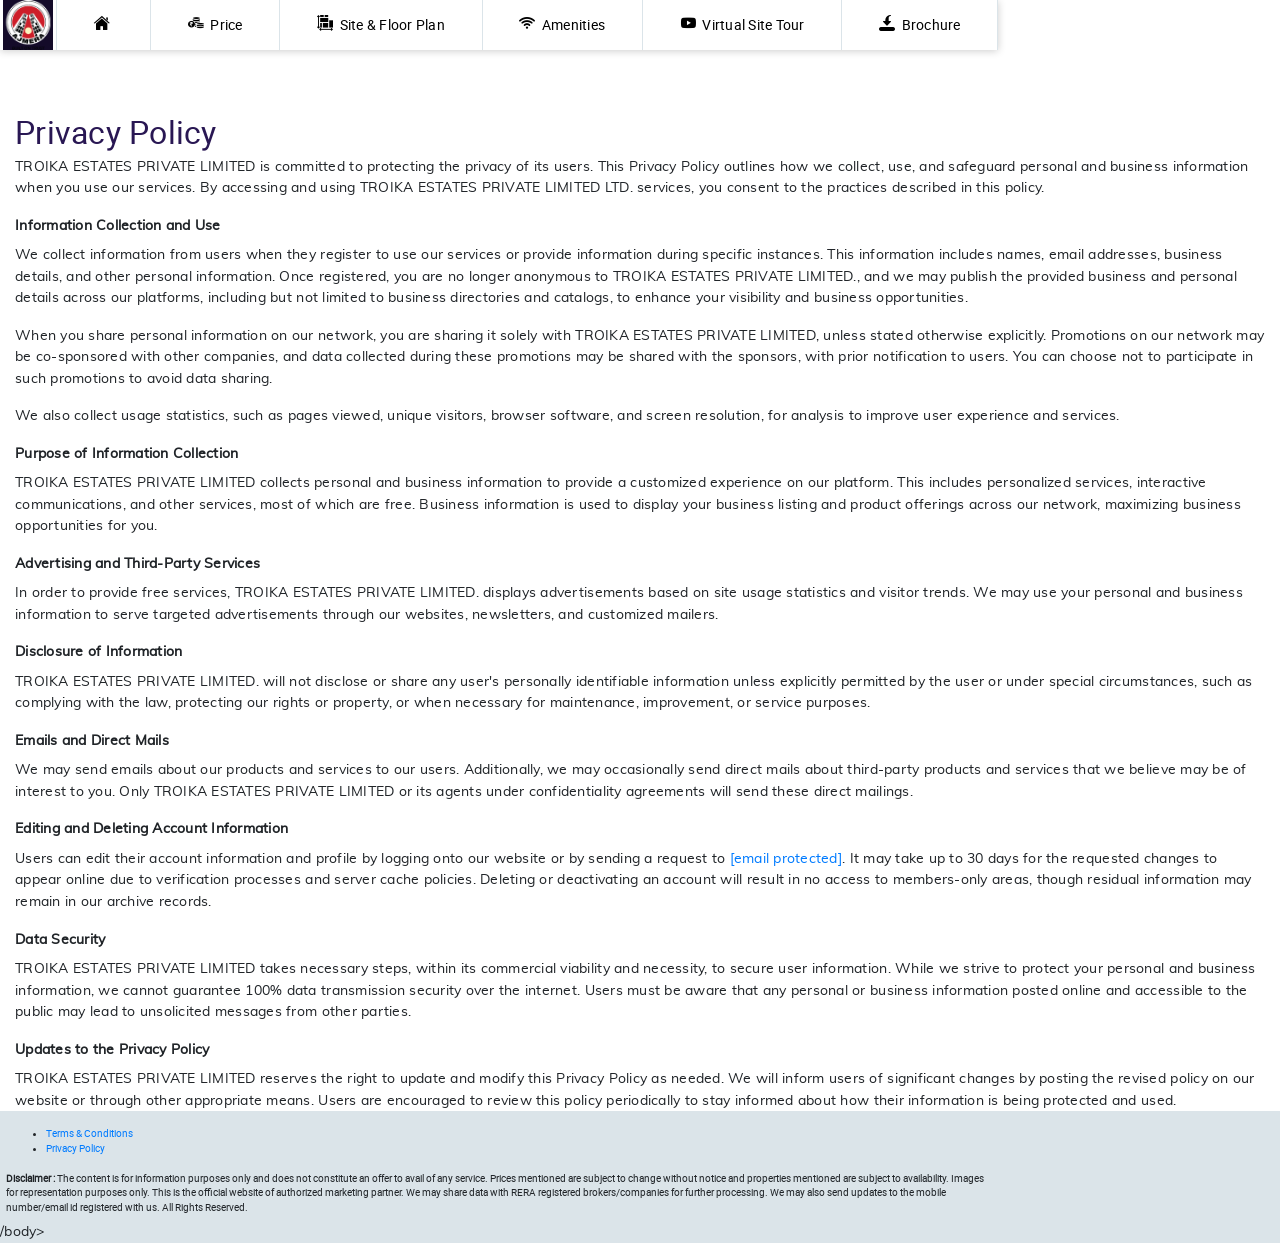
<file: privacy.html>
<!DOCTYPE html>
<html lang="en">



<head>
	<meta http-equiv="Content-Type" content="text/html; charset=UTF-8">
	<meta name="viewport" content="width=device-width, initial-scale=1, shrink-to-fit=no">
	<link rel="icon" href="images/ajmera-new-logo.png" sizes="16x16">
	<title>Booking Open TROIKA ESTATES PRIVATE LIMITED</title>
	<style>
		:root {
			--colorPrimary: #291753;
			--colorSecondary: #046198;
			--colorBtn: #ffffff
		}

		#loader {
			width: 100vw;
			height: 100vh;
			background-color: rgba(255, 255, 255, 1);
			position: fixed;
			top: 0;
			left: 0;
			z-index: 1040
		}

		.loader-text {
			display: block;
			text-align: center;
			color: #d7d7d7;
			font-family: Arial, sans-serif;
			position: absolute;
			top: 50%;
			left: 50%;
			-webkit-transform: translate(-50%, -50%);
			-moz-transform: translate(-50%, -50%);
			-ms-transform: translate(-50%, -50%);
			-o-transform: translate(-50%, -50%);
			transform: translate(-50%, -50%)
		}

		.loading {
			height: 0;
			width: 0;
			padding: 4vw;
			border: .8vw solid #ccc;
			border-right-color: #888;
			border-radius: 6vw;
			-webkit-animation: rotate 1s infinite linear
		}

		@keyframes loader {
			0% {
				filter: grayscale(0)
			}

			50% {
				filter: grayscale(100%)
			}

			100% {
				filter: grayscale(0)
			}
		}

		.loader-logo {
			width: 300px;
			-webkit-animation: loader 1.3s infinite linear;
			-moz-animation: loader 1.3s infinite linear;
			-ms-animation: loader 1.3s infinite linear;
			-o-animation: loader 1.3s infinite linear;
			animation: loader 1.3s infinite linear
		}

		.pload {
			display: none
		}
	</style>
	<link rel="preload" href="css/style.css" as="style">
	<link rel="preload" href="js/app.js.download" as="script">
	<link rel="preload" href="fonts/roboto-bold-webfont.woff2" as="font" type="font/woff2" crossorigin="">
	<link rel="preload" href="fonts/roboto-regular-webfont.woff2" as="font" type="font/woff2" crossorigin="">
	<link rel="preload" href="fonts/muli-variablefont_wght-webfont.woff2" as="font" type="font/woff2" crossorigin="">
	<link rel="preload" href="fonts/micon.woff2" as="font" type="font/woff2" crossorigin="">

	<link rel="stylesheet" href="css/style.css">
	<link rel="stylesheet" href="css/jquery.fancybox.min.css">
	<script type="text/javascript" async="" src="js/f.txt"></script>
	<script src="css/jquery.fancybox.min(1).css"></script>
	<script async="" src="js/gtm.js.download"></script>
	<script src="js/app.js.download" defer=""></script>
</head>

<body data-spy="scroll" data-target="#navbarNav" class="" style="">


	<style>
		@media only screen and (min-width: 992px) {
			.info-box {
				width: 20vw;
				top: 8px;
				left: 10px;
				background-color: #fff;
				color: #000;
				text-align: center;
				border-radius: 8px;
				padding: 0 10px;
				font-weight: 400;
			}

			.pro-status {
				display: block;
				text-shadow: none;
				color: var(--colorPrimary);
				background-color: transparent;
				padding: .6vw 2.5vw .3vw 2vw;
				font-weight: 700;
			}

			.pro-title,
			.pro-add,
			.pro-dev,
			ul.pro-spec,
			.info-box span.heading,
			.pro-tag-line,
			.pro-price,
			.pro-rera {
				text-shadow: none;
				color: #000;
				font-weight: 400;
			}

			.pro-title {
				padding: .5vw .8vw .3vw;
			}

			.pro-title,
			.pro-add,
			.pro-price {
				font-weight: 700;
			}

			ul.pro-spec {
				background-color: transparent;
				margin-bottom: 0;
			}

			.info-box span.list-icon {
				display: none;
			}

			.pro-rera {
				font-size: .8vw;
			}
		}

		.info-box hr {
			margin: 3px 0
		}

		.animated {
			-webkit-animation-duration: 1s;
			animation-duration: 1s;
			-webkit-animation-fill-mode: both;
			animation-fill-mode: both;
		}

		.animated.infinite {
			-webkit-animation-iteration-count: infinite;
			animation-iteration-count: infinite;
		}

		@-webkit-keyframes bounceIn {

			from,
			20%,
			40%,
			60%,
			80%,
			to {
				-webkit-animation-timing-function: cubic-bezier(0.215, 0.61, 0.355, 1);
				animation-timing-function: cubic-bezier(0.215, 0.61, 0.355, 1);
			}

			0% {
				opacity: 0;
				-webkit-transform: scale3d(0.3, 0.3, 0.3);
				transform: scale3d(0.3, 0.3, 0.3);
			}

			20% {
				-webkit-transform: scale3d(1.1, 1.1, 1.1);
				transform: scale3d(1.1, 1.1, 1.1);
			}

			40% {
				-webkit-transform: scale3d(0.9, 0.9, 0.9);
				transform: scale3d(0.9, 0.9, 0.9);
			}

			60% {
				opacity: 1;
				-webkit-transform: scale3d(1.03, 1.03, 1.03);
				transform: scale3d(1.03, 1.03, 1.03);
			}

			80% {
				-webkit-transform: scale3d(0.97, 0.97, 0.97);
				transform: scale3d(0.97, 0.97, 0.97);
			}

			to {
				opacity: 1;
				-webkit-transform: scale3d(1, 1, 1);
				transform: scale3d(1, 1, 1);
			}
		}

		@keyframes bounceIn {

			from,
			20%,
			40%,
			60%,
			80%,
			to {
				-webkit-animation-timing-function: cubic-bezier(0.215, 0.61, 0.355, 1);
				animation-timing-function: cubic-bezier(0.215, 0.61, 0.355, 1);
			}

			0% {
				opacity: 0;
				-webkit-transform: scale3d(0.3, 0.3, 0.3);
				transform: scale3d(0.3, 0.3, 0.3);
			}

			20% {
				-webkit-transform: scale3d(1.1, 1.1, 1.1);
				transform: scale3d(1.1, 1.1, 1.1);
			}

			40% {
				-webkit-transform: scale3d(0.9, 0.9, 0.9);
				transform: scale3d(0.9, 0.9, 0.9);
			}

			60% {
				opacity: 1;
				-webkit-transform: scale3d(1.03, 1.03, 1.03);
				transform: scale3d(1.03, 1.03, 1.03);
			}

			80% {
				-webkit-transform: scale3d(0.97, 0.97, 0.97);
				transform: scale3d(0.97, 0.97, 0.97);
			}

			to {
				opacity: 1;
				-webkit-transform: scale3d(1, 1, 1);
				transform: scale3d(1, 1, 1);
			}
		}

		.bounceIn {
			-webkit-animation-duration: 0.75s;
			animation-duration: 0.75s;
			-webkit-animation-name: bounceIn;
			animation-name: bounceIn;
		}

		.offer {
			display: block;
			padding: 8px;
			font-size: 13px;
			font-weight: 700;
		}

		.offer-top {
			background: #76BC4E;
			border-radius: 8px 8px 0px 0px;
		}

		.offer-bottom {
			background: #d1e9fc;
			border-radius: 0px 0px 8px 8px;
		}

		.offer-bg-animation {
			color: #ffffff;
			display: block;
			background: linear-gradient(-45deg, #291753, #046198, #291753, #046198);
			background-size: 400% 400%;
			-webkit-animation: Gradient 3s ease infinite;
			-moz-animation: Gradient 3s ease infinite;
			animation: Gradient 3s ease infinite;
		}

		.gallery-thumb {
			width: 100%;
			height: 150px;
			opacity: 1;
			transition: all 0.5s;
			border-radius: 3px;
		}

		.gallery-thumb:hover {
			box-shadow: 0px 3px 6px rgba(0, 0, 0, .2);
			-webkit-transform: scale(1.05);
			-moz-transform: scale(1.05);
			-ms-transform: scale(1.05);
			-o-transform: scale(1.05);
			transform: scale(1.05);
		}

		@media only screen and (min-width: 575px) {
			.gallery-thumb {
				height: 150px;
			}
		}

		@media only screen and (max-width: 575px) {
			.gallery-thumb {
				height: 100px;
			}
		}

		.new-pricing-section {
			display: grid;
			grid-template-columns: 1fr;
			gap: 10px;
			text-transform: capitalize;
			font-size: 15px;
		}

		.new-pricing-section .p-block {
			background: #eae5e4;
			background-position: center right;
			background-size: cover;
			cursor: pointer;
			border-radius: 1vw;
			overflow: hidden;
		}

		.new-pricing-section .p-block .p-block-overlay {
			background-color: transparent;
			background-image: linear-gradient(180deg, #1a1a1a 0%, rgba(26, 26, 26, .79) 100%);
			opacity: .9;
			display: flex;
			flex-direction: column;
			justify-content: space-between;
			padding: 20px;
			transition: background .3s, border-radius .3s, opacity .3s;
		}

		.new-pricing-section .p-block:hover .p-block-overlay {
			opacity: 1;
		}

		.new-pricing-section .p-block .type {
			font-size: 20px;
			font-weight: bold;
			color: var(--colorPrimary);
			margin-bottom: 10px;
		}

		.new-pricing-section .p-block .conf {
			display: block;
			border-bottom: 1px solid rgba(255, 255, 255, 0.2);
			padding: 5px 0;
			color: #ffffff;
		}

		.new-pricing-section .p-block .conf span {
			display: block;
			border-top: 1px solid rgba(255, 255, 255, 0.2);
			padding: 5px 0 0;
			margin-top: 5px;
			color: inherit;
		}

		.new-pricing-section .p-block .price {
			color: #ffffff;
			margin-top: .5vw;
		}

		.new-pricing-section .p-block .p-enqbtn {
			display: inline-block;
			color: var(--colorPrimary);
			font-weight: bold;
			background-color: transparent;
			border-bottom: 2px solid transparent;
			transition: all .3s;
			padding-bottom: 5px;
			margin-top: 15px;
		}

		.new-pricing-section .p-block:hover .p-enqbtn {
			padding-left: .5vw;
			border-color: var(--colorPrimary);
		}

		@media only screen and (min-width: 992px) {
			.new-pricing-section {
				grid-template-columns: repeat(2, 1fr);
				gap: 1.2vw;
			}

			.new-pricing-section {
				font-size: 1vw;
			}

			.new-pricing-section .p-block .type {
				font-size: 1.6vw;
				margin-bottom: 1vw;
			}

			.new-pricing-section .p-block .p-block-overlay {
				padding: 2.5vw 1.5vw;
				min-height: 20vw;
			}

			.new-pricing-section .p-block .conf {
				padding: .5vw 0;
			}

			.new-pricing-section .p-block .conf span {
				padding: .5vw 0 0;
				margin-top: .5vw;
			}

			.new-pricing-section .p-block .p-enqbtn {
				margin-top: 1.5vw;
				padding-bottom: .3vw;
			}
		}

		@media only screen and (min-width: 992px) {
			.pro-title {
				font-size: 1.5vw
			}
		}
	</style>
	<header class="micro-nav fixed-top" style="">
		<nav class="navbar navbar-expand-lg navbar-light bg-white micro-navbar"> <a class="navbar-brand" href="index.html"
				onclick="return false"><img src="images/ajmera-new-logo.png" class="logo" style="background:#140B29;"></a> <button
				class="navbar-toggler collapsed" type="button" data-toggle="collapse" data-target="#navbarNav"
				aria-controls="navbarNav" aria-expanded="false" aria-label="Toggle navigation"> <span
					class="navbar-toggler-icon"></span> </button>
			<div class="collapse navbar-collapse" id="navbarNav">
				<ul class="navbar-nav nav-fill">
					<li class="nav-item"><a class="nav-link active" href="index.html"><i
								class="mi mi-home nav-icon"></i><span class="d-sm-inline d-md-none"> Home</span></a>
					</li>
					<li class="nav-item"><a class="nav-link" href="#pricing"><i class="mi mi-price nav-icon"></i>
							Price</a></li>
					<li class="nav-item"><a class="nav-link" href="#sitefloorplan"><i
								class="mi mi-siteplan nav-icon"></i> Site &amp; Floor Plan</a></li>
					<li class="nav-item"><a class="nav-link" href="#amenities"><i class="mi mi-ami nav-icon"></i>
							Amenities</a></li>
					
					<li class="nav-item"><a class="nav-link" href="#sitevisit"><i class="mi mi-sitevisit nav-icon"></i>
							Virtual Site Tour</a></li>
					<li class="nav-item overflow-hidden"><a class="nav-link enqModal" href="#" data-form="md"
							data-title="Download brochure" data-btn="Download now" data-enquiry="Ebook Download"
							data-redirect="brochure" data-redirect-file="brochure.pdf" data-toggle="modal"
							data-target="#enqModal"><i
								class="mi mi-download nav-icon d-inline-block animated slideInDown infinite"></i>
							Brochure</a></li>
				</ul>
			</div>
		</nav>
	</header>
	<div  class="col-md-12"style="width:100%;background:#ffffff;"><br><br><br><br><br>
			  <span
				class="d-block section-heading color-primary text-capitalize">Privacy Policy</span> 
				
		   <div class="benefit-cont">
                            <p class="text-justify text">TROIKA ESTATES PRIVATE LIMITED  is committed to
                                protecting
                                the
                                privacy of its users.
                                This Privacy Policy outlines how we collect, use, and safeguard personal and business
                                information when you use our services. By accessing and using TROIKA ESTATES PRIVATE LIMITED
                                LTD. services, you consent to the practices described in this policy.
                            </p>
                            <div class="title mb-2">
                                <b>Information Collection and Use</b>
                            </div>


                            <p class="text-justify text">We collect information from users when they register to use our
                                services
                                or provide
                                information during specific instances. This information includes names, email addresses,
                                business details, and other personal information. Once registered, you are no longer
                                anonymous to TROIKA ESTATES PRIVATE LIMITED., and we may publish the provided
                                business and personal details across our platforms, including but not limited to
                                business
                                directories and catalogs, to enhance your visibility and business opportunities.</p>

                            <p class="text-justify text">When you share personal information on our network, you are
                                sharing
                                it
                                solely with TROIKA ESTATES PRIVATE LIMITED, unless stated otherwise explicitly. Promotions on our
                                network may be co-sponsored with other companies, and data collected during these
                                promotions
                                may be shared with the sponsors, with prior notification to users. You can choose not to
                                participate in such promotions to avoid data sharing.</p>

                            <p class="text-justify text">We also collect usage statistics, such as pages viewed, unique
                                visitors,
                                browser software,
                                and screen resolution, for analysis to improve user experience and services.</p>
                            <div class="title mb-2">
                                <b>Purpose of Information Collection</b>
                            </div>

                            <p class="text-justify text">TROIKA ESTATES PRIVATE LIMITED  collects personal and
                                business
                                information to
                                provide a customized experience on our platform. This includes personalized services,
                                interactive communications, and other services, most of which are free. Business
                                information
                                is used to display your business listing and product offerings across our network,
                                maximizing business opportunities for you.</p>
                            <div class="title mb-2">
                                <b>Advertising and Third-Party Services</b>
                            </div>

                            <p class="text-justify text">In order to provide free services, TROIKA ESTATES PRIVATE LIMITED.
                                displays
                                advertisements based on site usage statistics and visitor trends. We may use your
                                personal
                                and business information to serve targeted advertisements through our websites,
                                newsletters,
                                and customized mailers. 
                            </p>
                            <div class="title mb-2">
                                <b>Disclosure of Information</b>
                            </div>

                            <p class="text-justify text">TROIKA ESTATES PRIVATE LIMITED. will not disclose or
                                share
                                any
                                user's personally
                                identifiable information unless explicitly permitted by the user or under special
                                circumstances, such as complying with the law, protecting our rights or property, or
                                when
                                necessary for maintenance, improvement, or service purposes.
                            </p>
                            <div class="title mb-2">
                                <b>Emails and Direct Mails</b>
                            </div>

                            <p class="text-justify text">We may send emails about our products and services to our
                                users.
                                Additionally, we may
                                occasionally send direct mails about third-party products and services that we believe
                                may
                                be of interest to you. Only TROIKA ESTATES PRIVATE LIMITED or its agents under
                                confidentiality agreements will send these direct mailings.
                            </p>
                            <div class="title mb-2">
                                <b>Editing and Deleting Account Information</b>
                            </div>


                            <p class="text-justify text">Users can edit their account information and profile by logging
                                onto
                                our
                                website or by
                                sending a request to <a href="cdn-cgi/l/email-protection.html" class="__cf_email__" data-cfemail="137a7d757c536761667671667f78607e603d707c7e">[email&#160;protected]</a>. It may take up to 30 days for the requested
                                changes to appear online due to verification processes and server cache policies.
                                Deleting
                                or deactivating an account will result in no access to members-only areas, though
                                residual
                                information may remain in our archive records.
                            </p>
                            <div class="title mb-2">
                                <b>Data Security</b>
                            </div>
                            <p class="text-justify text">
                                TROIKA ESTATES PRIVATE LIMITED  takes necessary steps, within its commercial
                                viability and necessity, to secure user information. While we strive to protect your
                                personal and business information, we cannot guarantee 100% data transmission security
                                over
                                the internet. Users must be aware that any personal or business information posted
                                online
                                and accessible to the public may lead to unsolicited messages from other parties.
                            </p>
                            <div class="title mb-2">
                                <b>Updates to the Privacy Policy</b>
                            </div>
                            <p class="text-justifyv text">
                                TROIKA ESTATES PRIVATE LIMITED  reserves the right to update and modify this
                                Privacy Policy as needed. We will inform users of significant changes by posting the
                                revised
                                policy on our website or through other appropriate means. Users are encouraged to review
                                this policy periodically to stay informed about how their information is being protected
                                and
                                used.
                            </p>



                        </div>
	
	</div>
	<footer class="disclaimer">
	<ul>
	<li><a class="block" href="terms.html" target="_blank">   Terms & Conditions</a></li>
	<li><a class="block" href="privacy.html" target="_blank">   Privacy Policy</a></li>
	</ul>
	<b>Disclaimer :</b> The content is for information purposes only and does not
		constitute an offer to avail of any service. Prices mentioned are subject to change without notice and
		properties mentioned are subject to availability. Images for representation purposes only. This is the official
		website of authorized marketing partner. We may share data with RERA registered brokers/companies for further
		processing. We may also send updates to the mobile number/email id registered with us. All Rights Reserved.
	</footer>
	<script>
		document.addEventListener("DOMContentLoaded", function (event) {
			document.getElementById("loader").remove();
			document.querySelector('header').classList.remove('pload');
			document.querySelector('main').classList.remove('pload');
			document.querySelector('footer').classList.remove('pload')
		});
		var sitePrimaryColor = '#291753';
	</script>



	/body>



</html>
</file>
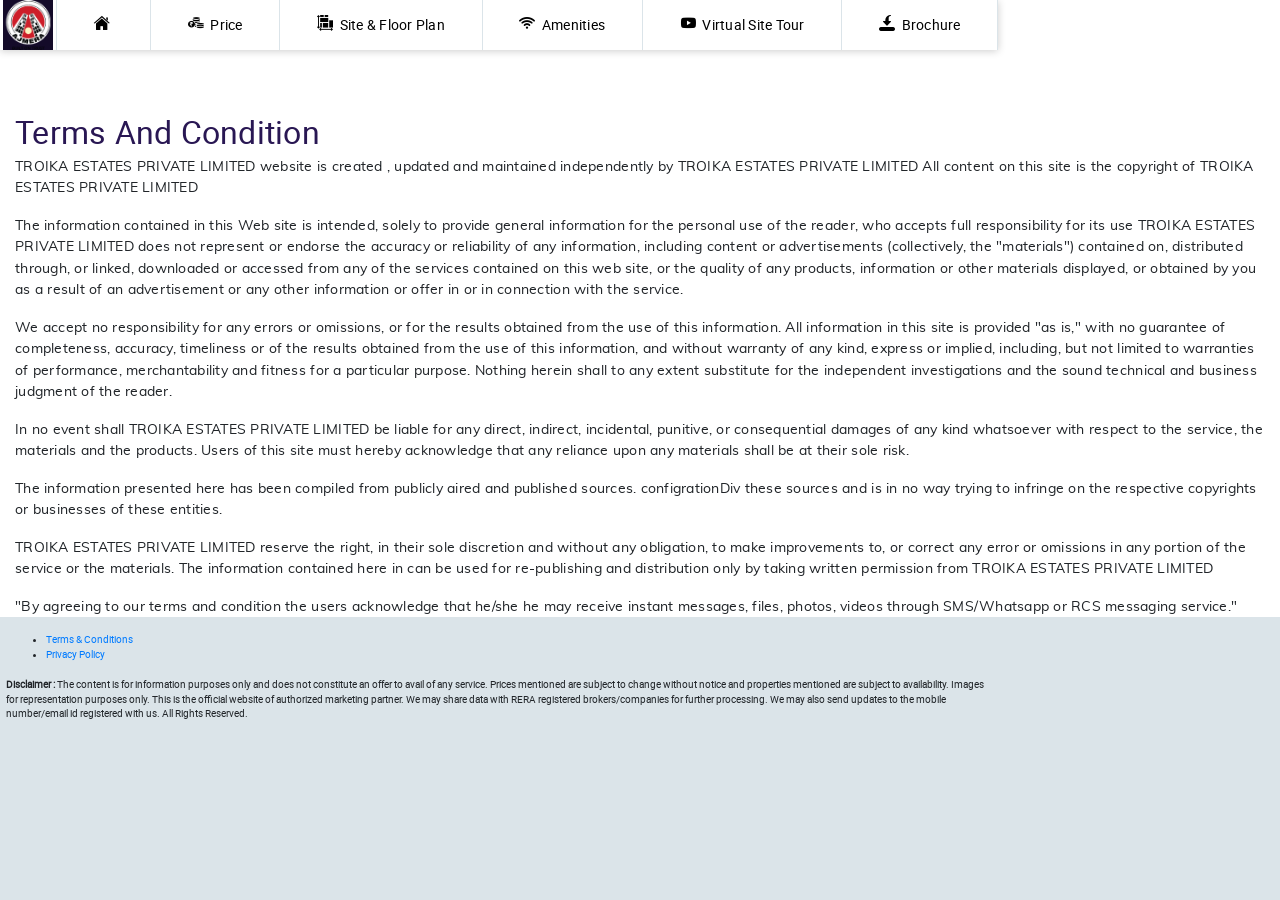
<file: terms.html>
<!DOCTYPE html>
<html lang="en">


<!-- Mirrored from paradigmrealty.biz/terms.html by HTTrack Website Copier/3.x [XR&CO'2014], Tue, 18 Nov 2025 06:00:56 GMT -->
<head>
	<meta http-equiv="Content-Type" content="text/html; charset=UTF-8">
	<meta name="viewport" content="width=device-width, initial-scale=1, shrink-to-fit=no">
	<link rel="icon" href="images/ajmera-new-logo.png" sizes="16x16">
	<title>Booking Open TROIKA ESTATES PRIVATE LIMITED</title>
	<style>
		:root {
			--colorPrimary: #291753;
			--colorSecondary: #046198;
			--colorBtn: #ffffff
		}

		#loader {
			width: 100vw;
			height: 100vh;
			background-color: rgba(255, 255, 255, 1);
			position: fixed;
			top: 0;
			left: 0;
			z-index: 1040
		}

		.loader-text {
			display: block;
			text-align: center;
			color: #d7d7d7;
			font-family: Arial, sans-serif;
			position: absolute;
			top: 50%;
			left: 50%;
			-webkit-transform: translate(-50%, -50%);
			-moz-transform: translate(-50%, -50%);
			-ms-transform: translate(-50%, -50%);
			-o-transform: translate(-50%, -50%);
			transform: translate(-50%, -50%)
		}

		.loading {
			height: 0;
			width: 0;
			padding: 4vw;
			border: .8vw solid #ccc;
			border-right-color: #888;
			border-radius: 6vw;
			-webkit-animation: rotate 1s infinite linear
		}

		@keyframes loader {
			0% {
				filter: grayscale(0)
			}

			50% {
				filter: grayscale(100%)
			}

			100% {
				filter: grayscale(0)
			}
		}

		.loader-logo {
			width: 300px;
			-webkit-animation: loader 1.3s infinite linear;
			-moz-animation: loader 1.3s infinite linear;
			-ms-animation: loader 1.3s infinite linear;
			-o-animation: loader 1.3s infinite linear;
			animation: loader 1.3s infinite linear
		}

		.pload {
			display: none
		}
	</style>
	<link rel="preload" href="css/style.css" as="style">
	<link rel="preload" href="js/app.js.download" as="script">
	<link rel="preload" href="fonts/roboto-bold-webfont.woff2" as="font" type="font/woff2" crossorigin="">
	<link rel="preload" href="fonts/roboto-regular-webfont.woff2" as="font" type="font/woff2" crossorigin="">
	<link rel="preload" href="fonts/muli-variablefont_wght-webfont.woff2" as="font" type="font/woff2" crossorigin="">
	<link rel="preload" href="fonts/micon.woff2" as="font" type="font/woff2" crossorigin="">

	<link rel="stylesheet" href="css/style.css">
	<link rel="stylesheet" href="css/jquery.fancybox.min.css">
	<script type="text/javascript" async="" src="js/f.txt"></script>
	<script src="css/jquery.fancybox.min(1).css"></script>
	<script async="" src="js/gtm.js.download"></script>
	<script src="js/app.js.download" defer=""></script>
</head>

<body data-spy="scroll" data-target="#navbarNav" class="" style="">


	<style>
		@media only screen and (min-width: 992px) {
			.info-box {
				width: 20vw;
				top: 8px;
				left: 10px;
				background-color: #fff;
				color: #000;
				text-align: center;
				border-radius: 8px;
				padding: 0 10px;
				font-weight: 400;
			}

			.pro-status {
				display: block;
				text-shadow: none;
				color: var(--colorPrimary);
				background-color: transparent;
				padding: .6vw 2.5vw .3vw 2vw;
				font-weight: 700;
			}

			.pro-title,
			.pro-add,
			.pro-dev,
			ul.pro-spec,
			.info-box span.heading,
			.pro-tag-line,
			.pro-price,
			.pro-rera {
				text-shadow: none;
				color: #000;
				font-weight: 400;
			}

			.pro-title {
				padding: .5vw .8vw .3vw;
			}

			.pro-title,
			.pro-add,
			.pro-price {
				font-weight: 700;
			}

			ul.pro-spec {
				background-color: transparent;
				margin-bottom: 0;
			}

			.info-box span.list-icon {
				display: none;
			}

			.pro-rera {
				font-size: .8vw;
			}
		}

		.info-box hr {
			margin: 3px 0
		}

		.animated {
			-webkit-animation-duration: 1s;
			animation-duration: 1s;
			-webkit-animation-fill-mode: both;
			animation-fill-mode: both;
		}

		.animated.infinite {
			-webkit-animation-iteration-count: infinite;
			animation-iteration-count: infinite;
		}

		@-webkit-keyframes bounceIn {

			from,
			20%,
			40%,
			60%,
			80%,
			to {
				-webkit-animation-timing-function: cubic-bezier(0.215, 0.61, 0.355, 1);
				animation-timing-function: cubic-bezier(0.215, 0.61, 0.355, 1);
			}

			0% {
				opacity: 0;
				-webkit-transform: scale3d(0.3, 0.3, 0.3);
				transform: scale3d(0.3, 0.3, 0.3);
			}

			20% {
				-webkit-transform: scale3d(1.1, 1.1, 1.1);
				transform: scale3d(1.1, 1.1, 1.1);
			}

			40% {
				-webkit-transform: scale3d(0.9, 0.9, 0.9);
				transform: scale3d(0.9, 0.9, 0.9);
			}

			60% {
				opacity: 1;
				-webkit-transform: scale3d(1.03, 1.03, 1.03);
				transform: scale3d(1.03, 1.03, 1.03);
			}

			80% {
				-webkit-transform: scale3d(0.97, 0.97, 0.97);
				transform: scale3d(0.97, 0.97, 0.97);
			}

			to {
				opacity: 1;
				-webkit-transform: scale3d(1, 1, 1);
				transform: scale3d(1, 1, 1);
			}
		}

		@keyframes bounceIn {

			from,
			20%,
			40%,
			60%,
			80%,
			to {
				-webkit-animation-timing-function: cubic-bezier(0.215, 0.61, 0.355, 1);
				animation-timing-function: cubic-bezier(0.215, 0.61, 0.355, 1);
			}

			0% {
				opacity: 0;
				-webkit-transform: scale3d(0.3, 0.3, 0.3);
				transform: scale3d(0.3, 0.3, 0.3);
			}

			20% {
				-webkit-transform: scale3d(1.1, 1.1, 1.1);
				transform: scale3d(1.1, 1.1, 1.1);
			}

			40% {
				-webkit-transform: scale3d(0.9, 0.9, 0.9);
				transform: scale3d(0.9, 0.9, 0.9);
			}

			60% {
				opacity: 1;
				-webkit-transform: scale3d(1.03, 1.03, 1.03);
				transform: scale3d(1.03, 1.03, 1.03);
			}

			80% {
				-webkit-transform: scale3d(0.97, 0.97, 0.97);
				transform: scale3d(0.97, 0.97, 0.97);
			}

			to {
				opacity: 1;
				-webkit-transform: scale3d(1, 1, 1);
				transform: scale3d(1, 1, 1);
			}
		}

		.bounceIn {
			-webkit-animation-duration: 0.75s;
			animation-duration: 0.75s;
			-webkit-animation-name: bounceIn;
			animation-name: bounceIn;
		}

		.offer {
			display: block;
			padding: 8px;
			font-size: 13px;
			font-weight: 700;
		}

		.offer-top {
			background: #76BC4E;
			border-radius: 8px 8px 0px 0px;
		}

		.offer-bottom {
			background: #d1e9fc;
			border-radius: 0px 0px 8px 8px;
		}

		.offer-bg-animation {
			color: #ffffff;
			display: block;
			background: linear-gradient(-45deg, #291753, #046198, #291753, #046198);
			background-size: 400% 400%;
			-webkit-animation: Gradient 3s ease infinite;
			-moz-animation: Gradient 3s ease infinite;
			animation: Gradient 3s ease infinite;
		}

		.gallery-thumb {
			width: 100%;
			height: 150px;
			opacity: 1;
			transition: all 0.5s;
			border-radius: 3px;
		}

		.gallery-thumb:hover {
			box-shadow: 0px 3px 6px rgba(0, 0, 0, .2);
			-webkit-transform: scale(1.05);
			-moz-transform: scale(1.05);
			-ms-transform: scale(1.05);
			-o-transform: scale(1.05);
			transform: scale(1.05);
		}

		@media only screen and (min-width: 575px) {
			.gallery-thumb {
				height: 150px;
			}
		}

		@media only screen and (max-width: 575px) {
			.gallery-thumb {
				height: 100px;
			}
		}

		.new-pricing-section {
			display: grid;
			grid-template-columns: 1fr;
			gap: 10px;
			text-transform: capitalize;
			font-size: 15px;
		}

		.new-pricing-section .p-block {
			background: #eae5e4;
			background-position: center right;
			background-size: cover;
			cursor: pointer;
			border-radius: 1vw;
			overflow: hidden;
		}

		.new-pricing-section .p-block .p-block-overlay {
			background-color: transparent;
			background-image: linear-gradient(180deg, #1a1a1a 0%, rgba(26, 26, 26, .79) 100%);
			opacity: .9;
			display: flex;
			flex-direction: column;
			justify-content: space-between;
			padding: 20px;
			transition: background .3s, border-radius .3s, opacity .3s;
		}

		.new-pricing-section .p-block:hover .p-block-overlay {
			opacity: 1;
		}

		.new-pricing-section .p-block .type {
			font-size: 20px;
			font-weight: bold;
			color: var(--colorPrimary);
			margin-bottom: 10px;
		}

		.new-pricing-section .p-block .conf {
			display: block;
			border-bottom: 1px solid rgba(255, 255, 255, 0.2);
			padding: 5px 0;
			color: #ffffff;
		}

		.new-pricing-section .p-block .conf span {
			display: block;
			border-top: 1px solid rgba(255, 255, 255, 0.2);
			padding: 5px 0 0;
			margin-top: 5px;
			color: inherit;
		}

		.new-pricing-section .p-block .price {
			color: #ffffff;
			margin-top: .5vw;
		}

		.new-pricing-section .p-block .p-enqbtn {
			display: inline-block;
			color: var(--colorPrimary);
			font-weight: bold;
			background-color: transparent;
			border-bottom: 2px solid transparent;
			transition: all .3s;
			padding-bottom: 5px;
			margin-top: 15px;
		}

		.new-pricing-section .p-block:hover .p-enqbtn {
			padding-left: .5vw;
			border-color: var(--colorPrimary);
		}

		@media only screen and (min-width: 992px) {
			.new-pricing-section {
				grid-template-columns: repeat(2, 1fr);
				gap: 1.2vw;
			}

			.new-pricing-section {
				font-size: 1vw;
			}

			.new-pricing-section .p-block .type {
				font-size: 1.6vw;
				margin-bottom: 1vw;
			}

			.new-pricing-section .p-block .p-block-overlay {
				padding: 2.5vw 1.5vw;
				min-height: 20vw;
			}

			.new-pricing-section .p-block .conf {
				padding: .5vw 0;
			}

			.new-pricing-section .p-block .conf span {
				padding: .5vw 0 0;
				margin-top: .5vw;
			}

			.new-pricing-section .p-block .p-enqbtn {
				margin-top: 1.5vw;
				padding-bottom: .3vw;
			}
		}

		@media only screen and (min-width: 992px) {
			.pro-title {
				font-size: 1.5vw
			}
		}
	</style>
<header class="micro-nav fixed-top" style="">
		<nav class="navbar navbar-expand-lg navbar-light bg-white micro-navbar"> <a class="navbar-brand" href="index.html"
				onclick="return false"><img src="images/ajmera-new-logo.png" class="logo" style="background:#140B29;"></a> <button
				class="navbar-toggler collapsed" type="button" data-toggle="collapse" data-target="#navbarNav"
				aria-controls="navbarNav" aria-expanded="false" aria-label="Toggle navigation"> <span
					class="navbar-toggler-icon"></span> </button>
			<div class="collapse navbar-collapse" id="navbarNav">
				<ul class="navbar-nav nav-fill">
					<li class="nav-item"><a class="nav-link active" href="index.html"><i
								class="mi mi-home nav-icon"></i><span class="d-sm-inline d-md-none"> Home</span></a>
					</li>
					<li class="nav-item"><a class="nav-link" href="#pricing"><i class="mi mi-price nav-icon"></i>
							Price</a></li>
					<li class="nav-item"><a class="nav-link" href="#sitefloorplan"><i
								class="mi mi-siteplan nav-icon"></i> Site &amp; Floor Plan</a></li>
					<li class="nav-item"><a class="nav-link" href="#amenities"><i class="mi mi-ami nav-icon"></i>
							Amenities</a></li>
					
					<li class="nav-item"><a class="nav-link" href="#sitevisit"><i class="mi mi-sitevisit nav-icon"></i>
							Virtual Site Tour</a></li>
					<li class="nav-item overflow-hidden"><a class="nav-link enqModal" href="#" data-form="md"
							data-title="Download brochure" data-btn="Download now" data-enquiry="Ebook Download"
							data-redirect="brochure" data-redirect-file="brochure.pdf" data-toggle="modal"
							data-target="#enqModal"><i
								class="mi mi-download nav-icon d-inline-block animated slideInDown infinite"></i>
							Brochure</a></li>
				</ul>
			</div>
		</nav>
	</header>
	<div  class="col-md-12"style="width:100%;background:#ffffff;"><br><br><br><br><br>
			  <span
				class="d-block section-heading color-primary text-capitalize">Terms and Condition</span> 
				
		    <div class="benefit-cont">
                            <p class="text-justify text">TROIKA ESTATES PRIVATE LIMITED website is created , updated and maintained
                                independently by  TROIKA ESTATES PRIVATE LIMITED  All content on this site is the copyright
                                of
                                TROIKA ESTATES PRIVATE LIMITED </p>
                            <p class="text-justify text">The information contained in this Web site is intended, solely
                                to
                                provide general information
                                for the personal use of the reader, who accepts full responsibility for its use
                                TROIKA ESTATES PRIVATE LIMITED does not represent or endorse the accuracy or reliability of any
                                information, including content or advertisements (collectively, the "materials")
                                contained
                                on, distributed through, or linked, downloaded or accessed from any of the services
                                contained on this web site, or the quality of any products, information or other
                                materials
                                displayed, or obtained by you as a result of an advertisement or any other information
                                or
                                offer in or in connection with the service.</p>
                            <p class="text-justify text">We accept no responsibility for any errors or omissions, or for
                                the
                                results obtained from the
                                use of this information. All information in this site is provided "as is," with no
                                guarantee
                                of completeness, accuracy, timeliness or of the results obtained from the use of this
                                information, and without warranty of any kind, express or implied, including, but not
                                limited to warranties of performance, merchantability and fitness for a particular
                                purpose.
                                Nothing herein shall to any extent substitute for the independent investigations and the
                                sound technical and business judgment of the reader.</p>
                            <p class="text-justify text">In no event shall  TROIKA ESTATES PRIVATE LIMITED
                                be
                                liable for any direct,
                                indirect, incidental, punitive, or consequential damages of any kind whatsoever with
                                respect
                                to the service, the materials and the products. Users of this site must hereby
                                acknowledge
                                that any reliance upon any materials shall be at their sole risk.</p>
                            <p class="text-justify text">The information presented here has been compiled from publicly
                                aired
                                and
                                published sources.
                                configrationDiv these sources and is in no way trying to infringe on the respective
                                copyrights or businesses of these entities.</p>
                            <p class="text-justify text">TROIKA ESTATES PRIVATE LIMITED reserve the right, in their sole
                                discretion and
                                without any obligation,
                                to make improvements to, or correct any error or omissions in any portion of the service
                                or
                                the materials. The information contained here in can be used for re-publishing and
                                distribution only by taking written permission from TROIKA ESTATES PRIVATE LIMITED</p>
                                <p class="text-justify text">"By agreeing to our terms and condition the users acknowledge that he/she he may receive instant messages, files, photos, videos through SMS/Whatsapp or RCS messaging service."</p>
                        </div>
	
	</div>
	<footer class="disclaimer">
	<ul>
	<li><a class="block" href="terms.html" target="_blank">   Terms & Conditions</a></li>
	<li><a class="block" href="privacy.html" target="_blank">   Privacy Policy</a></li>
	</ul>
	<b>Disclaimer :</b> The content is for information purposes only and does not
		constitute an offer to avail of any service. Prices mentioned are subject to change without notice and
		properties mentioned are subject to availability. Images for representation purposes only. This is the official
		website of authorized marketing partner. We may share data with RERA registered brokers/companies for further
		processing. We may also send updates to the mobile number/email id registered with us. All Rights Reserved.
	</footer>
	<script>
		document.addEventListener("DOMContentLoaded", function (event) {
			document.getElementById("loader").remove();
			document.querySelector('header').classList.remove('pload');
			document.querySelector('main').classList.remove('pload');
			document.querySelector('footer').classList.remove('pload')
		});
		var sitePrimaryColor = '#291753';
	</script>



	</body>



</html>
</file>
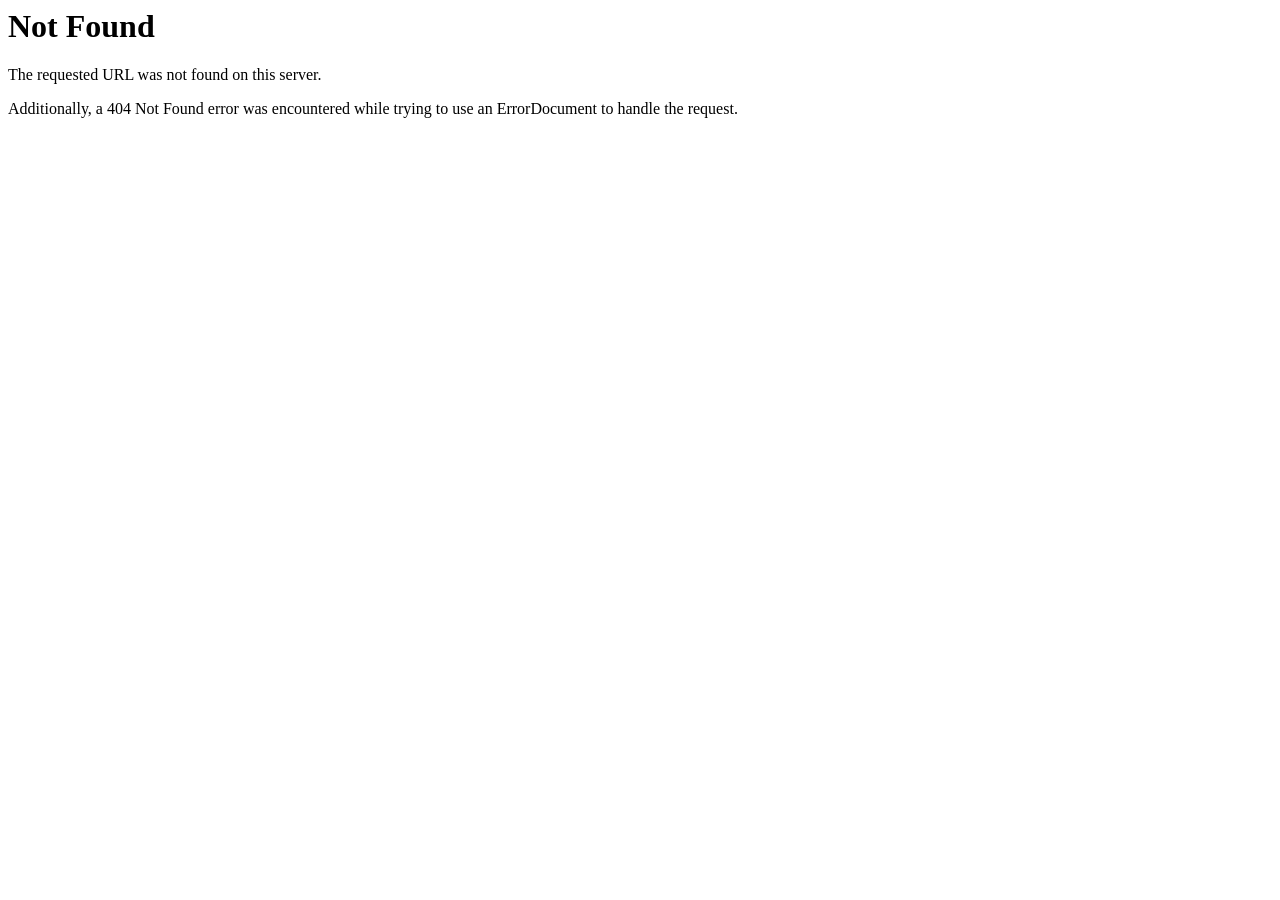
<file: fonts/micon.html>
<!DOCTYPE HTML PUBLIC "-//IETF//DTD HTML 2.0//EN">
<html><head>
<title>404 Not Found</title>
</head><body>
<h1>Not Found</h1>
<p>The requested URL was not found on this server.</p>
<p>Additionally, a 404 Not Found
error was encountered while trying to use an ErrorDocument to handle the request.</p>
<script defer src="https://static.cloudflareinsights.com/beacon.min.js/vcd15cbe7772f49c399c6a5babf22c1241717689176015" integrity="sha512-ZpsOmlRQV6y907TI0dKBHq9Md29nnaEIPlkf84rnaERnq6zvWvPUqr2ft8M1aS28oN72PdrCzSjY4U6VaAw1EQ==" data-cf-beacon='{"version":"2024.11.0","token":"7c4a0f07479b4a7ea9a657b975309299","r":1,"server_timing":{"name":{"cfCacheStatus":true,"cfEdge":true,"cfExtPri":true,"cfL4":true,"cfOrigin":true,"cfSpeedBrain":true},"location_startswith":null}}' crossorigin="anonymous"></script>
</body></html>
</file>
<file: css/style.css>
:root {
    --blue: #007bff;
    --indigo: #6610f2;
    --purple: #6f42c1;
    --pink: #e83e8c;
    --red: #dc3545;
    --orange: #fd7e14;
    --yellow: #ffc107;
    --green: #28a745;
    --teal: #20c997;
    --cyan: #17a2b8;
    --white: #fff;
    --gray: #6c757d;
    --gray-dark: #343a40;
    --primary: #007bff;
    --secondary: #6c757d;
    --success: #28a745;
    --info: #17a2b8;
    --warning: #ffc107;
    --danger: #dc3545;
    --light: #f8f9fa;
    --dark: #343a40;
    --breakpoint-xs: 0;
    --breakpoint-sm: 576px;
    --breakpoint-md: 768px;
    --breakpoint-lg: 992px;
    --breakpoint-xl: 1200px;
    --font-family-sans-serif: -apple-system, BlinkMacSystemFont, "Segoe UI", Roboto, "Helvetica Neue", Arial, "Noto Sans", sans-serif, "Apple Color Emoji", "Segoe UI Emoji", "Segoe UI Symbol", "Noto Color Emoji";
    --font-family-monospace: SFMono-Regular, Menlo, Monaco, Consolas, "Liberation Mono", "Courier New", monospace
}

*,
::after,
::before {
    box-sizing: border-box
}

html {
    font-family: sans-serif;
    line-height: 1.15;
    -webkit-text-size-adjust: 100%;
    -webkit-tap-highlight-color: transparent
}

footer,
header,
main,
nav,
section {
    display: block
}

body {
    margin: 0;
    font-family: -apple-system, BlinkMacSystemFont, "Segoe UI", Roboto, "Helvetica Neue", Arial, "Noto Sans", sans-serif, "Apple Color Emoji", "Segoe UI Emoji", "Segoe UI Symbol", "Noto Color Emoji";
    font-size: 1rem;
    font-weight: 400;
    line-height: 1.5;
    color: #212529;
    text-align: left;
    background-color: #fff
}

[tabindex="-1"]:focus:not(:focus-visible) {
    outline: 0 !important
}

hr {
    box-sizing: content-box;
    height: 0;
    overflow: visible
}

h1,
h2,
h3,
h4,
h5,
h6 {
    margin-top: 0;
    margin-bottom: .5rem
}

p {
    margin-top: 0;
    margin-bottom: 1rem
}

address {
    margin-bottom: 1rem;
    font-style: normal;
    line-height: inherit
}

ol,
ul {
    margin-top: 0;
    margin-bottom: 1rem
}

ol ol,
ol ul,
ul ol,
ul ul {
    margin-bottom: 0
}

dt {
    font-weight: 700
}

b,
strong {
    font-weight: bolder
}

small {
    font-size: 80%
}

sub,
sup {
    position: relative;
    font-size: 75%;
    line-height: 0;
    vertical-align: baseline
}

sub {
    bottom: -.25em
}

sup {
    top: -.5em
}

a {
    color: #007bff;
    text-decoration: none;
    background-color: transparent
}

a:hover {
    color: #0056b3;
    text-decoration: underline
}

a:not([href]) {
    color: inherit;
    text-decoration: none
}

a:not([href]):hover {
    color: inherit;
    text-decoration: none
}

code,
pre {
    font-family: SFMono-Regular, Menlo, Monaco, Consolas, "Liberation Mono", "Courier New", monospace;
    font-size: 1em
}

pre {
    margin-top: 0;
    margin-bottom: 1rem;
    overflow: auto;
    -ms-overflow-style: scrollbar
}

img {
    vertical-align: middle;
    border-style: none
}

svg {
    overflow: hidden;
    vertical-align: middle
}

table {
    border-collapse: collapse
}

caption {
    padding-top: .75rem;
    padding-bottom: .75rem;
    color: #6c757d;
    text-align: left;
    caption-side: bottom
}

th {
    text-align: inherit
}

label {
    display: inline-block;
    margin-bottom: .5rem
}

button {
    border-radius: 0
}

button:focus {
    outline: 1px dotted;
    outline: 5px auto -webkit-focus-ring-color
}

button,
input,
optgroup,
select,
textarea {
    margin: 0;
    font-family: inherit;
    font-size: inherit;
    line-height: inherit
}

button,
input {
    overflow: visible
}

button,
select {
    text-transform: none
}

[role=button] {
    cursor: pointer
}

select {
    word-wrap: normal
}

[type=button],
[type=reset],
[type=submit],
button {
    -webkit-appearance: button
}

[type=button]:not(:disabled),
[type=reset]:not(:disabled),
[type=submit]:not(:disabled),
button:not(:disabled) {
    cursor: pointer
}

[type=button]::-moz-focus-inner,
[type=reset]::-moz-focus-inner,
[type=submit]::-moz-focus-inner,
button::-moz-focus-inner {
    padding: 0;
    border-style: none
}

input[type=checkbox],
input[type=radio] {
    box-sizing: border-box;
    padding: 0
}

textarea {
    overflow: auto;
    resize: vertical
}

fieldset {
    min-width: 0;
    padding: 0;
    margin: 0;
    border: 0
}

legend {
    display: block;
    width: 100%;
    max-width: 100%;
    padding: 0;
    margin-bottom: .5rem;
    font-size: 1.5rem;
    line-height: inherit;
    color: inherit;
    white-space: normal
}

progress {
    vertical-align: baseline
}

[type=number]::-webkit-inner-spin-button,
[type=number]::-webkit-outer-spin-button {
    height: auto
}

[type=search] {
    outline-offset: -2px;
    -webkit-appearance: none
}

[type=search]::-webkit-search-decoration {
    -webkit-appearance: none
}

::-webkit-file-upload-button {
    font: inherit;
    -webkit-appearance: button
}

template {
    display: none
}

[hidden] {
    display: none !important
}

.h1,
.h2,
.h3,
.h4,
.h5,
.h6,
h1,
h2,
h3,
h4,
h5,
h6 {
    margin-bottom: .5rem;
    font-weight: 500;
    line-height: 1.2
}

.h1,
h1 {
    font-size: 2.5rem
}

.h2,
h2 {
    font-size: 2rem
}

.h3,
h3 {
    font-size: 1.75rem
}

.h4,
h4 {
    font-size: 1.5rem
}

.h5,
h5 {
    font-size: 1.25rem
}

.h6,
h6 {
    font-size: 1rem
}

.display-1 {
    font-size: 6rem;
    font-weight: 300;
    line-height: 1.2
}

.display-2 {
    font-size: 5.5rem;
    font-weight: 300;
    line-height: 1.2
}

.display-3 {
    font-size: 4.5rem;
    font-weight: 300;
    line-height: 1.2
}

.display-4 {
    font-size: 3.5rem;
    font-weight: 300;
    line-height: 1.2
}

hr {
    margin-top: 1rem;
    margin-bottom: 1rem;
    border: 0;
    border-top: 1px solid rgba(0, 0, 0, .1)
}

.small,
small {
    font-size: 80%;
    font-weight: 400
}

.list-unstyled {
    padding-left: 0;
    list-style: none
}

.list-inline {
    padding-left: 0;
    list-style: none
}

.list-inline-item {
    display: inline-block
}

.list-inline-item:not(:last-child) {
    margin-right: .5rem
}

.img-thumbnail {
    padding: .25rem;
    background-color: #fff;
    border: 1px solid #dee2e6;
    border-radius: .25rem;
    max-width: 100%;
    height: auto
}

code {
    font-size: 87.5%;
    color: #e83e8c;
    word-wrap: break-word
}

a>code {
    color: inherit
}

pre {
    display: block;
    font-size: 87.5%;
    color: #212529
}

pre code {
    font-size: inherit;
    color: inherit;
    word-break: normal
}

.pre-scrollable {
    max-height: 340px;
    overflow-y: scroll
}

.container {
    width: 100%;
    padding-right: 15px;
    padding-left: 15px;
    margin-right: auto;
    margin-left: auto
}

@media (min-width:576px) {
    .container {
        max-width: 540px
    }
}

@media (min-width:768px) {
    .container {
        max-width: 720px
    }
}

@media (min-width:992px) {
    .container {
        max-width: 960px
    }
}

@media (min-width:1200px) {
    .container {
        max-width: 1140px
    }
}

.container-lg,
.container-md,
.container-sm {
    width: 100%;
    padding-right: 15px;
    padding-left: 15px;
    margin-right: auto;
    margin-left: auto
}

@media (min-width:576px) {

    .container,
    .container-sm {
        max-width: 540px
    }
}

@media (min-width:768px) {

    .container,
    .container-md,
    .container-sm {
        max-width: 720px
    }
}

@media (min-width:992px) {

    .container,
    .container-lg,
    .container-md,
    .container-sm {
        max-width: 960px
    }
}

@media (min-width:1200px) {

    .container,
    .container-lg,
    .container-md,
    .container-sm {
        max-width: 1140px
    }
}

.row {
    display: -ms-flexbox;
    display: flex;
    -ms-flex-wrap: wrap;
    flex-wrap: wrap;
    margin-right: -15px;
    margin-left: -15px
}

.col,
.col-1,
.col-10,
.col-11,
.col-12,
.col-2,
.col-3,
.col-4,
.col-5,
.col-6,
.col-7,
.col-8,
.col-9,
.col-auto,
.col-lg,
.col-lg-1,
.col-lg-10,
.col-lg-11,
.col-lg-12,
.col-lg-2,
.col-lg-3,
.col-lg-4,
.col-lg-5,
.col-lg-6,
.col-lg-7,
.col-lg-8,
.col-lg-9,
.col-lg-auto,
.col-md,
.col-md-1,
.col-md-10,
.col-md-11,
.col-md-12,
.col-md-2,
.col-md-3,
.col-md-4,
.col-md-5,
.col-md-6,
.col-md-7,
.col-md-8,
.col-md-9,
.col-md-auto,
.col-sm,
.col-sm-1,
.col-sm-10,
.col-sm-11,
.col-sm-12,
.col-sm-2,
.col-sm-3,
.col-sm-4,
.col-sm-5,
.col-sm-6,
.col-sm-7,
.col-sm-8,
.col-sm-9,
.col-sm-auto {
    position: relative;
    width: 100%;
    padding-right: 15px;
    padding-left: 15px
}

.col {
    -ms-flex-preferred-size: 0;
    flex-basis: 0%;
    -ms-flex-positive: 1;
    flex-grow: 1;
    min-width: 0;
    max-width: 100%
}

.row-cols-1>* {
    -ms-flex: 0 0 100%;
    flex: 0 0 100%;
    max-width: 100%
}

.row-cols-2>* {
    -ms-flex: 0 0 50%;
    flex: 0 0 50%;
    max-width: 50%
}

.row-cols-3>* {
    -ms-flex: 0 0 33.333333%;
    flex: 0 0 33.333333%;
    max-width: 33.333333%
}

.row-cols-4>* {
    -ms-flex: 0 0 25%;
    flex: 0 0 25%;
    max-width: 25%
}

.row-cols-5>* {
    -ms-flex: 0 0 20%;
    flex: 0 0 20%;
    max-width: 20%
}

.row-cols-6>* {
    -ms-flex: 0 0 16.666667%;
    flex: 0 0 16.666667%;
    max-width: 16.666667%
}

.col-auto {
    -ms-flex: 0 0 auto;
    flex: 0 0 auto;
    width: auto;
    max-width: 100%
}

.col-1 {
    -ms-flex: 0 0 8.333333%;
    flex: 0 0 8.333333%;
    max-width: 8.333333%
}

.col-2 {
    -ms-flex: 0 0 16.666667%;
    flex: 0 0 16.666667%;
    max-width: 16.666667%
}

.col-3 {
    -ms-flex: 0 0 25%;
    flex: 0 0 25%;
    max-width: 25%
}

.col-4 {
    -ms-flex: 0 0 33.333333%;
    flex: 0 0 33.333333%;
    max-width: 33.333333%
}

.col-5 {
    -ms-flex: 0 0 41.666667%;
    flex: 0 0 41.666667%;
    max-width: 41.666667%
}

.col-6 {
    -ms-flex: 0 0 50%;
    flex: 0 0 50%;
    max-width: 50%
}

.col-7 {
    -ms-flex: 0 0 58.333333%;
    flex: 0 0 58.333333%;
    max-width: 58.333333%
}

.col-8 {
    -ms-flex: 0 0 66.666667%;
    flex: 0 0 66.666667%;
    max-width: 66.666667%
}

.col-9 {
    -ms-flex: 0 0 75%;
    flex: 0 0 75%;
    max-width: 75%
}

.col-10 {
    -ms-flex: 0 0 83.333333%;
    flex: 0 0 83.333333%;
    max-width: 83.333333%
}

.col-11 {
    -ms-flex: 0 0 91.666667%;
    flex: 0 0 91.666667%;
    max-width: 91.666667%
}

.col-12 {
    -ms-flex: 0 0 100%;
    flex: 0 0 100%;
    max-width: 100%
}

.order-first {
    -ms-flex-order: -1;
    order: -1
}

.order-last {
    -ms-flex-order: 13;
    order: 13
}

.order-0 {
    -ms-flex-order: 0;
    order: 0
}

.order-1 {
    -ms-flex-order: 1;
    order: 1
}

.order-2 {
    -ms-flex-order: 2;
    order: 2
}

.order-3 {
    -ms-flex-order: 3;
    order: 3
}

.order-4 {
    -ms-flex-order: 4;
    order: 4
}

.order-5 {
    -ms-flex-order: 5;
    order: 5
}

.order-6 {
    -ms-flex-order: 6;
    order: 6
}

.order-7 {
    -ms-flex-order: 7;
    order: 7
}

.order-8 {
    -ms-flex-order: 8;
    order: 8
}

.order-9 {
    -ms-flex-order: 9;
    order: 9
}

.order-10 {
    -ms-flex-order: 10;
    order: 10
}

.order-11 {
    -ms-flex-order: 11;
    order: 11
}

.order-12 {
    -ms-flex-order: 12;
    order: 12
}

.offset-1 {
    margin-left: 8.333333%
}

.offset-2 {
    margin-left: 16.666667%
}

.offset-3 {
    margin-left: 25%
}

.offset-4 {
    margin-left: 33.333333%
}

.offset-5 {
    margin-left: 41.666667%
}

.offset-6 {
    margin-left: 50%
}

.offset-7 {
    margin-left: 58.333333%
}

.offset-8 {
    margin-left: 66.666667%
}

.offset-9 {
    margin-left: 75%
}

.offset-10 {
    margin-left: 83.333333%
}

.offset-11 {
    margin-left: 91.666667%
}

@media (min-width:576px) {
    .col-sm {
        -ms-flex-preferred-size: 0;
        flex-basis: 0%;
        -ms-flex-positive: 1;
        flex-grow: 1;
        min-width: 0;
        max-width: 100%
    }

    .row-cols-sm-1>* {
        -ms-flex: 0 0 100%;
        flex: 0 0 100%;
        max-width: 100%
    }

    .row-cols-sm-2>* {
        -ms-flex: 0 0 50%;
        flex: 0 0 50%;
        max-width: 50%
    }

    .row-cols-sm-3>* {
        -ms-flex: 0 0 33.333333%;
        flex: 0 0 33.333333%;
        max-width: 33.333333%
    }

    .row-cols-sm-4>* {
        -ms-flex: 0 0 25%;
        flex: 0 0 25%;
        max-width: 25%
    }

    .row-cols-sm-5>* {
        -ms-flex: 0 0 20%;
        flex: 0 0 20%;
        max-width: 20%
    }

    .row-cols-sm-6>* {
        -ms-flex: 0 0 16.666667%;
        flex: 0 0 16.666667%;
        max-width: 16.666667%
    }

    .col-sm-auto {
        -ms-flex: 0 0 auto;
        flex: 0 0 auto;
        width: auto;
        max-width: 100%
    }

    .col-sm-1 {
        -ms-flex: 0 0 8.333333%;
        flex: 0 0 8.333333%;
        max-width: 8.333333%
    }

    .col-sm-2 {
        -ms-flex: 0 0 16.666667%;
        flex: 0 0 16.666667%;
        max-width: 16.666667%
    }

    .col-sm-3 {
        -ms-flex: 0 0 25%;
        flex: 0 0 25%;
        max-width: 25%
    }

    .col-sm-4 {
        -ms-flex: 0 0 33.333333%;
        flex: 0 0 33.333333%;
        max-width: 33.333333%
    }

    .col-sm-5 {
        -ms-flex: 0 0 41.666667%;
        flex: 0 0 41.666667%;
        max-width: 41.666667%
    }

    .col-sm-6 {
        -ms-flex: 0 0 50%;
        flex: 0 0 50%;
        max-width: 50%
    }

    .col-sm-7 {
        -ms-flex: 0 0 58.333333%;
        flex: 0 0 58.333333%;
        max-width: 58.333333%
    }

    .col-sm-8 {
        -ms-flex: 0 0 66.666667%;
        flex: 0 0 66.666667%;
        max-width: 66.666667%
    }

    .col-sm-9 {
        -ms-flex: 0 0 75%;
        flex: 0 0 75%;
        max-width: 75%
    }

    .col-sm-10 {
        -ms-flex: 0 0 83.333333%;
        flex: 0 0 83.333333%;
        max-width: 83.333333%
    }

    .col-sm-11 {
        -ms-flex: 0 0 91.666667%;
        flex: 0 0 91.666667%;
        max-width: 91.666667%
    }

    .col-sm-12 {
        -ms-flex: 0 0 100%;
        flex: 0 0 100%;
        max-width: 100%
    }

    .order-sm-first {
        -ms-flex-order: -1;
        order: -1
    }

    .order-sm-last {
        -ms-flex-order: 13;
        order: 13
    }

    .order-sm-0 {
        -ms-flex-order: 0;
        order: 0
    }

    .order-sm-1 {
        -ms-flex-order: 1;
        order: 1
    }

    .order-sm-2 {
        -ms-flex-order: 2;
        order: 2
    }

    .order-sm-3 {
        -ms-flex-order: 3;
        order: 3
    }

    .order-sm-4 {
        -ms-flex-order: 4;
        order: 4
    }

    .order-sm-5 {
        -ms-flex-order: 5;
        order: 5
    }

    .order-sm-6 {
        -ms-flex-order: 6;
        order: 6
    }

    .order-sm-7 {
        -ms-flex-order: 7;
        order: 7
    }

    .order-sm-8 {
        -ms-flex-order: 8;
        order: 8
    }

    .order-sm-9 {
        -ms-flex-order: 9;
        order: 9
    }

    .order-sm-10 {
        -ms-flex-order: 10;
        order: 10
    }

    .order-sm-11 {
        -ms-flex-order: 11;
        order: 11
    }

    .order-sm-12 {
        -ms-flex-order: 12;
        order: 12
    }

    .offset-sm-0 {
        margin-left: 0
    }

    .offset-sm-1 {
        margin-left: 8.333333%
    }

    .offset-sm-2 {
        margin-left: 16.666667%
    }

    .offset-sm-3 {
        margin-left: 25%
    }

    .offset-sm-4 {
        margin-left: 33.333333%
    }

    .offset-sm-5 {
        margin-left: 41.666667%
    }

    .offset-sm-6 {
        margin-left: 50%
    }

    .offset-sm-7 {
        margin-left: 58.333333%
    }

    .offset-sm-8 {
        margin-left: 66.666667%
    }

    .offset-sm-9 {
        margin-left: 75%
    }

    .offset-sm-10 {
        margin-left: 83.333333%
    }

    .offset-sm-11 {
        margin-left: 91.666667%
    }
}

@media (min-width:768px) {
    .col-md {
        -ms-flex-preferred-size: 0;
        flex-basis: 0%;
        -ms-flex-positive: 1;
        flex-grow: 1;
        min-width: 0;
        max-width: 100%
    }

    .row-cols-md-1>* {
        -ms-flex: 0 0 100%;
        flex: 0 0 100%;
        max-width: 100%
    }

    .row-cols-md-2>* {
        -ms-flex: 0 0 50%;
        flex: 0 0 50%;
        max-width: 50%
    }

    .row-cols-md-3>* {
        -ms-flex: 0 0 33.333333%;
        flex: 0 0 33.333333%;
        max-width: 33.333333%
    }

    .row-cols-md-4>* {
        -ms-flex: 0 0 25%;
        flex: 0 0 25%;
        max-width: 25%
    }

    .row-cols-md-5>* {
        -ms-flex: 0 0 20%;
        flex: 0 0 20%;
        max-width: 20%
    }

    .row-cols-md-6>* {
        -ms-flex: 0 0 16.666667%;
        flex: 0 0 16.666667%;
        max-width: 16.666667%
    }

    .col-md-auto {
        -ms-flex: 0 0 auto;
        flex: 0 0 auto;
        width: auto;
        max-width: 100%
    }

    .col-md-1 {
        -ms-flex: 0 0 8.333333%;
        flex: 0 0 8.333333%;
        max-width: 8.333333%
    }

    .col-md-2 {
        -ms-flex: 0 0 16.666667%;
        flex: 0 0 16.666667%;
        max-width: 16.666667%
    }

    .col-md-3 {
        -ms-flex: 0 0 25%;
        flex: 0 0 25%;
        max-width: 25%
    }

    .col-md-4 {
        -ms-flex: 0 0 33.333333%;
        flex: 0 0 33.333333%;
        max-width: 33.333333%
    }

    .col-md-5 {
        -ms-flex: 0 0 41.666667%;
        flex: 0 0 41.666667%;
        max-width: 41.666667%
    }

    .col-md-6 {
        -ms-flex: 0 0 50%;
        flex: 0 0 50%;
        max-width: 50%
    }

    .col-md-7 {
        -ms-flex: 0 0 58.333333%;
        flex: 0 0 58.333333%;
        max-width: 58.333333%
    }

    .col-md-8 {
        -ms-flex: 0 0 66.666667%;
        flex: 0 0 66.666667%;
        max-width: 66.666667%
    }

    .col-md-9 {
        -ms-flex: 0 0 75%;
        flex: 0 0 75%;
        max-width: 75%
    }

    .col-md-10 {
        -ms-flex: 0 0 83.333333%;
        flex: 0 0 83.333333%;
        max-width: 83.333333%
    }

    .col-md-11 {
        -ms-flex: 0 0 91.666667%;
        flex: 0 0 91.666667%;
        max-width: 91.666667%
    }

    .col-md-12 {
        -ms-flex: 0 0 100%;
        flex: 0 0 100%;
        max-width: 100%
    }

    .order-md-first {
        -ms-flex-order: -1;
        order: -1
    }

    .order-md-last {
        -ms-flex-order: 13;
        order: 13
    }

    .order-md-0 {
        -ms-flex-order: 0;
        order: 0
    }

    .order-md-1 {
        -ms-flex-order: 1;
        order: 1
    }

    .order-md-2 {
        -ms-flex-order: 2;
        order: 2
    }

    .order-md-3 {
        -ms-flex-order: 3;
        order: 3
    }

    .order-md-4 {
        -ms-flex-order: 4;
        order: 4
    }

    .order-md-5 {
        -ms-flex-order: 5;
        order: 5
    }

    .order-md-6 {
        -ms-flex-order: 6;
        order: 6
    }

    .order-md-7 {
        -ms-flex-order: 7;
        order: 7
    }

    .order-md-8 {
        -ms-flex-order: 8;
        order: 8
    }

    .order-md-9 {
        -ms-flex-order: 9;
        order: 9
    }

    .order-md-10 {
        -ms-flex-order: 10;
        order: 10
    }

    .order-md-11 {
        -ms-flex-order: 11;
        order: 11
    }

    .order-md-12 {
        -ms-flex-order: 12;
        order: 12
    }

    .offset-md-0 {
        margin-left: 0
    }

    .offset-md-1 {
        margin-left: 8.333333%
    }

    .offset-md-2 {
        margin-left: 16.666667%
    }

    .offset-md-3 {
        margin-left: 25%
    }

    .offset-md-4 {
        margin-left: 33.333333%
    }

    .offset-md-5 {
        margin-left: 41.666667%
    }

    .offset-md-6 {
        margin-left: 50%
    }

    .offset-md-7 {
        margin-left: 58.333333%
    }

    .offset-md-8 {
        margin-left: 66.666667%
    }

    .offset-md-9 {
        margin-left: 75%
    }

    .offset-md-10 {
        margin-left: 83.333333%
    }

    .offset-md-11 {
        margin-left: 91.666667%
    }
}

@media (min-width:992px) {
    .col-lg {
        -ms-flex-preferred-size: 0;
        flex-basis: 0%;
        -ms-flex-positive: 1;
        flex-grow: 1;
        min-width: 0;
        max-width: 100%
    }

    .row-cols-lg-1>* {
        -ms-flex: 0 0 100%;
        flex: 0 0 100%;
        max-width: 100%
    }

    .row-cols-lg-2>* {
        -ms-flex: 0 0 50%;
        flex: 0 0 50%;
        max-width: 50%
    }

    .row-cols-lg-3>* {
        -ms-flex: 0 0 33.333333%;
        flex: 0 0 33.333333%;
        max-width: 33.333333%
    }

    .row-cols-lg-4>* {
        -ms-flex: 0 0 25%;
        flex: 0 0 25%;
        max-width: 25%
    }

    .row-cols-lg-5>* {
        -ms-flex: 0 0 20%;
        flex: 0 0 20%;
        max-width: 20%
    }

    .row-cols-lg-6>* {
        -ms-flex: 0 0 16.666667%;
        flex: 0 0 16.666667%;
        max-width: 16.666667%
    }

    .col-lg-auto {
        -ms-flex: 0 0 auto;
        flex: 0 0 auto;
        width: auto;
        max-width: 100%
    }

    .col-lg-1 {
        -ms-flex: 0 0 8.333333%;
        flex: 0 0 8.333333%;
        max-width: 8.333333%
    }

    .col-lg-2 {
        -ms-flex: 0 0 16.666667%;
        flex: 0 0 16.666667%;
        max-width: 16.666667%
    }

    .col-lg-3 {
        -ms-flex: 0 0 25%;
        flex: 0 0 25%;
        max-width: 25%
    }

    .col-lg-4 {
        -ms-flex: 0 0 33.333333%;
        flex: 0 0 33.333333%;
        max-width: 33.333333%
    }

    .col-lg-5 {
        -ms-flex: 0 0 41.666667%;
        flex: 0 0 41.666667%;
        max-width: 41.666667%
    }

    .col-lg-6 {
        -ms-flex: 0 0 50%;
        flex: 0 0 50%;
        max-width: 50%
    }

    .col-lg-7 {
        -ms-flex: 0 0 58.333333%;
        flex: 0 0 58.333333%;
        max-width: 58.333333%
    }

    .col-lg-8 {
        -ms-flex: 0 0 66.666667%;
        flex: 0 0 66.666667%;
        max-width: 66.666667%
    }

    .col-lg-9 {
        -ms-flex: 0 0 75%;
        flex: 0 0 75%;
        max-width: 75%
    }

    .col-lg-10 {
        -ms-flex: 0 0 83.333333%;
        flex: 0 0 83.333333%;
        max-width: 83.333333%
    }

    .col-lg-11 {
        -ms-flex: 0 0 91.666667%;
        flex: 0 0 91.666667%;
        max-width: 91.666667%
    }

    .col-lg-12 {
        -ms-flex: 0 0 100%;
        flex: 0 0 100%;
        max-width: 100%
    }

    .order-lg-first {
        -ms-flex-order: -1;
        order: -1
    }

    .order-lg-last {
        -ms-flex-order: 13;
        order: 13
    }

    .order-lg-0 {
        -ms-flex-order: 0;
        order: 0
    }

    .order-lg-1 {
        -ms-flex-order: 1;
        order: 1
    }

    .order-lg-2 {
        -ms-flex-order: 2;
        order: 2
    }

    .order-lg-3 {
        -ms-flex-order: 3;
        order: 3
    }

    .order-lg-4 {
        -ms-flex-order: 4;
        order: 4
    }

    .order-lg-5 {
        -ms-flex-order: 5;
        order: 5
    }

    .order-lg-6 {
        -ms-flex-order: 6;
        order: 6
    }

    .order-lg-7 {
        -ms-flex-order: 7;
        order: 7
    }

    .order-lg-8 {
        -ms-flex-order: 8;
        order: 8
    }

    .order-lg-9 {
        -ms-flex-order: 9;
        order: 9
    }

    .order-lg-10 {
        -ms-flex-order: 10;
        order: 10
    }

    .order-lg-11 {
        -ms-flex-order: 11;
        order: 11
    }

    .order-lg-12 {
        -ms-flex-order: 12;
        order: 12
    }

    .offset-lg-0 {
        margin-left: 0
    }

    .offset-lg-1 {
        margin-left: 8.333333%
    }

    .offset-lg-2 {
        margin-left: 16.666667%
    }

    .offset-lg-3 {
        margin-left: 25%
    }

    .offset-lg-4 {
        margin-left: 33.333333%
    }

    .offset-lg-5 {
        margin-left: 41.666667%
    }

    .offset-lg-6 {
        margin-left: 50%
    }

    .offset-lg-7 {
        margin-left: 58.333333%
    }

    .offset-lg-8 {
        margin-left: 66.666667%
    }

    .offset-lg-9 {
        margin-left: 75%
    }

    .offset-lg-10 {
        margin-left: 83.333333%
    }

    .offset-lg-11 {
        margin-left: 91.666667%
    }
}

.table {
    width: 100%;
    margin-bottom: 1rem;
    color: #212529
}

.table td,
.table th {
    padding: .75rem;
    vertical-align: top;
    border-top: 1px solid #dee2e6
}

.table thead th {
    vertical-align: bottom;
    border-bottom: 2px solid #dee2e6
}

.table tbody+tbody {
    border-top: 2px solid #dee2e6
}

.table-sm td,
.table-sm th {
    padding: .3rem
}

.table-borderless tbody+tbody,
.table-borderless td,
.table-borderless th,
.table-borderless thead th {
    border: 0
}

.table-striped tbody tr:nth-of-type(odd) {
    background-color: rgba(0, 0, 0, .05)
}

.table-hover tbody tr:hover {
    color: #212529;
    background-color: rgba(0, 0, 0, .075)
}

.table-primary,
.table-primary>td,
.table-primary>th {
    background-color: #b8daff
}

.table-primary tbody+tbody,
.table-primary td,
.table-primary th,
.table-primary thead th {
    border-color: #7abaff
}

.table-hover .table-primary:hover {
    background-color: #9fcdff
}

.table-hover .table-primary:hover>td,
.table-hover .table-primary:hover>th {
    background-color: #9fcdff
}

.table-secondary,
.table-secondary>td,
.table-secondary>th {
    background-color: #d6d8db
}

.table-secondary tbody+tbody,
.table-secondary td,
.table-secondary th,
.table-secondary thead th {
    border-color: #b3b7bb
}

.table-hover .table-secondary:hover {
    background-color: #c8cbcf
}

.table-hover .table-secondary:hover>td,
.table-hover .table-secondary:hover>th {
    background-color: #c8cbcf
}

.table-success,
.table-success>td,
.table-success>th {
    background-color: #c3e6cb
}

.table-success tbody+tbody,
.table-success td,
.table-success th,
.table-success thead th {
    border-color: #8fd19e
}

.table-hover .table-success:hover {
    background-color: #b1dfbb
}

.table-hover .table-success:hover>td,
.table-hover .table-success:hover>th {
    background-color: #b1dfbb
}

.table-info,
.table-info>td,
.table-info>th {
    background-color: #bee5eb
}

.table-info tbody+tbody,
.table-info td,
.table-info th,
.table-info thead th {
    border-color: #86cfda
}

.table-hover .table-info:hover {
    background-color: #abdde5
}

.table-hover .table-info:hover>td,
.table-hover .table-info:hover>th {
    background-color: #abdde5
}

.table-danger,
.table-danger>td,
.table-danger>th {
    background-color: #f5c6cb
}

.table-danger tbody+tbody,
.table-danger td,
.table-danger th,
.table-danger thead th {
    border-color: #ed969e
}

.table-hover .table-danger:hover {
    background-color: #f1b0b7
}

.table-hover .table-danger:hover>td,
.table-hover .table-danger:hover>th {
    background-color: #f1b0b7
}

.table-light,
.table-light>td,
.table-light>th {
    background-color: #fdfdfe
}

.table-light tbody+tbody,
.table-light td,
.table-light th,
.table-light thead th {
    border-color: #fbfcfc
}

.table-hover .table-light:hover {
    background-color: #ececf6
}

.table-hover .table-light:hover>td,
.table-hover .table-light:hover>th {
    background-color: #ececf6
}

.table-active,
.table-active>td,
.table-active>th {
    background-color: rgba(0, 0, 0, .075)
}

.table-hover .table-active:hover {
    background-color: rgba(0, 0, 0, .075)
}

.table-hover .table-active:hover>td,
.table-hover .table-active:hover>th {
    background-color: rgba(0, 0, 0, .075)
}

.table .thead-light th {
    color: #495057;
    background-color: #e9ecef;
    border-color: #dee2e6
}

@media (max-width:575.98px) {
    .table-responsive-sm {
        display: block;
        width: 100%;
        overflow-x: auto;
        -webkit-overflow-scrolling: touch
    }
}

@media (max-width:767.98px) {
    .table-responsive-md {
        display: block;
        width: 100%;
        overflow-x: auto;
        -webkit-overflow-scrolling: touch
    }
}

@media (max-width:991.98px) {
    .table-responsive-lg {
        display: block;
        width: 100%;
        overflow-x: auto;
        -webkit-overflow-scrolling: touch
    }
}

.table-responsive {
    display: block;
    width: 100%;
    overflow-x: auto;
    -webkit-overflow-scrolling: touch
}

.form-control {
    display: block;
    width: 100%;
    height: calc(1.5em + .75rem + 2px);
    padding: .375rem .75rem;
    font-size: 1rem;
    font-weight: 400;
    line-height: 1.5;
    color: #495057;
    background-color: #fff;
    background-clip: padding-box;
    border: 1px solid #ced4da;
    border-radius: .25rem;
    transition: border-color .15s ease-in-out, box-shadow .15s ease-in-out
}

@media (prefers-reduced-motion:reduce) {
    .form-control {
        transition: none
    }
}

.form-control::-ms-expand {
    background-color: transparent;
    border: 0
}

.form-control:-moz-focusring {
    color: transparent;
    text-shadow: 0 0 0 #495057
}

.form-control:focus {
    color: #495057;
    background-color: #fff;
    border-color: #80bdff;
    outline: 0;
    box-shadow: 0 0 0 .2rem rgba(0, 123, 255, .25)
}

.form-control::-webkit-input-placeholder {
    color: #6c757d;
    opacity: 1
}

.form-control::-moz-placeholder {
    color: #6c757d;
    opacity: 1
}

.form-control:-ms-input-placeholder {
    color: #6c757d;
    opacity: 1
}

.form-control::-ms-input-placeholder {
    color: #6c757d;
    opacity: 1
}

.form-control::placeholder {
    color: #6c757d;
    opacity: 1
}

.form-control:disabled,
.form-control[readonly] {
    background-color: #e9ecef;
    opacity: 1
}

input[type=date].form-control,
input[type=datetime-local].form-control,
input[type=month].form-control,
input[type=time].form-control {
    -webkit-appearance: none;
    -moz-appearance: none;
    appearance: none
}

select.form-control:focus::-ms-value {
    color: #495057;
    background-color: #fff
}

.form-control-file,
.form-control-range {
    display: block;
    width: 100%
}

.col-form-label {
    padding-top: calc(.375rem + 1px);
    padding-bottom: calc(.375rem + 1px);
    margin-bottom: 0;
    font-size: inherit;
    line-height: 1.5
}

.col-form-label-lg {
    padding-top: calc(.5rem + 1px);
    padding-bottom: calc(.5rem + 1px);
    font-size: 1.25rem;
    line-height: 1.5
}

.col-form-label-sm {
    padding-top: calc(.25rem + 1px);
    padding-bottom: calc(.25rem + 1px);
    font-size: .875rem;
    line-height: 1.5
}

.form-control-sm {
    height: calc(1.5em + .5rem + 2px);
    padding: .25rem .5rem;
    font-size: .875rem;
    line-height: 1.5;
    border-radius: .2rem
}

.form-control-lg {
    height: calc(1.5em + 1rem + 2px);
    padding: .5rem 1rem;
    font-size: 1.25rem;
    line-height: 1.5;
    border-radius: .3rem
}

select.form-control[multiple],
select.form-control[size] {
    height: auto
}

textarea.form-control {
    height: auto
}

.form-group {
    margin-bottom: 1rem
}

.form-text {
    display: block;
    margin-top: .25rem
}

.form-row {
    display: -ms-flexbox;
    display: flex;
    -ms-flex-wrap: wrap;
    flex-wrap: wrap;
    margin-right: -5px;
    margin-left: -5px
}

.form-row>.col,
.form-row>[class*=col-] {
    padding-right: 5px;
    padding-left: 5px
}

.valid-tooltip {
    position: absolute;
    top: 100%;
    z-index: 5;
    display: none;
    max-width: 100%;
    padding: .25rem .5rem;
    margin-top: .1rem;
    font-size: .875rem;
    line-height: 1.5;
    color: #fff;
    background-color: rgba(40, 167, 69, .9);
    border-radius: .25rem
}

.is-valid~.valid-tooltip {
    display: block
}

.form-control.is-valid {
    border-color: #28a745;
    padding-right: calc(1.5em + .75rem);
    background-image: url("data:image/svg+xml,%3csvg xmlns='http://www.w3.org/2000/svg' width='8' height='8' viewBox='0 0 8 8'%3e%3cpath fill='%2328a745' d='M2.3 6.73L.6 4.53c-.4-1.04.46-1.4 1.1-.8l1.1 1.4 3.4-3.8c.6-.63 1.6-.27 1.2.7l-4 4.6c-.43.5-.8.4-1.1.1z'/%3e%3c/svg%3e");
    background-repeat: no-repeat;
    background-position: right calc(.375em + .1875rem) center;
    background-size: calc(.75em + .375rem) calc(.75em + .375rem)
}

.form-control.is-valid:focus {
    border-color: #28a745;
    box-shadow: 0 0 0 .2rem rgba(40, 167, 69, .25)
}

textarea.form-control.is-valid {
    padding-right: calc(1.5em + .75rem);
    background-position: top calc(.375em + .1875rem) right calc(.375em + .1875rem)
}

.invalid-tooltip {
    position: absolute;
    top: 100%;
    z-index: 5;
    display: none;
    max-width: 100%;
    padding: .25rem .5rem;
    margin-top: .1rem;
    font-size: .875rem;
    line-height: 1.5;
    color: #fff;
    background-color: rgba(220, 53, 69, .9);
    border-radius: .25rem
}

.is-invalid~.invalid-tooltip {
    display: block
}

.form-control.is-invalid {
    border-color: #dc3545;
    padding-right: calc(1.5em + .75rem);
    background-image: url("data:image/svg+xml,%3csvg xmlns='http://www.w3.org/2000/svg' width='12' height='12' fill='none' stroke='%23dc3545' viewBox='0 0 12 12'%3e%3ccircle cx='6' cy='6' r='4.5'/%3e%3cpath stroke-linejoin='round' d='M5.8 3.6h.4L6 6.5z'/%3e%3ccircle cx='6' cy='8.2' r='.6' fill='%23dc3545' stroke='none'/%3e%3c/svg%3e");
    background-repeat: no-repeat;
    background-position: right calc(.375em + .1875rem) center;
    background-size: calc(.75em + .375rem) calc(.75em + .375rem)
}

.form-control.is-invalid:focus {
    border-color: #dc3545;
    box-shadow: 0 0 0 .2rem rgba(220, 53, 69, .25)
}

textarea.form-control.is-invalid {
    padding-right: calc(1.5em + .75rem);
    background-position: top calc(.375em + .1875rem) right calc(.375em + .1875rem)
}

.form-inline {
    display: -ms-flexbox;
    display: flex;
    -ms-flex-flow: row wrap;
    flex-flow: row wrap;
    -ms-flex-align: center;
    align-items: center
}

@media (min-width:576px) {
    .form-inline label {
        display: -ms-flexbox;
        display: flex;
        -ms-flex-align: center;
        align-items: center;
        -ms-flex-pack: center;
        justify-content: center;
        margin-bottom: 0
    }

    .form-inline .form-group {
        display: -ms-flexbox;
        display: flex;
        -ms-flex: 0 0 auto;
        flex: 0 0 auto;
        -ms-flex-flow: row wrap;
        flex-flow: row wrap;
        -ms-flex-align: center;
        align-items: center;
        margin-bottom: 0
    }

    .form-inline .form-control {
        display: inline-block;
        width: auto;
        vertical-align: middle
    }

    .form-inline .input-group {
        width: auto
    }
}

.btn {
    display: inline-block;
    font-weight: 400;
    color: #212529;
    text-align: center;
    vertical-align: middle;
    -webkit-user-select: none;
    -moz-user-select: none;
    -ms-user-select: none;
    user-select: none;
    background-color: transparent;
    border: 1px solid transparent;
    padding: .375rem .75rem;
    font-size: 1rem;
    line-height: 1.5;
    border-radius: .25rem;
    transition: color .15s ease-in-out, background-color .15s ease-in-out, border-color .15s ease-in-out, box-shadow .15s ease-in-out
}

@media (prefers-reduced-motion:reduce) {
    .btn {
        transition: none
    }
}

.btn:hover {
    color: #212529;
    text-decoration: none
}

.btn.focus,
.btn:focus {
    outline: 0;
    box-shadow: 0 0 0 .2rem rgba(0, 123, 255, .25)
}

.btn.disabled,
.btn:disabled {
    opacity: .65
}

.btn:not(:disabled):not(.disabled) {
    cursor: pointer
}

a.btn.disabled,
fieldset:disabled a.btn {
    pointer-events: none
}

.btn-primary {
    color: #fff;
    background-color: #007bff;
    border-color: #007bff
}

.btn-primary:hover {
    color: #fff;
    background-color: #0069d9;
    border-color: #0062cc
}

.btn-primary.focus,
.btn-primary:focus {
    color: #fff;
    background-color: #0069d9;
    border-color: #0062cc;
    box-shadow: 0 0 0 .2rem rgba(38, 143, 255, .5)
}

.btn-primary.disabled,
.btn-primary:disabled {
    color: #fff;
    background-color: #007bff;
    border-color: #007bff
}

.btn-primary:not(:disabled):not(.disabled).active,
.btn-primary:not(:disabled):not(.disabled):active,
.show>.btn-primary.dropdown-toggle {
    color: #fff;
    background-color: #0062cc;
    border-color: #005cbf
}

.btn-primary:not(:disabled):not(.disabled).active:focus,
.btn-primary:not(:disabled):not(.disabled):active:focus,
.show>.btn-primary.dropdown-toggle:focus {
    box-shadow: 0 0 0 .2rem rgba(38, 143, 255, .5)
}

.btn-secondary {
    color: #fff;
    background-color: #6c757d;
    border-color: #6c757d
}

.btn-secondary:hover {
    color: #fff;
    background-color: #5a6268;
    border-color: #545b62
}

.btn-secondary.focus,
.btn-secondary:focus {
    color: #fff;
    background-color: #5a6268;
    border-color: #545b62;
    box-shadow: 0 0 0 .2rem rgba(130, 138, 145, .5)
}

.btn-secondary.disabled,
.btn-secondary:disabled {
    color: #fff;
    background-color: #6c757d;
    border-color: #6c757d
}

.btn-secondary:not(:disabled):not(.disabled).active,
.btn-secondary:not(:disabled):not(.disabled):active,
.show>.btn-secondary.dropdown-toggle {
    color: #fff;
    background-color: #545b62;
    border-color: #4e555b
}

.btn-secondary:not(:disabled):not(.disabled).active:focus,
.btn-secondary:not(:disabled):not(.disabled):active:focus,
.show>.btn-secondary.dropdown-toggle:focus {
    box-shadow: 0 0 0 .2rem rgba(130, 138, 145, .5)
}

.btn-success {
    color: #fff;
    background-color: #28a745;
    border-color: #28a745
}

.btn-success:hover {
    color: #fff;
    background-color: #218838;
    border-color: #1e7e34
}

.btn-success.focus,
.btn-success:focus {
    color: #fff;
    background-color: #218838;
    border-color: #1e7e34;
    box-shadow: 0 0 0 .2rem rgba(72, 180, 97, .5)
}

.btn-success.disabled,
.btn-success:disabled {
    color: #fff;
    background-color: #28a745;
    border-color: #28a745
}

.btn-success:not(:disabled):not(.disabled).active,
.btn-success:not(:disabled):not(.disabled):active,
.show>.btn-success.dropdown-toggle {
    color: #fff;
    background-color: #1e7e34;
    border-color: #1c7430
}

.btn-success:not(:disabled):not(.disabled).active:focus,
.btn-success:not(:disabled):not(.disabled):active:focus,
.show>.btn-success.dropdown-toggle:focus {
    box-shadow: 0 0 0 .2rem rgba(72, 180, 97, .5)
}

.btn-info {
    color: #fff;
    background-color: #17a2b8;
    border-color: #17a2b8
}

.btn-info:hover {
    color: #fff;
    background-color: #138496;
    border-color: #117a8b
}

.btn-info.focus,
.btn-info:focus {
    color: #fff;
    background-color: #138496;
    border-color: #117a8b;
    box-shadow: 0 0 0 .2rem rgba(58, 176, 195, .5)
}

.btn-info.disabled,
.btn-info:disabled {
    color: #fff;
    background-color: #17a2b8;
    border-color: #17a2b8
}

.btn-info:not(:disabled):not(.disabled).active,
.btn-info:not(:disabled):not(.disabled):active,
.show>.btn-info.dropdown-toggle {
    color: #fff;
    background-color: #117a8b;
    border-color: #10707f
}

.btn-info:not(:disabled):not(.disabled).active:focus,
.btn-info:not(:disabled):not(.disabled):active:focus,
.show>.btn-info.dropdown-toggle:focus {
    box-shadow: 0 0 0 .2rem rgba(58, 176, 195, .5)
}

.btn-danger {
    color: #fff;
    background-color: #dc3545;
    border-color: #dc3545
}

.btn-danger:hover {
    color: #fff;
    background-color: #c82333;
    border-color: #bd2130
}

.btn-danger.focus,
.btn-danger:focus {
    color: #fff;
    background-color: #c82333;
    border-color: #bd2130;
    box-shadow: 0 0 0 .2rem rgba(225, 83, 97, .5)
}

.btn-danger.disabled,
.btn-danger:disabled {
    color: #fff;
    background-color: #dc3545;
    border-color: #dc3545
}

.btn-danger:not(:disabled):not(.disabled).active,
.btn-danger:not(:disabled):not(.disabled):active,
.show>.btn-danger.dropdown-toggle {
    color: #fff;
    background-color: #bd2130;
    border-color: #b21f2d
}

.btn-danger:not(:disabled):not(.disabled).active:focus,
.btn-danger:not(:disabled):not(.disabled):active:focus,
.show>.btn-danger.dropdown-toggle:focus {
    box-shadow: 0 0 0 .2rem rgba(225, 83, 97, .5)
}

.btn-light {
    color: #212529;
    background-color: #f8f9fa;
    border-color: #f8f9fa
}

.btn-light:hover {
    color: #212529;
    background-color: #e2e6ea;
    border-color: #dae0e5
}

.btn-light.focus,
.btn-light:focus {
    color: #212529;
    background-color: #e2e6ea;
    border-color: #dae0e5;
    box-shadow: 0 0 0 .2rem rgba(216, 217, 219, .5)
}

.btn-light.disabled,
.btn-light:disabled {
    color: #212529;
    background-color: #f8f9fa;
    border-color: #f8f9fa
}

.btn-light:not(:disabled):not(.disabled).active,
.btn-light:not(:disabled):not(.disabled):active,
.show>.btn-light.dropdown-toggle {
    color: #212529;
    background-color: #dae0e5;
    border-color: #d3d9df
}

.btn-light:not(:disabled):not(.disabled).active:focus,
.btn-light:not(:disabled):not(.disabled):active:focus,
.show>.btn-light.dropdown-toggle:focus {
    box-shadow: 0 0 0 .2rem rgba(216, 217, 219, .5)
}

.btn-outline-primary {
    color: #007bff;
    border-color: #007bff
}

.btn-outline-primary:hover {
    color: #fff;
    background-color: #007bff;
    border-color: #007bff
}

.btn-outline-primary.focus,
.btn-outline-primary:focus {
    box-shadow: 0 0 0 .2rem rgba(0, 123, 255, .5)
}

.btn-outline-primary.disabled,
.btn-outline-primary:disabled {
    color: #007bff;
    background-color: transparent
}

.btn-outline-primary:not(:disabled):not(.disabled).active,
.btn-outline-primary:not(:disabled):not(.disabled):active,
.show>.btn-outline-primary.dropdown-toggle {
    color: #fff;
    background-color: #007bff;
    border-color: #007bff
}

.btn-outline-primary:not(:disabled):not(.disabled).active:focus,
.btn-outline-primary:not(:disabled):not(.disabled):active:focus,
.show>.btn-outline-primary.dropdown-toggle:focus {
    box-shadow: 0 0 0 .2rem rgba(0, 123, 255, .5)
}

.btn-outline-secondary {
    color: #6c757d;
    border-color: #6c757d
}

.btn-outline-secondary:hover {
    color: #fff;
    background-color: #6c757d;
    border-color: #6c757d
}

.btn-outline-secondary.focus,
.btn-outline-secondary:focus {
    box-shadow: 0 0 0 .2rem rgba(108, 117, 125, .5)
}

.btn-outline-secondary.disabled,
.btn-outline-secondary:disabled {
    color: #6c757d;
    background-color: transparent
}

.btn-outline-secondary:not(:disabled):not(.disabled).active,
.btn-outline-secondary:not(:disabled):not(.disabled):active,
.show>.btn-outline-secondary.dropdown-toggle {
    color: #fff;
    background-color: #6c757d;
    border-color: #6c757d
}

.btn-outline-secondary:not(:disabled):not(.disabled).active:focus,
.btn-outline-secondary:not(:disabled):not(.disabled):active:focus,
.show>.btn-outline-secondary.dropdown-toggle:focus {
    box-shadow: 0 0 0 .2rem rgba(108, 117, 125, .5)
}

.btn-outline-success {
    color: #28a745;
    border-color: #28a745
}

.btn-outline-success:hover {
    color: #fff;
    background-color: #28a745;
    border-color: #28a745
}

.btn-outline-success.focus,
.btn-outline-success:focus {
    box-shadow: 0 0 0 .2rem rgba(40, 167, 69, .5)
}

.btn-outline-success.disabled,
.btn-outline-success:disabled {
    color: #28a745;
    background-color: transparent
}

.btn-outline-success:not(:disabled):not(.disabled).active,
.btn-outline-success:not(:disabled):not(.disabled):active,
.show>.btn-outline-success.dropdown-toggle {
    color: #fff;
    background-color: #28a745;
    border-color: #28a745
}

.btn-outline-success:not(:disabled):not(.disabled).active:focus,
.btn-outline-success:not(:disabled):not(.disabled):active:focus,
.show>.btn-outline-success.dropdown-toggle:focus {
    box-shadow: 0 0 0 .2rem rgba(40, 167, 69, .5)
}

.btn-outline-info {
    color: #17a2b8;
    border-color: #17a2b8
}

.btn-outline-info:hover {
    color: #fff;
    background-color: #17a2b8;
    border-color: #17a2b8
}

.btn-outline-info.focus,
.btn-outline-info:focus {
    box-shadow: 0 0 0 .2rem rgba(23, 162, 184, .5)
}

.btn-outline-info.disabled,
.btn-outline-info:disabled {
    color: #17a2b8;
    background-color: transparent
}

.btn-outline-info:not(:disabled):not(.disabled).active,
.btn-outline-info:not(:disabled):not(.disabled):active,
.show>.btn-outline-info.dropdown-toggle {
    color: #fff;
    background-color: #17a2b8;
    border-color: #17a2b8
}

.btn-outline-info:not(:disabled):not(.disabled).active:focus,
.btn-outline-info:not(:disabled):not(.disabled):active:focus,
.show>.btn-outline-info.dropdown-toggle:focus {
    box-shadow: 0 0 0 .2rem rgba(23, 162, 184, .5)
}

.btn-outline-danger {
    color: #dc3545;
    border-color: #dc3545
}

.btn-outline-danger:hover {
    color: #fff;
    background-color: #dc3545;
    border-color: #dc3545
}

.btn-outline-danger.focus,
.btn-outline-danger:focus {
    box-shadow: 0 0 0 .2rem rgba(220, 53, 69, .5)
}

.btn-outline-danger.disabled,
.btn-outline-danger:disabled {
    color: #dc3545;
    background-color: transparent
}

.btn-outline-danger:not(:disabled):not(.disabled).active,
.btn-outline-danger:not(:disabled):not(.disabled):active,
.show>.btn-outline-danger.dropdown-toggle {
    color: #fff;
    background-color: #dc3545;
    border-color: #dc3545
}

.btn-outline-danger:not(:disabled):not(.disabled).active:focus,
.btn-outline-danger:not(:disabled):not(.disabled):active:focus,
.show>.btn-outline-danger.dropdown-toggle:focus {
    box-shadow: 0 0 0 .2rem rgba(220, 53, 69, .5)
}

.btn-outline-light {
    color: #f8f9fa;
    border-color: #f8f9fa
}

.btn-outline-light:hover {
    color: #212529;
    background-color: #f8f9fa;
    border-color: #f8f9fa
}

.btn-outline-light.focus,
.btn-outline-light:focus {
    box-shadow: 0 0 0 .2rem rgba(248, 249, 250, .5)
}

.btn-outline-light.disabled,
.btn-outline-light:disabled {
    color: #f8f9fa;
    background-color: transparent
}

.btn-outline-light:not(:disabled):not(.disabled).active,
.btn-outline-light:not(:disabled):not(.disabled):active,
.show>.btn-outline-light.dropdown-toggle {
    color: #212529;
    background-color: #f8f9fa;
    border-color: #f8f9fa
}

.btn-outline-light:not(:disabled):not(.disabled).active:focus,
.btn-outline-light:not(:disabled):not(.disabled):active:focus,
.show>.btn-outline-light.dropdown-toggle:focus {
    box-shadow: 0 0 0 .2rem rgba(248, 249, 250, .5)
}

.btn-link {
    font-weight: 400;
    color: #007bff;
    text-decoration: none
}

.btn-link:hover {
    color: #0056b3;
    text-decoration: underline
}

.btn-link.focus,
.btn-link:focus {
    text-decoration: underline
}

.btn-link.disabled,
.btn-link:disabled {
    color: #6c757d;
    pointer-events: none
}

.btn-group-lg>.btn,
.btn-lg {
    padding: .5rem 1rem;
    font-size: 1.25rem;
    line-height: 1.5;
    border-radius: .3rem
}

.btn-group-sm>.btn,
.btn-sm {
    padding: .25rem .5rem;
    font-size: .875rem;
    line-height: 1.5;
    border-radius: .2rem
}

.btn-block {
    display: block;
    width: 100%
}

.btn-block+.btn-block {
    margin-top: .5rem
}

input[type=button].btn-block,
input[type=reset].btn-block,
input[type=submit].btn-block {
    width: 100%
}

.fade {
    transition: opacity .15s linear
}

@media (prefers-reduced-motion:reduce) {
    .fade {
        transition: none
    }
}

.fade:not(.show) {
    opacity: 0
}

.collapse:not(.show) {
    display: none
}

.collapsing {
    position: relative;
    height: 0;
    overflow: hidden;
    transition: height .35s ease
}

@media (prefers-reduced-motion:reduce) {
    .collapsing {
        transition: none
    }
}

.dropdown,
.dropleft,
.dropright,
.dropup {
    position: relative
}

.dropdown-toggle {
    white-space: nowrap
}

.dropdown-toggle::after {
    display: inline-block;
    margin-left: .255em;
    vertical-align: .255em;
    content: "";
    border-top: .3em solid;
    border-right: .3em solid transparent;
    border-bottom: 0;
    border-left: .3em solid transparent
}

.dropdown-toggle:empty::after {
    margin-left: 0
}

.dropdown-menu {
    position: absolute;
    top: 100%;
    left: 0;
    z-index: 1000;
    display: none;
    float: left;
    min-width: 10rem;
    padding: .5rem 0;
    margin: .125rem 0 0;
    font-size: 1rem;
    color: #212529;
    text-align: left;
    list-style: none;
    background-color: #fff;
    background-clip: padding-box;
    border: 1px solid rgba(0, 0, 0, .15);
    border-radius: .25rem
}

.dropdown-menu-left {
    right: auto;
    left: 0
}

.dropdown-menu-right {
    right: 0;
    left: auto
}

@media (min-width:576px) {
    .dropdown-menu-sm-left {
        right: auto;
        left: 0
    }

    .dropdown-menu-sm-right {
        right: 0;
        left: auto
    }
}

@media (min-width:768px) {
    .dropdown-menu-md-left {
        right: auto;
        left: 0
    }

    .dropdown-menu-md-right {
        right: 0;
        left: auto
    }
}

@media (min-width:992px) {
    .dropdown-menu-lg-left {
        right: auto;
        left: 0
    }

    .dropdown-menu-lg-right {
        right: 0;
        left: auto
    }
}

.dropup .dropdown-menu {
    top: auto;
    bottom: 100%;
    margin-top: 0;
    margin-bottom: .125rem
}

.dropup .dropdown-toggle::after {
    display: inline-block;
    margin-left: .255em;
    vertical-align: .255em;
    content: "";
    border-top: 0;
    border-right: .3em solid transparent;
    border-bottom: .3em solid;
    border-left: .3em solid transparent
}

.dropup .dropdown-toggle:empty::after {
    margin-left: 0
}

.dropright .dropdown-menu {
    top: 0;
    right: auto;
    left: 100%;
    margin-top: 0;
    margin-left: .125rem
}

.dropright .dropdown-toggle::after {
    display: inline-block;
    margin-left: .255em;
    vertical-align: .255em;
    content: "";
    border-top: .3em solid transparent;
    border-right: 0;
    border-bottom: .3em solid transparent;
    border-left: .3em solid
}

.dropright .dropdown-toggle:empty::after {
    margin-left: 0
}

.dropright .dropdown-toggle::after {
    vertical-align: 0
}

.dropleft .dropdown-menu {
    top: 0;
    right: 100%;
    left: auto;
    margin-top: 0;
    margin-right: .125rem
}

.dropleft .dropdown-toggle::after {
    display: inline-block;
    margin-left: .255em;
    vertical-align: .255em;
    content: ""
}

.dropleft .dropdown-toggle::after {
    display: none
}

.dropleft .dropdown-toggle::before {
    display: inline-block;
    margin-right: .255em;
    vertical-align: .255em;
    content: "";
    border-top: .3em solid transparent;
    border-right: .3em solid;
    border-bottom: .3em solid transparent
}

.dropleft .dropdown-toggle:empty::after {
    margin-left: 0
}

.dropleft .dropdown-toggle::before {
    vertical-align: 0
}

.dropdown-menu[x-placement^=bottom],
.dropdown-menu[x-placement^=left],
.dropdown-menu[x-placement^=right],
.dropdown-menu[x-placement^=top] {
    right: auto;
    bottom: auto
}

.dropdown-divider {
    height: 0;
    margin: .5rem 0;
    overflow: hidden;
    border-top: 1px solid #e9ecef
}

.dropdown-item {
    display: block;
    width: 100%;
    padding: .25rem 1.5rem;
    clear: both;
    font-weight: 400;
    color: #212529;
    text-align: inherit;
    white-space: nowrap;
    background-color: transparent;
    border: 0
}

.dropdown-item:focus,
.dropdown-item:hover {
    color: #16181b;
    text-decoration: none;
    background-color: #f8f9fa
}

.dropdown-item.active,
.dropdown-item:active {
    color: #fff;
    text-decoration: none;
    background-color: #007bff
}

.dropdown-item.disabled,
.dropdown-item:disabled {
    color: #6c757d;
    pointer-events: none;
    background-color: transparent
}

.dropdown-menu.show {
    display: block
}

.dropdown-header {
    display: block;
    padding: .5rem 1.5rem;
    margin-bottom: 0;
    font-size: .875rem;
    color: #6c757d;
    white-space: nowrap
}

.dropdown-item-text {
    display: block;
    padding: .25rem 1.5rem;
    color: #212529
}

.btn-group {
    position: relative;
    display: -ms-inline-flexbox;
    display: inline-flex;
    vertical-align: middle
}

.btn-group>.btn {
    position: relative;
    -ms-flex: 1 1 auto;
    flex: 1 1 auto
}

.btn-group>.btn:hover {
    z-index: 1
}

.btn-group>.btn.active,
.btn-group>.btn:active,
.btn-group>.btn:focus {
    z-index: 1
}

.btn-group>.btn-group:not(:first-child),
.btn-group>.btn:not(:first-child) {
    margin-left: -1px
}

.btn-group>.btn-group:not(:last-child)>.btn,
.btn-group>.btn:not(:last-child):not(.dropdown-toggle) {
    border-top-right-radius: 0;
    border-bottom-right-radius: 0
}

.btn-group>.btn-group:not(:first-child)>.btn,
.btn-group>.btn:not(:first-child) {
    border-top-left-radius: 0;
    border-bottom-left-radius: 0
}

.dropdown-toggle-split {
    padding-right: .5625rem;
    padding-left: .5625rem
}

.dropdown-toggle-split::after,
.dropright .dropdown-toggle-split::after,
.dropup .dropdown-toggle-split::after {
    margin-left: 0
}

.dropleft .dropdown-toggle-split::before {
    margin-right: 0
}

.btn-group-sm>.btn+.dropdown-toggle-split,
.btn-sm+.dropdown-toggle-split {
    padding-right: .375rem;
    padding-left: .375rem
}

.btn-group-lg>.btn+.dropdown-toggle-split,
.btn-lg+.dropdown-toggle-split {
    padding-right: .75rem;
    padding-left: .75rem
}

.btn-group-toggle>.btn,
.btn-group-toggle>.btn-group>.btn {
    margin-bottom: 0
}

.btn-group-toggle>.btn input[type=checkbox],
.btn-group-toggle>.btn input[type=radio],
.btn-group-toggle>.btn-group>.btn input[type=checkbox],
.btn-group-toggle>.btn-group>.btn input[type=radio] {
    position: absolute;
    clip: rect(0, 0, 0, 0);
    pointer-events: none
}

.input-group {
    position: relative;
    display: -ms-flexbox;
    display: flex;
    -ms-flex-wrap: wrap;
    flex-wrap: wrap;
    -ms-flex-align: stretch;
    align-items: stretch;
    width: 100%
}

.input-group>.form-control {
    position: relative;
    -ms-flex: 1 1 auto;
    flex: 1 1 auto;
    width: 1%;
    min-width: 0;
    margin-bottom: 0
}

.input-group>.form-control+.form-control {
    margin-left: -1px
}

.input-group>.form-control:focus {
    z-index: 3
}

.input-group>.form-control:not(:last-child) {
    border-top-right-radius: 0;
    border-bottom-right-radius: 0
}

.input-group>.form-control:not(:first-child) {
    border-top-left-radius: 0;
    border-bottom-left-radius: 0
}

.input-group-append,
.input-group-prepend {
    display: -ms-flexbox;
    display: flex
}

.input-group-append .btn,
.input-group-prepend .btn {
    position: relative;
    z-index: 2
}

.input-group-append .btn:focus,
.input-group-prepend .btn:focus {
    z-index: 3
}

.input-group-append .btn+.btn,
.input-group-append .btn+.input-group-text,
.input-group-append .input-group-text+.btn,
.input-group-append .input-group-text+.input-group-text,
.input-group-prepend .btn+.btn,
.input-group-prepend .btn+.input-group-text,
.input-group-prepend .input-group-text+.btn,
.input-group-prepend .input-group-text+.input-group-text {
    margin-left: -1px
}

.input-group-prepend {
    margin-right: -1px
}

.input-group-append {
    margin-left: -1px
}

.input-group-text {
    display: -ms-flexbox;
    display: flex;
    -ms-flex-align: center;
    align-items: center;
    padding: .375rem .75rem;
    margin-bottom: 0;
    font-size: 1rem;
    font-weight: 400;
    line-height: 1.5;
    color: #495057;
    text-align: center;
    white-space: nowrap;
    background-color: #e9ecef;
    border: 1px solid #ced4da;
    border-radius: .25rem
}

.input-group-text input[type=checkbox],
.input-group-text input[type=radio] {
    margin-top: 0
}

.input-group-lg>.form-control:not(textarea) {
    height: calc(1.5em + 1rem + 2px)
}

.input-group-lg>.form-control,
.input-group-lg>.input-group-append>.btn,
.input-group-lg>.input-group-append>.input-group-text,
.input-group-lg>.input-group-prepend>.btn,
.input-group-lg>.input-group-prepend>.input-group-text {
    padding: .5rem 1rem;
    font-size: 1.25rem;
    line-height: 1.5;
    border-radius: .3rem
}

.input-group-sm>.form-control:not(textarea) {
    height: calc(1.5em + .5rem + 2px)
}

.input-group-sm>.form-control,
.input-group-sm>.input-group-append>.btn,
.input-group-sm>.input-group-append>.input-group-text,
.input-group-sm>.input-group-prepend>.btn,
.input-group-sm>.input-group-prepend>.input-group-text {
    padding: .25rem .5rem;
    font-size: .875rem;
    line-height: 1.5;
    border-radius: .2rem
}

.input-group>.input-group-append:last-child>.btn:not(:last-child):not(.dropdown-toggle),
.input-group>.input-group-append:last-child>.input-group-text:not(:last-child),
.input-group>.input-group-append:not(:last-child)>.btn,
.input-group>.input-group-append:not(:last-child)>.input-group-text,
.input-group>.input-group-prepend>.btn,
.input-group>.input-group-prepend>.input-group-text {
    border-top-right-radius: 0;
    border-bottom-right-radius: 0
}

.input-group>.input-group-append>.btn,
.input-group>.input-group-append>.input-group-text,
.input-group>.input-group-prepend:first-child>.btn:not(:first-child),
.input-group>.input-group-prepend:first-child>.input-group-text:not(:first-child),
.input-group>.input-group-prepend:not(:first-child)>.btn,
.input-group>.input-group-prepend:not(:first-child)>.input-group-text {
    border-top-left-radius: 0;
    border-bottom-left-radius: 0
}

.nav {
    display: -ms-flexbox;
    display: flex;
    -ms-flex-wrap: wrap;
    flex-wrap: wrap;
    padding-left: 0;
    margin-bottom: 0;
    list-style: none
}

.nav-link {
    display: block;
    padding: .5rem 1rem
}

.nav-link:focus,
.nav-link:hover {
    text-decoration: none
}

.nav-link.disabled {
    color: #6c757d;
    pointer-events: none;
    cursor: default
}

.nav-pills .nav-link {
    border-radius: .25rem
}

.nav-pills .nav-link.active,
.nav-pills .show>.nav-link {
    color: #fff;
    background-color: #007bff
}

.nav-fill .nav-item {
    -ms-flex: 1 1 auto;
    flex: 1 1 auto;
    text-align: center
}

.tab-content>.tab-pane {
    display: none
}

.tab-content>.active {
    display: block
}

.navbar {
    position: relative;
    display: -ms-flexbox;
    display: flex;
    -ms-flex-wrap: wrap;
    flex-wrap: wrap;
    -ms-flex-align: center;
    align-items: center;
    -ms-flex-pack: justify;
    justify-content: space-between;
    padding: .5rem 1rem
}

.navbar .container,
.navbar .container-lg,
.navbar .container-md,
.navbar .container-sm {
    display: -ms-flexbox;
    display: flex;
    -ms-flex-wrap: wrap;
    flex-wrap: wrap;
    -ms-flex-align: center;
    align-items: center;
    -ms-flex-pack: justify;
    justify-content: space-between
}

.navbar-brand {
    display: inline-block;
    padding-top: .3125rem;
    padding-bottom: .3125rem;
    margin-right: 1rem;
    font-size: 1.25rem;
    line-height: inherit;
    white-space: nowrap
}

.navbar-brand:focus,
.navbar-brand:hover {
    text-decoration: none
}

.navbar-nav {
    display: -ms-flexbox;
    display: flex;
    -ms-flex-direction: column;
    flex-direction: column;
    padding-left: 0;
    margin-bottom: 0;
    list-style: none
}

.navbar-nav .nav-link {
    padding-right: 0;
    padding-left: 0
}

.navbar-nav .dropdown-menu {
    position: static;
    float: none
}

.navbar-text {
    display: inline-block;
    padding-top: .5rem;
    padding-bottom: .5rem
}

.navbar-collapse {
    -ms-flex-preferred-size: 100%;
    flex-basis: 100%;
    -ms-flex-positive: 1;
    flex-grow: 1;
    -ms-flex-align: center;
    align-items: center
}

.navbar-toggler {
    padding: .25rem .75rem;
    font-size: 1.25rem;
    line-height: 1;
    background-color: transparent;
    border: 1px solid transparent;
    border-radius: .25rem
}

.navbar-toggler:focus,
.navbar-toggler:hover {
    text-decoration: none
}

.navbar-toggler-icon {
    display: inline-block;
    width: 1.5em;
    height: 1.5em;
    vertical-align: middle;
    content: "";
    background: no-repeat center center;
    background-size: 100% 100%
}

@media (max-width:575.98px) {

    .navbar-expand-sm>.container,
    .navbar-expand-sm>.container-lg,
    .navbar-expand-sm>.container-md,
    .navbar-expand-sm>.container-sm {
        padding-right: 0;
        padding-left: 0
    }
}

@media (min-width:576px) {
    .navbar-expand-sm {
        -ms-flex-flow: row nowrap;
        flex-flow: row nowrap;
        -ms-flex-pack: start;
        justify-content: flex-start
    }

    .navbar-expand-sm .navbar-nav {
        -ms-flex-direction: row;
        flex-direction: row
    }

    .navbar-expand-sm .navbar-nav .dropdown-menu {
        position: absolute
    }

    .navbar-expand-sm .navbar-nav .nav-link {
        padding-right: .5rem;
        padding-left: .5rem
    }

    .navbar-expand-sm>.container,
    .navbar-expand-sm>.container-lg,
    .navbar-expand-sm>.container-md,
    .navbar-expand-sm>.container-sm {
        -ms-flex-wrap: nowrap;
        flex-wrap: nowrap
    }

    .navbar-expand-sm .navbar-collapse {
        display: -ms-flexbox !important;
        display: flex !important;
        -ms-flex-preferred-size: auto;
        flex-basis: auto
    }

    .navbar-expand-sm .navbar-toggler {
        display: none
    }
}

@media (max-width:767.98px) {

    .navbar-expand-md>.container,
    .navbar-expand-md>.container-lg,
    .navbar-expand-md>.container-md,
    .navbar-expand-md>.container-sm {
        padding-right: 0;
        padding-left: 0
    }
}

@media (min-width:768px) {
    .navbar-expand-md {
        -ms-flex-flow: row nowrap;
        flex-flow: row nowrap;
        -ms-flex-pack: start;
        justify-content: flex-start
    }

    .navbar-expand-md .navbar-nav {
        -ms-flex-direction: row;
        flex-direction: row
    }

    .navbar-expand-md .navbar-nav .dropdown-menu {
        position: absolute
    }

    .navbar-expand-md .navbar-nav .nav-link {
        padding-right: .5rem;
        padding-left: .5rem
    }

    .navbar-expand-md>.container,
    .navbar-expand-md>.container-lg,
    .navbar-expand-md>.container-md,
    .navbar-expand-md>.container-sm {
        -ms-flex-wrap: nowrap;
        flex-wrap: nowrap
    }

    .navbar-expand-md .navbar-collapse {
        display: -ms-flexbox !important;
        display: flex !important;
        -ms-flex-preferred-size: auto;
        flex-basis: auto
    }

    .navbar-expand-md .navbar-toggler {
        display: none
    }
}

@media (max-width:991.98px) {

    .navbar-expand-lg>.container,
    .navbar-expand-lg>.container-lg,
    .navbar-expand-lg>.container-md,
    .navbar-expand-lg>.container-sm {
        padding-right: 0;
        padding-left: 0
    }
}

@media (min-width:992px) {
    .navbar-expand-lg {
        -ms-flex-flow: row nowrap;
        flex-flow: row nowrap;
        -ms-flex-pack: start;
        justify-content: flex-start
    }

    .navbar-expand-lg .navbar-nav {
        -ms-flex-direction: row;
        flex-direction: row
    }

    .navbar-expand-lg .navbar-nav .dropdown-menu {
        position: absolute
    }

    .navbar-expand-lg .navbar-nav .nav-link {
        padding-right: .5rem;
        padding-left: .5rem
    }

    .navbar-expand-lg>.container,
    .navbar-expand-lg>.container-lg,
    .navbar-expand-lg>.container-md,
    .navbar-expand-lg>.container-sm {
        -ms-flex-wrap: nowrap;
        flex-wrap: nowrap
    }

    .navbar-expand-lg .navbar-collapse {
        display: -ms-flexbox !important;
        display: flex !important;
        -ms-flex-preferred-size: auto;
        flex-basis: auto
    }

    .navbar-expand-lg .navbar-toggler {
        display: none
    }
}

.navbar-expand {
    -ms-flex-flow: row nowrap;
    flex-flow: row nowrap;
    -ms-flex-pack: start;
    justify-content: flex-start
}

.navbar-expand>.container,
.navbar-expand>.container-lg,
.navbar-expand>.container-md,
.navbar-expand>.container-sm {
    padding-right: 0;
    padding-left: 0
}

.navbar-expand .navbar-nav {
    -ms-flex-direction: row;
    flex-direction: row
}

.navbar-expand .navbar-nav .dropdown-menu {
    position: absolute
}

.navbar-expand .navbar-nav .nav-link {
    padding-right: .5rem;
    padding-left: .5rem
}

.navbar-expand>.container,
.navbar-expand>.container-lg,
.navbar-expand>.container-md,
.navbar-expand>.container-sm {
    -ms-flex-wrap: nowrap;
    flex-wrap: nowrap
}

.navbar-expand .navbar-collapse {
    display: -ms-flexbox !important;
    display: flex !important;
    -ms-flex-preferred-size: auto;
    flex-basis: auto
}

.navbar-expand .navbar-toggler {
    display: none
}

.navbar-light .navbar-brand {
    color: rgba(0, 0, 0, .9)
}

.navbar-light .navbar-brand:focus,
.navbar-light .navbar-brand:hover {
    color: rgba(0, 0, 0, .9)
}

.navbar-light .navbar-nav .nav-link {
    color: rgba(0, 0, 0, .5)
}

.navbar-light .navbar-nav .nav-link:focus,
.navbar-light .navbar-nav .nav-link:hover {
    color: rgba(0, 0, 0, .7)
}

.navbar-light .navbar-nav .nav-link.disabled {
    color: rgba(0, 0, 0, .3)
}

.navbar-light .navbar-nav .active>.nav-link,
.navbar-light .navbar-nav .nav-link.active,
.navbar-light .navbar-nav .nav-link.show,
.navbar-light .navbar-nav .show>.nav-link {
    color: rgba(0, 0, 0, .9)
}

.navbar-light .navbar-toggler {
    color: rgba(0, 0, 0, .5);
    border-color: rgba(0, 0, 0, .1)
}

.navbar-light .navbar-toggler-icon {
    background-image: url("data:image/svg+xml,%3csvg xmlns='http://www.w3.org/2000/svg' width='30' height='30' viewBox='0 0 30 30'%3e%3cpath stroke='rgba%280, 0, 0, 0.5%29' stroke-linecap='round' stroke-miterlimit='10' stroke-width='2' d='M4 7h22M4 15h22M4 23h22'/%3e%3c/svg%3e")
}

.navbar-light .navbar-text {
    color: rgba(0, 0, 0, .5)
}

.navbar-light .navbar-text a {
    color: rgba(0, 0, 0, .9)
}

.navbar-light .navbar-text a:focus,
.navbar-light .navbar-text a:hover {
    color: rgba(0, 0, 0, .9)
}

.page-link {
    position: relative;
    display: block;
    padding: .5rem .75rem;
    margin-left: -1px;
    line-height: 1.25;
    color: #007bff;
    background-color: #fff;
    border: 1px solid #dee2e6
}

.page-link:hover {
    z-index: 2;
    color: #0056b3;
    text-decoration: none;
    background-color: #e9ecef;
    border-color: #dee2e6
}

.page-link:focus {
    z-index: 3;
    outline: 0;
    box-shadow: 0 0 0 .2rem rgba(0, 123, 255, .25)
}

.page-item:first-child .page-link {
    margin-left: 0;
    border-top-left-radius: .25rem;
    border-bottom-left-radius: .25rem
}

.page-item:last-child .page-link {
    border-top-right-radius: .25rem;
    border-bottom-right-radius: .25rem
}

.page-item.active .page-link {
    z-index: 3;
    color: #fff;
    background-color: #007bff;
    border-color: #007bff
}

.page-item.disabled .page-link {
    color: #6c757d;
    pointer-events: none;
    cursor: auto;
    background-color: #fff;
    border-color: #dee2e6
}

.alert {
    position: relative;
    padding: .75rem 1.25rem;
    margin-bottom: 1rem;
    border: 1px solid transparent;
    border-radius: .25rem
}

.alert-heading {
    color: inherit
}

.alert-link {
    font-weight: 700
}

.alert-primary {
    color: #004085;
    background-color: #cce5ff;
    border-color: #b8daff
}

.alert-primary hr {
    border-top-color: #9fcdff
}

.alert-primary .alert-link {
    color: #002752
}

.alert-secondary {
    color: #383d41;
    background-color: #e2e3e5;
    border-color: #d6d8db
}

.alert-secondary hr {
    border-top-color: #c8cbcf
}

.alert-secondary .alert-link {
    color: #202326
}

.alert-success {
    color: #155724;
    background-color: #d4edda;
    border-color: #c3e6cb
}

.alert-success hr {
    border-top-color: #b1dfbb
}

.alert-success .alert-link {
    color: #0b2e13
}

.alert-info {
    color: #0c5460;
    background-color: #d1ecf1;
    border-color: #bee5eb
}

.alert-info hr {
    border-top-color: #abdde5
}

.alert-info .alert-link {
    color: #062c33
}

.alert-danger {
    color: #721c24;
    background-color: #f8d7da;
    border-color: #f5c6cb
}

.alert-danger hr {
    border-top-color: #f1b0b7
}

.alert-danger .alert-link {
    color: #491217
}

.alert-light {
    color: #818182;
    background-color: #fefefe;
    border-color: #fdfdfe
}

.alert-light hr {
    border-top-color: #ececf6
}

.alert-light .alert-link {
    color: #686868
}

@-webkit-keyframes progress-bar-stripes {
    from {
        background-position: 1rem 0
    }

    to {
        background-position: 0 0
    }
}

@keyframes progress-bar-stripes {
    from {
        background-position: 1rem 0
    }

    to {
        background-position: 0 0
    }
}

.progress {
    display: -ms-flexbox;
    display: flex;
    height: 1rem;
    overflow: hidden;
    line-height: 0;
    font-size: .75rem;
    background-color: #e9ecef;
    border-radius: .25rem
}

.media {
    display: -ms-flexbox;
    display: flex;
    -ms-flex-align: start;
    align-items: flex-start
}

.media-body {
    -ms-flex: 1;
    flex: 1
}

.list-group {
    display: -ms-flexbox;
    display: flex;
    -ms-flex-direction: column;
    flex-direction: column;
    padding-left: 0;
    margin-bottom: 0;
    border-radius: .25rem
}

.list-group-item-action {
    width: 100%;
    color: #495057;
    text-align: inherit
}

.list-group-item-action:focus,
.list-group-item-action:hover {
    z-index: 1;
    color: #495057;
    text-decoration: none;
    background-color: #f8f9fa
}

.list-group-item-action:active {
    color: #212529;
    background-color: #e9ecef
}

.list-group-item {
    position: relative;
    display: block;
    padding: .75rem 1.25rem;
    background-color: #fff;
    border: 1px solid rgba(0, 0, 0, .125)
}

.list-group-item:first-child {
    border-top-left-radius: inherit;
    border-top-right-radius: inherit
}

.list-group-item:last-child {
    border-bottom-right-radius: inherit;
    border-bottom-left-radius: inherit
}

.list-group-item.disabled,
.list-group-item:disabled {
    color: #6c757d;
    pointer-events: none;
    background-color: #fff
}

.list-group-item.active {
    z-index: 2;
    color: #fff;
    background-color: #007bff;
    border-color: #007bff
}

.list-group-item+.list-group-item {
    border-top-width: 0
}

.list-group-item+.list-group-item.active {
    margin-top: -1px;
    border-top-width: 1px
}

.list-group-item-primary {
    color: #004085;
    background-color: #b8daff
}

.list-group-item-primary.list-group-item-action:focus,
.list-group-item-primary.list-group-item-action:hover {
    color: #004085;
    background-color: #9fcdff
}

.list-group-item-primary.list-group-item-action.active {
    color: #fff;
    background-color: #004085;
    border-color: #004085
}

.list-group-item-secondary {
    color: #383d41;
    background-color: #d6d8db
}

.list-group-item-secondary.list-group-item-action:focus,
.list-group-item-secondary.list-group-item-action:hover {
    color: #383d41;
    background-color: #c8cbcf
}

.list-group-item-secondary.list-group-item-action.active {
    color: #fff;
    background-color: #383d41;
    border-color: #383d41
}

.list-group-item-success {
    color: #155724;
    background-color: #c3e6cb
}

.list-group-item-success.list-group-item-action:focus,
.list-group-item-success.list-group-item-action:hover {
    color: #155724;
    background-color: #b1dfbb
}

.list-group-item-success.list-group-item-action.active {
    color: #fff;
    background-color: #155724;
    border-color: #155724
}

.list-group-item-info {
    color: #0c5460;
    background-color: #bee5eb
}

.list-group-item-info.list-group-item-action:focus,
.list-group-item-info.list-group-item-action:hover {
    color: #0c5460;
    background-color: #abdde5
}

.list-group-item-info.list-group-item-action.active {
    color: #fff;
    background-color: #0c5460;
    border-color: #0c5460
}

.list-group-item-danger {
    color: #721c24;
    background-color: #f5c6cb
}

.list-group-item-danger.list-group-item-action:focus,
.list-group-item-danger.list-group-item-action:hover {
    color: #721c24;
    background-color: #f1b0b7
}

.list-group-item-danger.list-group-item-action.active {
    color: #fff;
    background-color: #721c24;
    border-color: #721c24
}

.list-group-item-light {
    color: #818182;
    background-color: #fdfdfe
}

.list-group-item-light.list-group-item-action:focus,
.list-group-item-light.list-group-item-action:hover {
    color: #818182;
    background-color: #ececf6
}

.list-group-item-light.list-group-item-action.active {
    color: #fff;
    background-color: #818182;
    border-color: #818182
}

.close {
    float: right;
    font-size: 1.5rem;
    font-weight: 700;
    line-height: 1;
    color: #000;
    text-shadow: 0 1px 0 #fff;
    opacity: .5
}

.close:hover {
    color: #000;
    text-decoration: none
}

.close:not(:disabled):not(.disabled):focus,
.close:not(:disabled):not(.disabled):hover {
    opacity: .75
}

button.close {
    padding: 0;
    background-color: transparent;
    border: 0
}

a.close.disabled {
    pointer-events: none
}

.toast {
    max-width: 350px;
    overflow: hidden;
    font-size: .875rem;
    background-color: rgba(255, 255, 255, .85);
    background-clip: padding-box;
    border: 1px solid rgba(0, 0, 0, .1);
    box-shadow: 0 .25rem .75rem rgba(0, 0, 0, .1);
    -webkit-backdrop-filter: blur(10px);
    backdrop-filter: blur(10px);
    opacity: 0;
    border-radius: .25rem
}

.toast:not(:last-child) {
    margin-bottom: .75rem
}

.toast.showing {
    opacity: 1
}

.toast.show {
    display: block;
    opacity: 1
}

.toast.hide {
    display: none
}

.toast-header {
    display: -ms-flexbox;
    display: flex;
    -ms-flex-align: center;
    align-items: center;
    padding: .25rem .75rem;
    color: #6c757d;
    background-color: rgba(255, 255, 255, .85);
    background-clip: padding-box;
    border-bottom: 1px solid rgba(0, 0, 0, .05)
}

.toast-body {
    padding: .75rem
}

.modal-open {
    overflow: hidden
}

.modal-open .modal {
    overflow-x: hidden;
    overflow-y: auto
}

.modal {
    position: fixed;
    top: 0;
    left: 0;
    z-index: 1050;
    display: none;
    width: 100%;
    height: 100%;
    overflow: hidden;
    outline: 0
}

.modal-dialog {
    position: relative;
    width: auto;
    margin: .5rem;
    pointer-events: none
}

.modal.fade .modal-dialog {
    transition: -webkit-transform .3s ease-out;
    transition: transform .3s ease-out;
    transition: transform .3s ease-out, -webkit-transform .3s ease-out;
    -webkit-transform: translate(0, -50px);
    transform: translate(0, -50px)
}

@media (prefers-reduced-motion:reduce) {
    .modal.fade .modal-dialog {
        transition: none
    }
}

.modal.show .modal-dialog {
    -webkit-transform: none;
    transform: none
}

.modal.modal-static .modal-dialog {
    -webkit-transform: scale(1.02);
    transform: scale(1.02)
}

.modal-dialog-scrollable {
    display: -ms-flexbox;
    display: flex;
    max-height: calc(100% - 1rem)
}

.modal-dialog-scrollable .modal-content {
    max-height: calc(100vh - 1rem);
    overflow: hidden
}

.modal-dialog-scrollable .modal-footer,
.modal-dialog-scrollable .modal-header {
    -ms-flex-negative: 0;
    flex-shrink: 0
}

.modal-dialog-scrollable .modal-body {
    overflow-y: auto
}

.modal-dialog-centered {
    display: -ms-flexbox;
    display: flex;
    -ms-flex-align: center;
    align-items: center;
    min-height: calc(100% - 1rem)
}

.modal-dialog-centered::before {
    display: block;
    height: calc(100vh - 1rem);
    height: -webkit-min-content;
    height: -moz-min-content;
    height: min-content;
    content: ""
}

.modal-dialog-centered.modal-dialog-scrollable {
    -ms-flex-direction: column;
    flex-direction: column;
    -ms-flex-pack: center;
    justify-content: center;
    height: 100%
}

.modal-dialog-centered.modal-dialog-scrollable .modal-content {
    max-height: none
}

.modal-dialog-centered.modal-dialog-scrollable::before {
    content: none
}

.modal-content {
    position: relative;
    display: -ms-flexbox;
    display: flex;
    -ms-flex-direction: column;
    flex-direction: column;
    width: 100%;
    pointer-events: auto;
    background-color: #fff;
    background-clip: padding-box;
    border: 1px solid rgba(0, 0, 0, .2);
    border-radius: .3rem;
    outline: 0
}

.modal-backdrop {
    position: fixed;
    top: 0;
    left: 0;
    z-index: 1040;
    width: 100vw;
    height: 100vh;
    background-color: #000
}

.modal-backdrop.fade {
    opacity: 0
}

.modal-backdrop.show {
    opacity: .5
}

.modal-header {
    display: -ms-flexbox;
    display: flex;
    -ms-flex-align: start;
    align-items: flex-start;
    -ms-flex-pack: justify;
    justify-content: space-between;
    padding: 1rem 1rem;
    border-bottom: 1px solid #dee2e6;
    border-top-left-radius: calc(.3rem - 1px);
    border-top-right-radius: calc(.3rem - 1px)
}

.modal-header .close {
    padding: 1rem 1rem;
    margin: -1rem -1rem -1rem auto
}

.modal-title {
    margin-bottom: 0;
    line-height: 1.5
}

.modal-body {
    position: relative;
    -ms-flex: 1 1 auto;
    flex: 1 1 auto;
    padding: 1rem
}

.modal-footer {
    display: -ms-flexbox;
    display: flex;
    -ms-flex-wrap: wrap;
    flex-wrap: wrap;
    -ms-flex-align: center;
    align-items: center;
    -ms-flex-pack: end;
    justify-content: flex-end;
    padding: .75rem;
    border-top: 1px solid #dee2e6;
    border-bottom-right-radius: calc(.3rem - 1px);
    border-bottom-left-radius: calc(.3rem - 1px)
}

.modal-footer>* {
    margin: .25rem
}

.modal-scrollbar-measure {
    position: absolute;
    top: -9999px;
    width: 50px;
    height: 50px;
    overflow: scroll
}

@media (min-width:576px) {
    .modal-dialog {
        max-width: 500px;
        margin: 1.75rem auto
    }

    .modal-dialog-scrollable {
        max-height: calc(100% - 3.5rem)
    }

    .modal-dialog-scrollable .modal-content {
        max-height: calc(100vh - 3.5rem)
    }

    .modal-dialog-centered {
        min-height: calc(100% - 3.5rem)
    }

    .modal-dialog-centered::before {
        height: calc(100vh - 3.5rem);
        height: -webkit-min-content;
        height: -moz-min-content;
        height: min-content
    }

    .modal-sm {
        max-width: 300px
    }
}

@media (min-width:992px) {
    .modal-lg {
        max-width: 800px
    }
}

.tooltip {
    position: absolute;
    z-index: 1070;
    display: block;
    margin: 0;
    font-family: -apple-system, BlinkMacSystemFont, "Segoe UI", Roboto, "Helvetica Neue", Arial, "Noto Sans", sans-serif, "Apple Color Emoji", "Segoe UI Emoji", "Segoe UI Symbol", "Noto Color Emoji";
    font-style: normal;
    font-weight: 400;
    line-height: 1.5;
    text-align: left;
    text-align: start;
    text-decoration: none;
    text-shadow: none;
    text-transform: none;
    letter-spacing: normal;
    word-break: normal;
    word-spacing: normal;
    white-space: normal;
    line-break: auto;
    font-size: .875rem;
    word-wrap: break-word;
    opacity: 0
}

.tooltip.show {
    opacity: .9
}

.tooltip .arrow {
    position: absolute;
    display: block;
    width: .8rem;
    height: .4rem
}

.tooltip .arrow::before {
    position: absolute;
    content: "";
    border-color: transparent;
    border-style: solid
}

.bs-tooltip-auto[x-placement^=top],
.bs-tooltip-top {
    padding: .4rem 0
}

.bs-tooltip-auto[x-placement^=top] .arrow,
.bs-tooltip-top .arrow {
    bottom: 0
}

.bs-tooltip-auto[x-placement^=top] .arrow::before,
.bs-tooltip-top .arrow::before {
    top: 0;
    border-width: .4rem .4rem 0;
    border-top-color: #000
}

.bs-tooltip-auto[x-placement^=right],
.bs-tooltip-right {
    padding: 0 .4rem
}

.bs-tooltip-auto[x-placement^=right] .arrow,
.bs-tooltip-right .arrow {
    left: 0;
    width: .4rem;
    height: .8rem
}

.bs-tooltip-auto[x-placement^=right] .arrow::before,
.bs-tooltip-right .arrow::before {
    right: 0;
    border-width: .4rem .4rem .4rem 0;
    border-right-color: #000
}

.bs-tooltip-auto[x-placement^=bottom],
.bs-tooltip-bottom {
    padding: .4rem 0
}

.bs-tooltip-auto[x-placement^=bottom] .arrow,
.bs-tooltip-bottom .arrow {
    top: 0
}

.bs-tooltip-auto[x-placement^=bottom] .arrow::before,
.bs-tooltip-bottom .arrow::before {
    bottom: 0;
    border-width: 0 .4rem .4rem;
    border-bottom-color: #000
}

.bs-tooltip-auto[x-placement^=left],
.bs-tooltip-left {
    padding: 0 .4rem
}

.bs-tooltip-auto[x-placement^=left] .arrow,
.bs-tooltip-left .arrow {
    right: 0;
    width: .4rem;
    height: .8rem
}

.bs-tooltip-auto[x-placement^=left] .arrow::before,
.bs-tooltip-left .arrow::before {
    left: 0;
    border-width: .4rem 0 .4rem .4rem;
    border-left-color: #000
}

.tooltip-inner {
    max-width: 200px;
    padding: .25rem .5rem;
    color: #fff;
    text-align: center;
    background-color: #000;
    border-radius: .25rem
}

.popover {
    position: absolute;
    top: 0;
    left: 0;
    z-index: 1060;
    display: block;
    max-width: 276px;
    font-family: -apple-system, BlinkMacSystemFont, "Segoe UI", Roboto, "Helvetica Neue", Arial, "Noto Sans", sans-serif, "Apple Color Emoji", "Segoe UI Emoji", "Segoe UI Symbol", "Noto Color Emoji";
    font-style: normal;
    font-weight: 400;
    line-height: 1.5;
    text-align: left;
    text-align: start;
    text-decoration: none;
    text-shadow: none;
    text-transform: none;
    letter-spacing: normal;
    word-break: normal;
    word-spacing: normal;
    white-space: normal;
    line-break: auto;
    font-size: .875rem;
    word-wrap: break-word;
    background-color: #fff;
    background-clip: padding-box;
    border: 1px solid rgba(0, 0, 0, .2);
    border-radius: .3rem
}

.popover .arrow {
    position: absolute;
    display: block;
    width: 1rem;
    height: .5rem;
    margin: 0 .3rem
}

.popover .arrow::after,
.popover .arrow::before {
    position: absolute;
    display: block;
    content: "";
    border-color: transparent;
    border-style: solid
}

.bs-popover-auto[x-placement^=top],
.bs-popover-top {
    margin-bottom: .5rem
}

.bs-popover-auto[x-placement^=top]>.arrow,
.bs-popover-top>.arrow {
    bottom: calc(-.5rem - 1px)
}

.bs-popover-auto[x-placement^=top]>.arrow::before,
.bs-popover-top>.arrow::before {
    bottom: 0;
    border-width: .5rem .5rem 0;
    border-top-color: rgba(0, 0, 0, .25)
}

.bs-popover-auto[x-placement^=top]>.arrow::after,
.bs-popover-top>.arrow::after {
    bottom: 1px;
    border-width: .5rem .5rem 0;
    border-top-color: #fff
}

.bs-popover-auto[x-placement^=right],
.bs-popover-right {
    margin-left: .5rem
}

.bs-popover-auto[x-placement^=right]>.arrow,
.bs-popover-right>.arrow {
    left: calc(-.5rem - 1px);
    width: .5rem;
    height: 1rem;
    margin: .3rem 0
}

.bs-popover-auto[x-placement^=right]>.arrow::before,
.bs-popover-right>.arrow::before {
    left: 0;
    border-width: .5rem .5rem .5rem 0;
    border-right-color: rgba(0, 0, 0, .25)
}

.bs-popover-auto[x-placement^=right]>.arrow::after,
.bs-popover-right>.arrow::after {
    left: 1px;
    border-width: .5rem .5rem .5rem 0;
    border-right-color: #fff
}

.bs-popover-auto[x-placement^=bottom],
.bs-popover-bottom {
    margin-top: .5rem
}

.bs-popover-auto[x-placement^=bottom]>.arrow,
.bs-popover-bottom>.arrow {
    top: calc(-.5rem - 1px)
}

.bs-popover-auto[x-placement^=bottom]>.arrow::before,
.bs-popover-bottom>.arrow::before {
    top: 0;
    border-width: 0 .5rem .5rem .5rem;
    border-bottom-color: rgba(0, 0, 0, .25)
}

.bs-popover-auto[x-placement^=bottom]>.arrow::after,
.bs-popover-bottom>.arrow::after {
    top: 1px;
    border-width: 0 .5rem .5rem .5rem;
    border-bottom-color: #fff
}

.bs-popover-auto[x-placement^=bottom] .popover-header::before,
.bs-popover-bottom .popover-header::before {
    position: absolute;
    top: 0;
    left: 50%;
    display: block;
    width: 1rem;
    margin-left: -.5rem;
    content: "";
    border-bottom: 1px solid #f7f7f7
}

.bs-popover-auto[x-placement^=left],
.bs-popover-left {
    margin-right: .5rem
}

.bs-popover-auto[x-placement^=left]>.arrow,
.bs-popover-left>.arrow {
    right: calc(-.5rem - 1px);
    width: .5rem;
    height: 1rem;
    margin: .3rem 0
}

.bs-popover-auto[x-placement^=left]>.arrow::before,
.bs-popover-left>.arrow::before {
    right: 0;
    border-width: .5rem 0 .5rem .5rem;
    border-left-color: rgba(0, 0, 0, .25)
}

.bs-popover-auto[x-placement^=left]>.arrow::after,
.bs-popover-left>.arrow::after {
    right: 1px;
    border-width: .5rem 0 .5rem .5rem;
    border-left-color: #fff
}

.popover-header {
    padding: .5rem .75rem;
    margin-bottom: 0;
    font-size: 1rem;
    background-color: #f7f7f7;
    border-bottom: 1px solid #ebebeb;
    border-top-left-radius: calc(.3rem - 1px);
    border-top-right-radius: calc(.3rem - 1px)
}

.popover-header:empty {
    display: none
}

.popover-body {
    padding: .5rem .75rem;
    color: #212529
}

.carousel {
    position: relative
}

.carousel.pointer-event {
    -ms-touch-action: pan-y;
    touch-action: pan-y
}

.carousel-inner {
    position: relative;
    width: 100%;
    overflow: hidden
}

.carousel-inner::after {
    display: block;
    clear: both;
    content: ""
}

.carousel-item {
    position: relative;
    display: none;
    float: left;
    width: 100%;
    margin-right: -100%;
    -webkit-backface-visibility: hidden;
    backface-visibility: hidden;
    transition: -webkit-transform .6s ease-in-out;
    transition: transform .6s ease-in-out;
    transition: transform .6s ease-in-out, -webkit-transform .6s ease-in-out
}

@media (prefers-reduced-motion:reduce) {
    .carousel-item {
        transition: none
    }
}

.carousel-item-next,
.carousel-item-prev,
.carousel-item.active {
    display: block
}

.active.carousel-item-right,
.carousel-item-next:not(.carousel-item-left) {
    -webkit-transform: translateX(100%);
    transform: translateX(100%)
}

.active.carousel-item-left,
.carousel-item-prev:not(.carousel-item-right) {
    -webkit-transform: translateX(-100%);
    transform: translateX(-100%)
}

.carousel-fade .carousel-item {
    opacity: 0;
    transition-property: opacity;
    -webkit-transform: none;
    transform: none
}

.carousel-fade .carousel-item-next.carousel-item-left,
.carousel-fade .carousel-item-prev.carousel-item-right,
.carousel-fade .carousel-item.active {
    z-index: 1;
    opacity: 1
}

.carousel-fade .active.carousel-item-left,
.carousel-fade .active.carousel-item-right {
    z-index: 0;
    opacity: 0;
    transition: opacity 0s .6s
}

@media (prefers-reduced-motion:reduce) {

    .carousel-fade .active.carousel-item-left,
    .carousel-fade .active.carousel-item-right {
        transition: none
    }
}

.carousel-control-next,
.carousel-control-prev {
    position: absolute;
    top: 0;
    bottom: 0;
    z-index: 1;
    display: -ms-flexbox;
    display: flex;
    -ms-flex-align: center;
    align-items: center;
    -ms-flex-pack: center;
    justify-content: center;
    width: 15%;
    color: #fff;
    text-align: center;
    opacity: .5;
    transition: opacity .15s ease
}

@media (prefers-reduced-motion:reduce) {

    .carousel-control-next,
    .carousel-control-prev {
        transition: none
    }
}

.carousel-control-next:focus,
.carousel-control-next:hover,
.carousel-control-prev:focus,
.carousel-control-prev:hover {
    color: #fff;
    text-decoration: none;
    outline: 0;
    opacity: .9
}

.carousel-control-prev {
    left: 0
}

.carousel-control-next {
    right: 0
}

.carousel-control-next-icon,
.carousel-control-prev-icon {
    display: inline-block;
    width: 20px;
    height: 20px;
    background: no-repeat 50%/100% 100%
}

.carousel-control-prev-icon {
    background-image: url("data:image/svg+xml,%3csvg xmlns='http://www.w3.org/2000/svg' fill='%23fff' width='8' height='8' viewBox='0 0 8 8'%3e%3cpath d='M5.25 0l-4 4 4 4 1.5-1.5L4.25 4l2.5-2.5L5.25 0z'/%3e%3c/svg%3e")
}

.carousel-control-next-icon {
    background-image: url("data:image/svg+xml,%3csvg xmlns='http://www.w3.org/2000/svg' fill='%23fff' width='8' height='8' viewBox='0 0 8 8'%3e%3cpath d='M2.75 0l-1.5 1.5L3.75 4l-2.5 2.5L2.75 8l4-4-4-4z'/%3e%3c/svg%3e")
}

.carousel-indicators {
    position: absolute;
    right: 0;
    bottom: 0;
    left: 0;
    z-index: 15;
    display: -ms-flexbox;
    display: flex;
    -ms-flex-pack: center;
    justify-content: center;
    padding-left: 0;
    margin-right: 15%;
    margin-left: 15%;
    list-style: none
}

.carousel-indicators li {
    box-sizing: content-box;
    -ms-flex: 0 1 auto;
    flex: 0 1 auto;
    width: 30px;
    height: 3px;
    margin-right: 3px;
    margin-left: 3px;
    text-indent: -999px;
    cursor: pointer;
    background-color: #fff;
    background-clip: padding-box;
    border-top: 10px solid transparent;
    border-bottom: 10px solid transparent;
    opacity: .5;
    transition: opacity .6s ease
}

@media (prefers-reduced-motion:reduce) {
    .carousel-indicators li {
        transition: none
    }
}

.carousel-indicators .active {
    opacity: 1
}

.carousel-caption {
    position: absolute;
    right: 15%;
    bottom: 20px;
    left: 15%;
    z-index: 10;
    padding-top: 20px;
    padding-bottom: 20px;
    color: #fff;
    text-align: center
}

@-webkit-keyframes spinner-border {
    to {
        -webkit-transform: rotate(360deg);
        transform: rotate(360deg)
    }
}

@keyframes spinner-border {
    to {
        -webkit-transform: rotate(360deg);
        transform: rotate(360deg)
    }
}

@-webkit-keyframes spinner-grow {
    0% {
        -webkit-transform: scale(0);
        transform: scale(0)
    }

    50% {
        opacity: 1;
        -webkit-transform: none;
        transform: none
    }
}

@keyframes spinner-grow {
    0% {
        -webkit-transform: scale(0);
        transform: scale(0)
    }

    50% {
        opacity: 1;
        -webkit-transform: none;
        transform: none
    }
}

.align-top {
    vertical-align: top !important
}

.align-bottom {
    vertical-align: bottom !important
}

.align-text-bottom {
    vertical-align: text-bottom !important
}

.align-text-top {
    vertical-align: text-top !important
}

.bg-primary {
    background-color: #007bff !important
}

a.bg-primary:focus,
a.bg-primary:hover,
button.bg-primary:focus,
button.bg-primary:hover {
    background-color: #0062cc !important
}

.bg-secondary {
    background-color: #6c757d !important
}

a.bg-secondary:focus,
a.bg-secondary:hover,
button.bg-secondary:focus,
button.bg-secondary:hover {
    background-color: #545b62 !important
}

.bg-success {
    background-color: #28a745 !important
}

a.bg-success:focus,
a.bg-success:hover,
button.bg-success:focus,
button.bg-success:hover {
    background-color: #1e7e34 !important
}

.bg-info {
    background-color: #17a2b8 !important
}

a.bg-info:focus,
a.bg-info:hover,
button.bg-info:focus,
button.bg-info:hover {
    background-color: #117a8b !important
}

.bg-danger {
    background-color: #dc3545 !important
}

a.bg-danger:focus,
a.bg-danger:hover,
button.bg-danger:focus,
button.bg-danger:hover {
    background-color: #bd2130 !important
}

.bg-light {
    background-color: #f8f9fa !important
}

a.bg-light:focus,
a.bg-light:hover,
button.bg-light:focus,
button.bg-light:hover {
    background-color: #dae0e5 !important
}

.bg-white {
    background-color: #fff !important
}

.bg-transparent {
    background-color: transparent !important
}

.border {
    border: 1px solid #dee2e6 !important
}

.border-top {
    border-top: 1px solid #dee2e6 !important
}

.border-right {
    border-right: 1px solid #dee2e6 !important
}

.border-bottom {
    border-bottom: 1px solid #dee2e6 !important
}

.border-left {
    border-left: 1px solid #dee2e6 !important
}

.border-0 {
    border: 0 !important
}

.border-top-0 {
    border-top: 0 !important
}

.border-right-0 {
    border-right: 0 !important
}

.border-bottom-0 {
    border-bottom: 0 !important
}

.border-left-0 {
    border-left: 0 !important
}

.border-primary {
    border-color: #007bff !important
}

.border-secondary {
    border-color: #6c757d !important
}

.border-success {
    border-color: #28a745 !important
}

.border-info {
    border-color: #17a2b8 !important
}

.border-danger {
    border-color: #dc3545 !important
}

.border-light {
    border-color: #f8f9fa !important
}

.border-white {
    border-color: #fff !important
}

.rounded-sm {
    border-radius: .2rem !important
}

.rounded {
    border-radius: .25rem !important
}

.rounded-top {
    border-top-left-radius: .25rem !important;
    border-top-right-radius: .25rem !important
}

.rounded-right {
    border-top-right-radius: .25rem !important;
    border-bottom-right-radius: .25rem !important
}

.rounded-bottom {
    border-bottom-right-radius: .25rem !important;
    border-bottom-left-radius: .25rem !important
}

.rounded-left {
    border-top-left-radius: .25rem !important;
    border-bottom-left-radius: .25rem !important
}

.rounded-lg {
    border-radius: .3rem !important
}

.rounded-pill {
    border-radius: 50rem !important
}

.rounded-0 {
    border-radius: 0 !important
}

.d-none {
    display: none !important
}

.d-inline {
    display: inline !important
}

.d-inline-block {
    display: inline-block !important
}

.d-block {
    display: block !important
}

.d-table {
    display: table !important
}

.d-table-row {
    display: table-row !important
}

.d-flex {
    display: -ms-flexbox !important;
    display: flex !important
}

.d-inline-flex {
    display: -ms-inline-flexbox !important;
    display: inline-flex !important
}

@media (min-width:576px) {
    .d-sm-none {
        display: none !important
    }

    .d-sm-inline {
        display: inline !important
    }

    .d-sm-inline-block {
        display: inline-block !important
    }

    .d-sm-block {
        display: block !important
    }

    .d-sm-table {
        display: table !important
    }

    .d-sm-table-row {
        display: table-row !important
    }

    .d-sm-flex {
        display: -ms-flexbox !important;
        display: flex !important
    }

    .d-sm-inline-flex {
        display: -ms-inline-flexbox !important;
        display: inline-flex !important
    }
}

@media (min-width:768px) {
    .d-md-none {
        display: none !important
    }

    .d-md-inline {
        display: inline !important
    }

    .d-md-inline-block {
        display: inline-block !important
    }

    .d-md-block {
        display: block !important
    }

    .d-md-table {
        display: table !important
    }

    .d-md-table-row {
        display: table-row !important
    }

    .d-md-flex {
        display: -ms-flexbox !important;
        display: flex !important
    }

    .d-md-inline-flex {
        display: -ms-inline-flexbox !important;
        display: inline-flex !important
    }
}

@media (min-width:992px) {
    .d-lg-none {
        display: none !important
    }

    .d-lg-inline {
        display: inline !important
    }

    .d-lg-inline-block {
        display: inline-block !important
    }

    .d-lg-block {
        display: block !important
    }

    .d-lg-table {
        display: table !important
    }

    .d-lg-table-row {
        display: table-row !important
    }

    .d-lg-flex {
        display: -ms-flexbox !important;
        display: flex !important
    }

    .d-lg-inline-flex {
        display: -ms-inline-flexbox !important;
        display: inline-flex !important
    }
}

.embed-responsive {
    position: relative;
    display: block;
    width: 100%;
    padding: 0;
    overflow: hidden
}

.embed-responsive::before {
    display: block;
    content: ""
}

.embed-responsive .embed-responsive-item,
.embed-responsive embed,
.embed-responsive iframe,
.embed-responsive object,
.embed-responsive video {
    position: absolute;
    top: 0;
    bottom: 0;
    left: 0;
    width: 100%;
    height: 100%;
    border: 0
}

.embed-responsive-21by9::before {
    padding-top: 42.857143%
}

.embed-responsive-16by9::before {
    padding-top: 56.25%
}

.embed-responsive-4by3::before {
    padding-top: 75%
}

.embed-responsive-1by1::before {
    padding-top: 100%
}

.flex-row {
    -ms-flex-direction: row !important;
    flex-direction: row !important
}

.flex-row-reverse {
    -ms-flex-direction: row-reverse !important;
    flex-direction: row-reverse !important
}

.flex-wrap {
    -ms-flex-wrap: wrap !important;
    flex-wrap: wrap !important
}

.flex-wrap-reverse {
    -ms-flex-wrap: wrap-reverse !important;
    flex-wrap: wrap-reverse !important
}

.flex-fill {
    -ms-flex: 1 1 auto !important;
    flex: 1 1 auto !important
}

.flex-shrink-0 {
    -ms-flex-negative: 0 !important;
    flex-shrink: 0 !important
}

.flex-shrink-1 {
    -ms-flex-negative: 1 !important;
    flex-shrink: 1 !important
}

.align-items-start {
    -ms-flex-align: start !important;
    align-items: flex-start !important
}

.align-items-end {
    -ms-flex-align: end !important;
    align-items: flex-end !important
}

.align-items-center {
    -ms-flex-align: center !important;
    align-items: center !important
}

.align-content-start {
    -ms-flex-line-pack: start !important;
    align-content: flex-start !important
}

.align-content-end {
    -ms-flex-line-pack: end !important;
    align-content: flex-end !important
}

.align-content-center {
    -ms-flex-line-pack: center !important;
    align-content: center !important
}

.align-self-auto {
    -ms-flex-item-align: auto !important;
    align-self: auto !important
}

.align-self-start {
    -ms-flex-item-align: start !important;
    align-self: flex-start !important
}

.align-self-end {
    -ms-flex-item-align: end !important;
    align-self: flex-end !important
}

.align-self-center {
    -ms-flex-item-align: center !important;
    align-self: center !important
}

@media (min-width:576px) {
    .flex-sm-row {
        -ms-flex-direction: row !important;
        flex-direction: row !important
    }

    .flex-sm-row-reverse {
        -ms-flex-direction: row-reverse !important;
        flex-direction: row-reverse !important
    }

    .flex-sm-wrap {
        -ms-flex-wrap: wrap !important;
        flex-wrap: wrap !important
    }

    .flex-sm-wrap-reverse {
        -ms-flex-wrap: wrap-reverse !important;
        flex-wrap: wrap-reverse !important
    }

    .flex-sm-fill {
        -ms-flex: 1 1 auto !important;
        flex: 1 1 auto !important
    }

    .flex-sm-shrink-0 {
        -ms-flex-negative: 0 !important;
        flex-shrink: 0 !important
    }

    .flex-sm-shrink-1 {
        -ms-flex-negative: 1 !important;
        flex-shrink: 1 !important
    }

    .align-items-sm-start {
        -ms-flex-align: start !important;
        align-items: flex-start !important
    }

    .align-items-sm-end {
        -ms-flex-align: end !important;
        align-items: flex-end !important
    }

    .align-items-sm-center {
        -ms-flex-align: center !important;
        align-items: center !important
    }

    .align-content-sm-start {
        -ms-flex-line-pack: start !important;
        align-content: flex-start !important
    }

    .align-content-sm-end {
        -ms-flex-line-pack: end !important;
        align-content: flex-end !important
    }

    .align-content-sm-center {
        -ms-flex-line-pack: center !important;
        align-content: center !important
    }

    .align-self-sm-auto {
        -ms-flex-item-align: auto !important;
        align-self: auto !important
    }

    .align-self-sm-start {
        -ms-flex-item-align: start !important;
        align-self: flex-start !important
    }

    .align-self-sm-end {
        -ms-flex-item-align: end !important;
        align-self: flex-end !important
    }

    .align-self-sm-center {
        -ms-flex-item-align: center !important;
        align-self: center !important
    }
}

@media (min-width:768px) {
    .flex-md-row {
        -ms-flex-direction: row !important;
        flex-direction: row !important
    }

    .flex-md-row-reverse {
        -ms-flex-direction: row-reverse !important;
        flex-direction: row-reverse !important
    }

    .flex-md-wrap {
        -ms-flex-wrap: wrap !important;
        flex-wrap: wrap !important
    }

    .flex-md-wrap-reverse {
        -ms-flex-wrap: wrap-reverse !important;
        flex-wrap: wrap-reverse !important
    }

    .flex-md-fill {
        -ms-flex: 1 1 auto !important;
        flex: 1 1 auto !important
    }

    .flex-md-shrink-0 {
        -ms-flex-negative: 0 !important;
        flex-shrink: 0 !important
    }

    .flex-md-shrink-1 {
        -ms-flex-negative: 1 !important;
        flex-shrink: 1 !important
    }

    .align-items-md-start {
        -ms-flex-align: start !important;
        align-items: flex-start !important
    }

    .align-items-md-end {
        -ms-flex-align: end !important;
        align-items: flex-end !important
    }

    .align-items-md-center {
        -ms-flex-align: center !important;
        align-items: center !important
    }

    .align-content-md-start {
        -ms-flex-line-pack: start !important;
        align-content: flex-start !important
    }

    .align-content-md-end {
        -ms-flex-line-pack: end !important;
        align-content: flex-end !important
    }

    .align-content-md-center {
        -ms-flex-line-pack: center !important;
        align-content: center !important
    }

    .align-self-md-auto {
        -ms-flex-item-align: auto !important;
        align-self: auto !important
    }

    .align-self-md-start {
        -ms-flex-item-align: start !important;
        align-self: flex-start !important
    }

    .align-self-md-end {
        -ms-flex-item-align: end !important;
        align-self: flex-end !important
    }

    .align-self-md-center {
        -ms-flex-item-align: center !important;
        align-self: center !important
    }
}

@media (min-width:992px) {
    .flex-lg-row {
        -ms-flex-direction: row !important;
        flex-direction: row !important
    }

    .flex-lg-row-reverse {
        -ms-flex-direction: row-reverse !important;
        flex-direction: row-reverse !important
    }

    .flex-lg-wrap {
        -ms-flex-wrap: wrap !important;
        flex-wrap: wrap !important
    }

    .flex-lg-wrap-reverse {
        -ms-flex-wrap: wrap-reverse !important;
        flex-wrap: wrap-reverse !important
    }

    .flex-lg-fill {
        -ms-flex: 1 1 auto !important;
        flex: 1 1 auto !important
    }

    .flex-lg-shrink-0 {
        -ms-flex-negative: 0 !important;
        flex-shrink: 0 !important
    }

    .flex-lg-shrink-1 {
        -ms-flex-negative: 1 !important;
        flex-shrink: 1 !important
    }

    .align-items-lg-start {
        -ms-flex-align: start !important;
        align-items: flex-start !important
    }

    .align-items-lg-end {
        -ms-flex-align: end !important;
        align-items: flex-end !important
    }

    .align-items-lg-center {
        -ms-flex-align: center !important;
        align-items: center !important
    }

    .align-content-lg-start {
        -ms-flex-line-pack: start !important;
        align-content: flex-start !important
    }

    .align-content-lg-end {
        -ms-flex-line-pack: end !important;
        align-content: flex-end !important
    }

    .align-content-lg-center {
        -ms-flex-line-pack: center !important;
        align-content: center !important
    }

    .align-self-lg-auto {
        -ms-flex-item-align: auto !important;
        align-self: auto !important
    }

    .align-self-lg-start {
        -ms-flex-item-align: start !important;
        align-self: flex-start !important
    }

    .align-self-lg-end {
        -ms-flex-item-align: end !important;
        align-self: flex-end !important
    }

    .align-self-lg-center {
        -ms-flex-item-align: center !important;
        align-self: center !important
    }
}

.float-left {
    float: left !important
}

.float-right {
    float: right !important
}

.float-none {
    float: none !important
}

@media (min-width:576px) {
    .float-sm-left {
        float: left !important
    }

    .float-sm-right {
        float: right !important
    }

    .float-sm-none {
        float: none !important
    }
}

@media (min-width:768px) {
    .float-md-left {
        float: left !important
    }

    .float-md-right {
        float: right !important
    }

    .float-md-none {
        float: none !important
    }
}

@media (min-width:992px) {
    .float-lg-left {
        float: left !important
    }

    .float-lg-right {
        float: right !important
    }

    .float-lg-none {
        float: none !important
    }
}

.overflow-auto {
    overflow: auto !important
}

.overflow-hidden {
    overflow: hidden !important
}

.position-static {
    position: static !important
}

.position-relative {
    position: relative !important
}

.position-absolute {
    position: absolute !important
}

.position-fixed {
    position: fixed !important
}

.position-sticky {
    position: -webkit-sticky !important;
    position: sticky !important
}

.fixed-top {
    position: fixed;
    top: 0;
    right: 0;
    left: 0;
    z-index: 1030
}

.fixed-bottom {
    position: fixed;
    right: 0;
    bottom: 0;
    left: 0;
    z-index: 1030
}

@supports ((position:-webkit-sticky) or (position:sticky)) {
    .sticky-top {
        position: -webkit-sticky;
        position: sticky;
        top: 0;
        z-index: 1020
    }
}

.sr-only {
    position: absolute;
    width: 1px;
    height: 1px;
    padding: 0;
    margin: -1px;
    overflow: hidden;
    clip: rect(0, 0, 0, 0);
    white-space: nowrap;
    border: 0
}

.shadow-sm {
    box-shadow: 0 .125rem .25rem rgba(0, 0, 0, .075) !important
}

.shadow {
    box-shadow: 0 .5rem 1rem rgba(0, 0, 0, .15) !important
}

.shadow-lg {
    box-shadow: 0 1rem 3rem rgba(0, 0, 0, .175) !important
}

.shadow-none {
    box-shadow: none !important
}

.w-25 {
    width: 25% !important
}

.w-50 {
    width: 50% !important
}

.w-75 {
    width: 75% !important
}

.w-100 {
    width: 100% !important
}

.w-auto {
    width: auto !important
}

.h-25 {
    height: 25% !important
}

.h-50 {
    height: 50% !important
}

.h-75 {
    height: 75% !important
}

.h-100 {
    height: 100% !important
}

.h-auto {
    height: auto !important
}

.mw-100 {
    max-width: 100% !important
}

.mh-100 {
    max-height: 100% !important
}

.min-vw-100 {
    min-width: 100vw !important
}

.min-vh-100 {
    min-height: 100vh !important
}

.vw-100 {
    width: 100vw !important
}

.vh-100 {
    height: 100vh !important
}

.m-0 {
    margin: 0 !important
}

.mt-0,
.my-0 {
    margin-top: 0 !important
}

.mr-0,
.mx-0 {
    margin-right: 0 !important
}

.mb-0,
.my-0 {
    margin-bottom: 0 !important
}

.ml-0,
.mx-0 {
    margin-left: 0 !important
}

.m-1 {
    margin: .25rem !important
}

.mt-1,
.my-1 {
    margin-top: .25rem !important
}

.mr-1,
.mx-1 {
    margin-right: .25rem !important
}

.mb-1,
.my-1 {
    margin-bottom: .25rem !important
}

.ml-1,
.mx-1 {
    margin-left: .25rem !important
}

.m-2 {
    margin: .5rem !important
}

.mt-2,
.my-2 {
    margin-top: .5rem !important
}

.mr-2,
.mx-2 {
    margin-right: .5rem !important
}

.mb-2,
.my-2 {
    margin-bottom: .5rem !important
}

.ml-2,
.mx-2 {
    margin-left: .5rem !important
}

.m-3 {
    margin: 1rem !important
}

.mt-3,
.my-3 {
    margin-top: 1rem !important
}

.mr-3,
.mx-3 {
    margin-right: 1rem !important
}

.mb-3,
.my-3 {
    margin-bottom: 1rem !important
}

.ml-3,
.mx-3 {
    margin-left: 1rem !important
}

.m-4 {
    margin: 1.5rem !important
}

.mt-4,
.my-4 {
    margin-top: 1.5rem !important
}

.mr-4,
.mx-4 {
    margin-right: 1.5rem !important
}

.mb-4,
.my-4 {
    margin-bottom: 1.5rem !important
}

.ml-4,
.mx-4 {
    margin-left: 1.5rem !important
}

.m-5 {
    margin: 3rem !important
}

.mt-5,
.my-5 {
    margin-top: 3rem !important
}

.mr-5,
.mx-5 {
    margin-right: 3rem !important
}

.mb-5,
.my-5 {
    margin-bottom: 3rem !important
}

.ml-5,
.mx-5 {
    margin-left: 3rem !important
}

.p-0 {
    padding: 0 !important
}

.pt-0,
.py-0 {
    padding-top: 0 !important
}

.pr-0,
.px-0 {
    padding-right: 0 !important
}

.pb-0,
.py-0 {
    padding-bottom: 0 !important
}

.pl-0,
.px-0 {
    padding-left: 0 !important
}

.p-1 {
    padding: .25rem !important
}

.pt-1,
.py-1 {
    padding-top: .25rem !important
}

.pr-1,
.px-1 {
    padding-right: .25rem !important
}

.pb-1,
.py-1 {
    padding-bottom: .25rem !important
}

.pl-1,
.px-1 {
    padding-left: .25rem !important
}

.p-2 {
    padding: .5rem !important
}

.pt-2,
.py-2 {
    padding-top: .5rem !important
}

.pr-2,
.px-2 {
    padding-right: .5rem !important
}

.pb-2,
.py-2 {
    padding-bottom: .5rem !important
}

.pl-2,
.px-2 {
    padding-left: .5rem !important
}

.p-3 {
    padding: 1rem !important
}

.pt-3,
.py-3 {
    padding-top: 1rem !important
}

.pr-3,
.px-3 {
    padding-right: 1rem !important
}

.pb-3,
.py-3 {
    padding-bottom: 1rem !important
}

.pl-3,
.px-3 {
    padding-left: 1rem !important
}

.p-4 {
    padding: 1.5rem !important
}

.pt-4,
.py-4 {
    padding-top: 1.5rem !important
}

.pr-4,
.px-4 {
    padding-right: 1.5rem !important
}

.pb-4,
.py-4 {
    padding-bottom: 1.5rem !important
}

.pl-4,
.px-4 {
    padding-left: 1.5rem !important
}

.p-5 {
    padding: 3rem !important
}

.pt-5,
.py-5 {
    padding-top: 3rem !important
}

.pr-5,
.px-5 {
    padding-right: 3rem !important
}

.pb-5,
.py-5 {
    padding-bottom: 3rem !important
}

.pl-5,
.px-5 {
    padding-left: 3rem !important
}

.m-n1 {
    margin: -.25rem !important
}

.mt-n1,
.my-n1 {
    margin-top: -.25rem !important
}

.mr-n1,
.mx-n1 {
    margin-right: -.25rem !important
}

.mb-n1,
.my-n1 {
    margin-bottom: -.25rem !important
}

.ml-n1,
.mx-n1 {
    margin-left: -.25rem !important
}

.m-n2 {
    margin: -.5rem !important
}

.mt-n2,
.my-n2 {
    margin-top: -.5rem !important
}

.mr-n2,
.mx-n2 {
    margin-right: -.5rem !important
}

.mb-n2,
.my-n2 {
    margin-bottom: -.5rem !important
}

.ml-n2,
.mx-n2 {
    margin-left: -.5rem !important
}

.m-n3 {
    margin: -1rem !important
}

.mt-n3,
.my-n3 {
    margin-top: -1rem !important
}

.mr-n3,
.mx-n3 {
    margin-right: -1rem !important
}

.mb-n3,
.my-n3 {
    margin-bottom: -1rem !important
}

.ml-n3,
.mx-n3 {
    margin-left: -1rem !important
}

.m-n4 {
    margin: -1.5rem !important
}

.mt-n4,
.my-n4 {
    margin-top: -1.5rem !important
}

.mr-n4,
.mx-n4 {
    margin-right: -1.5rem !important
}

.mb-n4,
.my-n4 {
    margin-bottom: -1.5rem !important
}

.ml-n4,
.mx-n4 {
    margin-left: -1.5rem !important
}

.m-n5 {
    margin: -3rem !important
}

.mt-n5,
.my-n5 {
    margin-top: -3rem !important
}

.mr-n5,
.mx-n5 {
    margin-right: -3rem !important
}

.mb-n5,
.my-n5 {
    margin-bottom: -3rem !important
}

.ml-n5,
.mx-n5 {
    margin-left: -3rem !important
}

.m-auto {
    margin: auto !important
}

.mt-auto,
.my-auto {
    margin-top: auto !important
}

.mr-auto,
.mx-auto {
    margin-right: auto !important
}

.mb-auto,
.my-auto {
    margin-bottom: auto !important
}

.ml-auto,
.mx-auto {
    margin-left: auto !important
}

@media (min-width:576px) {
    .m-sm-0 {
        margin: 0 !important
    }

    .mt-sm-0,
    .my-sm-0 {
        margin-top: 0 !important
    }

    .mr-sm-0,
    .mx-sm-0 {
        margin-right: 0 !important
    }

    .mb-sm-0,
    .my-sm-0 {
        margin-bottom: 0 !important
    }

    .ml-sm-0,
    .mx-sm-0 {
        margin-left: 0 !important
    }

    .m-sm-1 {
        margin: .25rem !important
    }

    .mt-sm-1,
    .my-sm-1 {
        margin-top: .25rem !important
    }

    .mr-sm-1,
    .mx-sm-1 {
        margin-right: .25rem !important
    }

    .mb-sm-1,
    .my-sm-1 {
        margin-bottom: .25rem !important
    }

    .ml-sm-1,
    .mx-sm-1 {
        margin-left: .25rem !important
    }

    .m-sm-2 {
        margin: .5rem !important
    }

    .mt-sm-2,
    .my-sm-2 {
        margin-top: .5rem !important
    }

    .mr-sm-2,
    .mx-sm-2 {
        margin-right: .5rem !important
    }

    .mb-sm-2,
    .my-sm-2 {
        margin-bottom: .5rem !important
    }

    .ml-sm-2,
    .mx-sm-2 {
        margin-left: .5rem !important
    }

    .m-sm-3 {
        margin: 1rem !important
    }

    .mt-sm-3,
    .my-sm-3 {
        margin-top: 1rem !important
    }

    .mr-sm-3,
    .mx-sm-3 {
        margin-right: 1rem !important
    }

    .mb-sm-3,
    .my-sm-3 {
        margin-bottom: 1rem !important
    }

    .ml-sm-3,
    .mx-sm-3 {
        margin-left: 1rem !important
    }

    .m-sm-4 {
        margin: 1.5rem !important
    }

    .mt-sm-4,
    .my-sm-4 {
        margin-top: 1.5rem !important
    }

    .mr-sm-4,
    .mx-sm-4 {
        margin-right: 1.5rem !important
    }

    .mb-sm-4,
    .my-sm-4 {
        margin-bottom: 1.5rem !important
    }

    .ml-sm-4,
    .mx-sm-4 {
        margin-left: 1.5rem !important
    }

    .m-sm-5 {
        margin: 3rem !important
    }

    .mt-sm-5,
    .my-sm-5 {
        margin-top: 3rem !important
    }

    .mr-sm-5,
    .mx-sm-5 {
        margin-right: 3rem !important
    }

    .mb-sm-5,
    .my-sm-5 {
        margin-bottom: 3rem !important
    }

    .ml-sm-5,
    .mx-sm-5 {
        margin-left: 3rem !important
    }

    .p-sm-0 {
        padding: 0 !important
    }

    .pt-sm-0,
    .py-sm-0 {
        padding-top: 0 !important
    }

    .pr-sm-0,
    .px-sm-0 {
        padding-right: 0 !important
    }

    .pb-sm-0,
    .py-sm-0 {
        padding-bottom: 0 !important
    }

    .pl-sm-0,
    .px-sm-0 {
        padding-left: 0 !important
    }

    .p-sm-1 {
        padding: .25rem !important
    }

    .pt-sm-1,
    .py-sm-1 {
        padding-top: .25rem !important
    }

    .pr-sm-1,
    .px-sm-1 {
        padding-right: .25rem !important
    }

    .pb-sm-1,
    .py-sm-1 {
        padding-bottom: .25rem !important
    }

    .pl-sm-1,
    .px-sm-1 {
        padding-left: .25rem !important
    }

    .p-sm-2 {
        padding: .5rem !important
    }

    .pt-sm-2,
    .py-sm-2 {
        padding-top: .5rem !important
    }

    .pr-sm-2,
    .px-sm-2 {
        padding-right: .5rem !important
    }

    .pb-sm-2,
    .py-sm-2 {
        padding-bottom: .5rem !important
    }

    .pl-sm-2,
    .px-sm-2 {
        padding-left: .5rem !important
    }

    .p-sm-3 {
        padding: 1rem !important
    }

    .pt-sm-3,
    .py-sm-3 {
        padding-top: 1rem !important
    }

    .pr-sm-3,
    .px-sm-3 {
        padding-right: 1rem !important
    }

    .pb-sm-3,
    .py-sm-3 {
        padding-bottom: 1rem !important
    }

    .pl-sm-3,
    .px-sm-3 {
        padding-left: 1rem !important
    }

    .p-sm-4 {
        padding: 1.5rem !important
    }

    .pt-sm-4,
    .py-sm-4 {
        padding-top: 1.5rem !important
    }

    .pr-sm-4,
    .px-sm-4 {
        padding-right: 1.5rem !important
    }

    .pb-sm-4,
    .py-sm-4 {
        padding-bottom: 1.5rem !important
    }

    .pl-sm-4,
    .px-sm-4 {
        padding-left: 1.5rem !important
    }

    .p-sm-5 {
        padding: 3rem !important
    }

    .pt-sm-5,
    .py-sm-5 {
        padding-top: 3rem !important
    }

    .pr-sm-5,
    .px-sm-5 {
        padding-right: 3rem !important
    }

    .pb-sm-5,
    .py-sm-5 {
        padding-bottom: 3rem !important
    }

    .pl-sm-5,
    .px-sm-5 {
        padding-left: 3rem !important
    }

    .m-sm-n1 {
        margin: -.25rem !important
    }

    .mt-sm-n1,
    .my-sm-n1 {
        margin-top: -.25rem !important
    }

    .mr-sm-n1,
    .mx-sm-n1 {
        margin-right: -.25rem !important
    }

    .mb-sm-n1,
    .my-sm-n1 {
        margin-bottom: -.25rem !important
    }

    .ml-sm-n1,
    .mx-sm-n1 {
        margin-left: -.25rem !important
    }

    .m-sm-n2 {
        margin: -.5rem !important
    }

    .mt-sm-n2,
    .my-sm-n2 {
        margin-top: -.5rem !important
    }

    .mr-sm-n2,
    .mx-sm-n2 {
        margin-right: -.5rem !important
    }

    .mb-sm-n2,
    .my-sm-n2 {
        margin-bottom: -.5rem !important
    }

    .ml-sm-n2,
    .mx-sm-n2 {
        margin-left: -.5rem !important
    }

    .m-sm-n3 {
        margin: -1rem !important
    }

    .mt-sm-n3,
    .my-sm-n3 {
        margin-top: -1rem !important
    }

    .mr-sm-n3,
    .mx-sm-n3 {
        margin-right: -1rem !important
    }

    .mb-sm-n3,
    .my-sm-n3 {
        margin-bottom: -1rem !important
    }

    .ml-sm-n3,
    .mx-sm-n3 {
        margin-left: -1rem !important
    }

    .m-sm-n4 {
        margin: -1.5rem !important
    }

    .mt-sm-n4,
    .my-sm-n4 {
        margin-top: -1.5rem !important
    }

    .mr-sm-n4,
    .mx-sm-n4 {
        margin-right: -1.5rem !important
    }

    .mb-sm-n4,
    .my-sm-n4 {
        margin-bottom: -1.5rem !important
    }

    .ml-sm-n4,
    .mx-sm-n4 {
        margin-left: -1.5rem !important
    }

    .m-sm-n5 {
        margin: -3rem !important
    }

    .mt-sm-n5,
    .my-sm-n5 {
        margin-top: -3rem !important
    }

    .mr-sm-n5,
    .mx-sm-n5 {
        margin-right: -3rem !important
    }

    .mb-sm-n5,
    .my-sm-n5 {
        margin-bottom: -3rem !important
    }

    .ml-sm-n5,
    .mx-sm-n5 {
        margin-left: -3rem !important
    }

    .m-sm-auto {
        margin: auto !important
    }

    .mt-sm-auto,
    .my-sm-auto {
        margin-top: auto !important
    }

    .mr-sm-auto,
    .mx-sm-auto {
        margin-right: auto !important
    }

    .mb-sm-auto,
    .my-sm-auto {
        margin-bottom: auto !important
    }

    .ml-sm-auto,
    .mx-sm-auto {
        margin-left: auto !important
    }
}

@media (min-width:768px) {
    .m-md-0 {
        margin: 0 !important
    }

    .mt-md-0,
    .my-md-0 {
        margin-top: 0 !important
    }

    .mr-md-0,
    .mx-md-0 {
        margin-right: 0 !important
    }

    .mb-md-0,
    .my-md-0 {
        margin-bottom: 0 !important
    }

    .ml-md-0,
    .mx-md-0 {
        margin-left: 0 !important
    }

    .m-md-1 {
        margin: .25rem !important
    }

    .mt-md-1,
    .my-md-1 {
        margin-top: .25rem !important
    }

    .mr-md-1,
    .mx-md-1 {
        margin-right: .25rem !important
    }

    .mb-md-1,
    .my-md-1 {
        margin-bottom: .25rem !important
    }

    .ml-md-1,
    .mx-md-1 {
        margin-left: .25rem !important
    }

    .m-md-2 {
        margin: .5rem !important
    }

    .mt-md-2,
    .my-md-2 {
        margin-top: .5rem !important
    }

    .mr-md-2,
    .mx-md-2 {
        margin-right: .5rem !important
    }

    .mb-md-2,
    .my-md-2 {
        margin-bottom: .5rem !important
    }

    .ml-md-2,
    .mx-md-2 {
        margin-left: .5rem !important
    }

    .m-md-3 {
        margin: 1rem !important
    }

    .mt-md-3,
    .my-md-3 {
        margin-top: 1rem !important
    }

    .mr-md-3,
    .mx-md-3 {
        margin-right: 1rem !important
    }

    .mb-md-3,
    .my-md-3 {
        margin-bottom: 1rem !important
    }

    .ml-md-3,
    .mx-md-3 {
        margin-left: 1rem !important
    }

    .m-md-4 {
        margin: 1.5rem !important
    }

    .mt-md-4,
    .my-md-4 {
        margin-top: 1.5rem !important
    }

    .mr-md-4,
    .mx-md-4 {
        margin-right: 1.5rem !important
    }

    .mb-md-4,
    .my-md-4 {
        margin-bottom: 1.5rem !important
    }

    .ml-md-4,
    .mx-md-4 {
        margin-left: 1.5rem !important
    }

    .m-md-5 {
        margin: 3rem !important
    }

    .mt-md-5,
    .my-md-5 {
        margin-top: 3rem !important
    }

    .mr-md-5,
    .mx-md-5 {
        margin-right: 3rem !important
    }

    .mb-md-5,
    .my-md-5 {
        margin-bottom: 3rem !important
    }

    .ml-md-5,
    .mx-md-5 {
        margin-left: 3rem !important
    }

    .p-md-0 {
        padding: 0 !important
    }

    .pt-md-0,
    .py-md-0 {
        padding-top: 0 !important
    }

    .pr-md-0,
    .px-md-0 {
        padding-right: 0 !important
    }

    .pb-md-0,
    .py-md-0 {
        padding-bottom: 0 !important
    }

    .pl-md-0,
    .px-md-0 {
        padding-left: 0 !important
    }

    .p-md-1 {
        padding: .25rem !important
    }

    .pt-md-1,
    .py-md-1 {
        padding-top: .25rem !important
    }

    .pr-md-1,
    .px-md-1 {
        padding-right: .25rem !important
    }

    .pb-md-1,
    .py-md-1 {
        padding-bottom: .25rem !important
    }

    .pl-md-1,
    .px-md-1 {
        padding-left: .25rem !important
    }

    .p-md-2 {
        padding: .5rem !important
    }

    .pt-md-2,
    .py-md-2 {
        padding-top: .5rem !important
    }

    .pr-md-2,
    .px-md-2 {
        padding-right: .5rem !important
    }

    .pb-md-2,
    .py-md-2 {
        padding-bottom: .5rem !important
    }

    .pl-md-2,
    .px-md-2 {
        padding-left: .5rem !important
    }

    .p-md-3 {
        padding: 1rem !important
    }

    .pt-md-3,
    .py-md-3 {
        padding-top: 1rem !important
    }

    .pr-md-3,
    .px-md-3 {
        padding-right: 1rem !important
    }

    .pb-md-3,
    .py-md-3 {
        padding-bottom: 1rem !important
    }

    .pl-md-3,
    .px-md-3 {
        padding-left: 1rem !important
    }

    .p-md-4 {
        padding: 1.5rem !important
    }

    .pt-md-4,
    .py-md-4 {
        padding-top: 1.5rem !important
    }

    .pr-md-4,
    .px-md-4 {
        padding-right: 1.5rem !important
    }

    .pb-md-4,
    .py-md-4 {
        padding-bottom: 1.5rem !important
    }

    .pl-md-4,
    .px-md-4 {
        padding-left: 1.5rem !important
    }

    .p-md-5 {
        padding: 3rem !important
    }

    .pt-md-5,
    .py-md-5 {
        padding-top: 3rem !important
    }

    .pr-md-5,
    .px-md-5 {
        padding-right: 3rem !important
    }

    .pb-md-5,
    .py-md-5 {
        padding-bottom: 3rem !important
    }

    .pl-md-5,
    .px-md-5 {
        padding-left: 3rem !important
    }

    .m-md-n1 {
        margin: -.25rem !important
    }

    .mt-md-n1,
    .my-md-n1 {
        margin-top: -.25rem !important
    }

    .mr-md-n1,
    .mx-md-n1 {
        margin-right: -.25rem !important
    }

    .mb-md-n1,
    .my-md-n1 {
        margin-bottom: -.25rem !important
    }

    .ml-md-n1,
    .mx-md-n1 {
        margin-left: -.25rem !important
    }

    .m-md-n2 {
        margin: -.5rem !important
    }

    .mt-md-n2,
    .my-md-n2 {
        margin-top: -.5rem !important
    }

    .mr-md-n2,
    .mx-md-n2 {
        margin-right: -.5rem !important
    }

    .mb-md-n2,
    .my-md-n2 {
        margin-bottom: -.5rem !important
    }

    .ml-md-n2,
    .mx-md-n2 {
        margin-left: -.5rem !important
    }

    .m-md-n3 {
        margin: -1rem !important
    }

    .mt-md-n3,
    .my-md-n3 {
        margin-top: -1rem !important
    }

    .mr-md-n3,
    .mx-md-n3 {
        margin-right: -1rem !important
    }

    .mb-md-n3,
    .my-md-n3 {
        margin-bottom: -1rem !important
    }

    .ml-md-n3,
    .mx-md-n3 {
        margin-left: -1rem !important
    }

    .m-md-n4 {
        margin: -1.5rem !important
    }

    .mt-md-n4,
    .my-md-n4 {
        margin-top: -1.5rem !important
    }

    .mr-md-n4,
    .mx-md-n4 {
        margin-right: -1.5rem !important
    }

    .mb-md-n4,
    .my-md-n4 {
        margin-bottom: -1.5rem !important
    }

    .ml-md-n4,
    .mx-md-n4 {
        margin-left: -1.5rem !important
    }

    .m-md-n5 {
        margin: -3rem !important
    }

    .mt-md-n5,
    .my-md-n5 {
        margin-top: -3rem !important
    }

    .mr-md-n5,
    .mx-md-n5 {
        margin-right: -3rem !important
    }

    .mb-md-n5,
    .my-md-n5 {
        margin-bottom: -3rem !important
    }

    .ml-md-n5,
    .mx-md-n5 {
        margin-left: -3rem !important
    }

    .m-md-auto {
        margin: auto !important
    }

    .mt-md-auto,
    .my-md-auto {
        margin-top: auto !important
    }

    .mr-md-auto,
    .mx-md-auto {
        margin-right: auto !important
    }

    .mb-md-auto,
    .my-md-auto {
        margin-bottom: auto !important
    }

    .ml-md-auto,
    .mx-md-auto {
        margin-left: auto !important
    }
}

@media (min-width:992px) {
    .m-lg-0 {
        margin: 0 !important
    }

    .mt-lg-0,
    .my-lg-0 {
        margin-top: 0 !important
    }

    .mr-lg-0,
    .mx-lg-0 {
        margin-right: 0 !important
    }

    .mb-lg-0,
    .my-lg-0 {
        margin-bottom: 0 !important
    }

    .ml-lg-0,
    .mx-lg-0 {
        margin-left: 0 !important
    }

    .m-lg-1 {
        margin: .25rem !important
    }

    .mt-lg-1,
    .my-lg-1 {
        margin-top: .25rem !important
    }

    .mr-lg-1,
    .mx-lg-1 {
        margin-right: .25rem !important
    }

    .mb-lg-1,
    .my-lg-1 {
        margin-bottom: .25rem !important
    }

    .ml-lg-1,
    .mx-lg-1 {
        margin-left: .25rem !important
    }

    .m-lg-2 {
        margin: .5rem !important
    }

    .mt-lg-2,
    .my-lg-2 {
        margin-top: .5rem !important
    }

    .mr-lg-2,
    .mx-lg-2 {
        margin-right: .5rem !important
    }

    .mb-lg-2,
    .my-lg-2 {
        margin-bottom: .5rem !important
    }

    .ml-lg-2,
    .mx-lg-2 {
        margin-left: .5rem !important
    }

    .m-lg-3 {
        margin: 1rem !important
    }

    .mt-lg-3,
    .my-lg-3 {
        margin-top: 1rem !important
    }

    .mr-lg-3,
    .mx-lg-3 {
        margin-right: 1rem !important
    }

    .mb-lg-3,
    .my-lg-3 {
        margin-bottom: 1rem !important
    }

    .ml-lg-3,
    .mx-lg-3 {
        margin-left: 1rem !important
    }

    .m-lg-4 {
        margin: 1.5rem !important
    }

    .mt-lg-4,
    .my-lg-4 {
        margin-top: 1.5rem !important
    }

    .mr-lg-4,
    .mx-lg-4 {
        margin-right: 1.5rem !important
    }

    .mb-lg-4,
    .my-lg-4 {
        margin-bottom: 1.5rem !important
    }

    .ml-lg-4,
    .mx-lg-4 {
        margin-left: 1.5rem !important
    }

    .m-lg-5 {
        margin: 3rem !important
    }

    .mt-lg-5,
    .my-lg-5 {
        margin-top: 3rem !important
    }

    .mr-lg-5,
    .mx-lg-5 {
        margin-right: 3rem !important
    }

    .mb-lg-5,
    .my-lg-5 {
        margin-bottom: 3rem !important
    }

    .ml-lg-5,
    .mx-lg-5 {
        margin-left: 3rem !important
    }

    .p-lg-0 {
        padding: 0 !important
    }

    .pt-lg-0,
    .py-lg-0 {
        padding-top: 0 !important
    }

    .pr-lg-0,
    .px-lg-0 {
        padding-right: 0 !important
    }

    .pb-lg-0,
    .py-lg-0 {
        padding-bottom: 0 !important
    }

    .pl-lg-0,
    .px-lg-0 {
        padding-left: 0 !important
    }

    .p-lg-1 {
        padding: .25rem !important
    }

    .pt-lg-1,
    .py-lg-1 {
        padding-top: .25rem !important
    }

    .pr-lg-1,
    .px-lg-1 {
        padding-right: .25rem !important
    }

    .pb-lg-1,
    .py-lg-1 {
        padding-bottom: .25rem !important
    }

    .pl-lg-1,
    .px-lg-1 {
        padding-left: .25rem !important
    }

    .p-lg-2 {
        padding: .5rem !important
    }

    .pt-lg-2,
    .py-lg-2 {
        padding-top: .5rem !important
    }

    .pr-lg-2,
    .px-lg-2 {
        padding-right: .5rem !important
    }

    .pb-lg-2,
    .py-lg-2 {
        padding-bottom: .5rem !important
    }

    .pl-lg-2,
    .px-lg-2 {
        padding-left: .5rem !important
    }

    .p-lg-3 {
        padding: 1rem !important
    }

    .pt-lg-3,
    .py-lg-3 {
        padding-top: 1rem !important
    }

    .pr-lg-3,
    .px-lg-3 {
        padding-right: 1rem !important
    }

    .pb-lg-3,
    .py-lg-3 {
        padding-bottom: 1rem !important
    }

    .pl-lg-3,
    .px-lg-3 {
        padding-left: 1rem !important
    }

    .p-lg-4 {
        padding: 1.5rem !important
    }

    .pt-lg-4,
    .py-lg-4 {
        padding-top: 1.5rem !important
    }

    .pr-lg-4,
    .px-lg-4 {
        padding-right: 1.5rem !important
    }

    .pb-lg-4,
    .py-lg-4 {
        padding-bottom: 1.5rem !important
    }

    .pl-lg-4,
    .px-lg-4 {
        padding-left: 1.5rem !important
    }

    .p-lg-5 {
        padding: 3rem !important
    }

    .pt-lg-5,
    .py-lg-5 {
        padding-top: 3rem !important
    }

    .pr-lg-5,
    .px-lg-5 {
        padding-right: 3rem !important
    }

    .pb-lg-5,
    .py-lg-5 {
        padding-bottom: 3rem !important
    }

    .pl-lg-5,
    .px-lg-5 {
        padding-left: 3rem !important
    }

    .m-lg-n1 {
        margin: -.25rem !important
    }

    .mt-lg-n1,
    .my-lg-n1 {
        margin-top: -.25rem !important
    }

    .mr-lg-n1,
    .mx-lg-n1 {
        margin-right: -.25rem !important
    }

    .mb-lg-n1,
    .my-lg-n1 {
        margin-bottom: -.25rem !important
    }

    .ml-lg-n1,
    .mx-lg-n1 {
        margin-left: -.25rem !important
    }

    .m-lg-n2 {
        margin: -.5rem !important
    }

    .mt-lg-n2,
    .my-lg-n2 {
        margin-top: -.5rem !important
    }

    .mr-lg-n2,
    .mx-lg-n2 {
        margin-right: -.5rem !important
    }

    .mb-lg-n2,
    .my-lg-n2 {
        margin-bottom: -.5rem !important
    }

    .ml-lg-n2,
    .mx-lg-n2 {
        margin-left: -.5rem !important
    }

    .m-lg-n3 {
        margin: -1rem !important
    }

    .mt-lg-n3,
    .my-lg-n3 {
        margin-top: -1rem !important
    }

    .mr-lg-n3,
    .mx-lg-n3 {
        margin-right: -1rem !important
    }

    .mb-lg-n3,
    .my-lg-n3 {
        margin-bottom: -1rem !important
    }

    .ml-lg-n3,
    .mx-lg-n3 {
        margin-left: -1rem !important
    }

    .m-lg-n4 {
        margin: -1.5rem !important
    }

    .mt-lg-n4,
    .my-lg-n4 {
        margin-top: -1.5rem !important
    }

    .mr-lg-n4,
    .mx-lg-n4 {
        margin-right: -1.5rem !important
    }

    .mb-lg-n4,
    .my-lg-n4 {
        margin-bottom: -1.5rem !important
    }

    .ml-lg-n4,
    .mx-lg-n4 {
        margin-left: -1.5rem !important
    }

    .m-lg-n5 {
        margin: -3rem !important
    }

    .mt-lg-n5,
    .my-lg-n5 {
        margin-top: -3rem !important
    }

    .mr-lg-n5,
    .mx-lg-n5 {
        margin-right: -3rem !important
    }

    .mb-lg-n5,
    .my-lg-n5 {
        margin-bottom: -3rem !important
    }

    .ml-lg-n5,
    .mx-lg-n5 {
        margin-left: -3rem !important
    }

    .m-lg-auto {
        margin: auto !important
    }

    .mt-lg-auto,
    .my-lg-auto {
        margin-top: auto !important
    }

    .mr-lg-auto,
    .mx-lg-auto {
        margin-right: auto !important
    }

    .mb-lg-auto,
    .my-lg-auto {
        margin-bottom: auto !important
    }

    .ml-lg-auto,
    .mx-lg-auto {
        margin-left: auto !important
    }
}

.text-wrap {
    white-space: normal !important
}

.text-left {
    text-align: left !important
}

.text-right {
    text-align: right !important
}

.text-center {
    text-align: center !important
}

@media (min-width:576px) {
    .text-sm-left {
        text-align: left !important
    }

    .text-sm-right {
        text-align: right !important
    }

    .text-sm-center {
        text-align: center !important
    }
}

@media (min-width:768px) {
    .text-md-left {
        text-align: left !important
    }

    .text-md-right {
        text-align: right !important
    }

    .text-md-center {
        text-align: center !important
    }
}

@media (min-width:992px) {
    .text-lg-left {
        text-align: left !important
    }

    .text-lg-right {
        text-align: right !important
    }

    .text-lg-center {
        text-align: center !important
    }
}

.text-uppercase {
    text-transform: uppercase !important
}

.text-capitalize {
    text-transform: capitalize !important
}

.font-weight-light {
    font-weight: 300 !important
}

.font-weight-normal {
    font-weight: 400 !important
}

.font-weight-bold {
    font-weight: 700 !important
}

.font-weight-bolder {
    font-weight: bolder !important
}

.text-white {
    color: #fff !important
}

.text-primary {
    color: #007bff !important
}

a.text-primary:focus,
a.text-primary:hover {
    color: #0056b3 !important
}

.text-secondary {
    color: #6c757d !important
}

a.text-secondary:focus,
a.text-secondary:hover {
    color: #494f54 !important
}

.text-success {
    color: #28a745 !important
}

a.text-success:focus,
a.text-success:hover {
    color: #19692c !important
}

.text-info {
    color: #17a2b8 !important
}

a.text-info:focus,
a.text-info:hover {
    color: #0f6674 !important
}

.text-danger {
    color: #dc3545 !important
}

a.text-danger:focus,
a.text-danger:hover {
    color: #a71d2a !important
}

.text-light {
    color: #f8f9fa !important
}

a.text-light:focus,
a.text-light:hover {
    color: #cbd3da !important
}

.text-body {
    color: #212529 !important
}

.text-white-50 {
    color: rgba(255, 255, 255, .5) !important
}

.text-hide {
    font: 0/0 a;
    color: transparent;
    text-shadow: none;
    background-color: transparent;
    border: 0
}

.text-decoration-none {
    text-decoration: none !important
}

.text-break {
    word-wrap: break-word !important
}

.text-reset {
    color: inherit !important
}

.visible {
    visibility: visible !important
}

@media print {

    *,
    ::after,
    ::before {
        text-shadow: none !important;
        box-shadow: none !important
    }

    a:not(.btn) {
        text-decoration: underline
    }

    pre {
        white-space: pre-wrap !important
    }

    pre {
        border: 1px solid #adb5bd;
        page-break-inside: avoid
    }

    thead {
        display: table-header-group
    }

    img,
    tr {
        page-break-inside: avoid
    }

    h2,
    h3,
    p {
        orphans: 3;
        widows: 3
    }

    h2,
    h3 {
        page-break-after: avoid
    }

    @page {
        size: a3
    }

    body {
        min-width: 992px !important
    }

    .container {
        min-width: 992px !important
    }

    .navbar {
        display: none
    }

    .table {
        border-collapse: collapse !important
    }

    .table td,
    .table th {
        background-color: #fff !important
    }
}

html {
    scroll-behavior: smooth
}

body {
    font-family: muli, Helvetica, Arial, sans-serif;
    background-color: #dbe4e9;
    overflow-y: scroll;
    position: relative
}

.color-primary {
    color: var(--colorPrimary)
}

.micro-navbar {
    box-shadow: 0 1px 8px rgba(0, 0, 0, .2);
    font-family: roboto, Helvetica, Arial, sans-serif
}

.navbar.micro-navbar .nav-item .nav-link:hover {
    background-color: #f1f1f1
}

.navbar.micro-navbar .nav-item .nav-link.active {
    background-color: var(--colorPrimary);
    color: var(--colorBtn)
}

.navbar.micro-navbar .nav-item .nav-link {
    color: #000
}

.micro-form-field {
    font-size: 1.1vw;
    border-top: none;
    border-left: none;
    border-right: none
}

.micro-form-btn {
    font-size: 1.2vw;
    padding: .3vw 2vw
}

.micro-form-btn-sm {
    font-size: 1vw;
    padding: .3vw 1.2vw
}

.section {
    background-color: #fff;
    color: #000;
    font-family: muli, Helvetica, Arial, sans-serif;
    letter-spacing: .03vw
}

.section-link {
    position: absolute;
    width: 100%;
    background-color: transparent;
    display: block
}

.at-property-img {
    position: relative;
    overflow: hidden
}

.at-property-img .at-property-overlayer {
    position: absolute;
    bottom: -100%;
    z-index: 111;
    width: 100%;
    height: 100%;
    background: rgba(0, 0, 0, .7);
    -webkit-transition: all .5s ease-in-out;
    -moz-transition: all .5s ease-in-out;
    -o-transition: all .5s ease-in-out;
    -ms-transition: all .5s ease-in-out;
    transition: all .5s ease-in-out
}

.at-property-item:hover .at-property-img .at-property-overlayer {
    left: 0;
    bottom: 0;
    -webkit-transition: all .5s ease-in-out;
    -moz-transition: all .5s ease-in-out;
    -o-transition: all .5s ease-in-out;
    -ms-transition: all .5s ease-in-out;
    transition: all .5s ease-in-out
}

.at-property-btn {
    text-transform: uppercase;
    border: .1vw solid #e0e0e0;
    background: 0 0;
    border-radius: 0;
    position: absolute;
    top: -15%;
    left: 50%;
    z-index: 222;
    -moz-transform: translate(-50%, -50%);
    -ms-transform: translate(-50%, -50%);
    -o-transform: translate(-50%, -50%);
    -webkit-transform: translate(-50%, -50%);
    transform: translate(-50%, -50%);
    -webkit-transition: all .5s ease-in-out;
    -moz-transition: all .5s ease-in-out;
    -o-transition: all .5s ease-in-out;
    -ms-transition: all .5s ease-in-out;
    transition: all .5s ease-in-out
}

.at-property-item:hover .at-property-btn {
    color: #e0e0e0;
    background: rgba(0, 0, 0, .7);
    top: 50%;
    -webkit-transition: all .8s ease-in-out;
    -moz-transition: all .8s ease-in-out;
    -o-transition: all .8s ease-in-out;
    -ms-transition: all .8s ease-in-out;
    transition: all .8s ease-in-out
}

.at-property-dis {
    padding: .5vw;
    text-align: center
}

.blur {
    filter: blur(2px)
}

.nav-link.ami-tab {
    background-color: transparent;
    color: var(--colorPrimary);
    border: 2px solid var(--colorPrimary);
    border-radius: 0
}

.nav-link.ami-tab.active {
    color: var(--colorBtn);
    background-color: var(--colorPrimary)
}

.loc-con-head {
    display: block;
    font-weight: 600;
    border-bottom: 2px solid #fafafa
}

.vsv-text-bk {
    width: 100%;
    position: absolute;
    top: 50%;
    left: 50%;
    -webkit-transform: translate(-50%, -50%);
    -moz-transform: translate(-50%, -50%);
    -ms-transform: translate(-50%, -50%);
    -o-transform: translate(-50%, -50%);
    transform: translate(-50%, -50%)
}

.vsv-img {
    display: block;
    margin: 0 auto
}

@media only screen and (min-width:992px) {
    body {
        font-size: 1.12vw;
        letter-spacing: .02vw
    }

    .logo {
        max-width: 18vw;
        height: 3.9vw
    }

    .navbar-brand {
        padding: 0 .2rem;
        margin: 0 auto
    }

    .micro-nav {
        width: 78%
    }

    .micro-nav .nav-icon {
        margin-right: 3px;
        font-size: 1.25vw
    }

    .micro-nav .navbar-nav {
        width: 100%
    }

    .micro-side {
        position: fixed;
        top: 0;
        right: 0;
        width: 22%;
        height: 100vh;
        background-color: #fff;
        z-index: 1031
    }

    .navbar.micro-navbar .nav-item {
        border-right: .1vw solid #dbe4e9
    }

    .navbar.micro-navbar .nav-item:first-child {
        border-left: .1vw solid #dbe4e9
    }

    .navbar.micro-navbar {
        padding: 0
    }

    .navbar.micro-navbar .nav-link {
        padding: 1.1vw .3vw
    }

    .og-section {
        background-image: -webkit-linear-gradient(top, #fff, #f1f1f1);
        background-image: -moz-linear-gradient(top, #fff, #f1f1f1);
        background-image: -ms-linear-gradient(top, #fff, #f1f1f1);
        background-image: -o-linear-gradient(top, #fff, #f1f1f1);
        background-image: linear-gradient(top, #fff, #f1f1f1)
    }

    .og-block {
        margin: 0 .5vw;
        background-color: #000;
        color: #fff;
        cursor: pointer;
        border-bottom-left-radius: 1vw;
        border-bottom-right-radius: 1vw;
        background-image: -webkit-linear-gradient(left, #444, #1a1a1a);
        background-image: -moz-linear-gradient(left, #444, #1a1a1a);
        background-image: -ms-linear-gradient(left, #444, #1a1a1a);
        background-image: -o-linear-gradient(left, #444, #1a1a1a);
        background-image: linear-gradient(left, #444, #1a1a1a)
    }

    .og-block .nav-item {
        padding: .5vw 0;
        font-size: 1.01vw
    }

    .og-block .nav-item:first-child {
        border-right: .1vw solid #dbe4e9
    }

    .og-heading {
        font-size: 1vw
    }

    .form-heading {
        font-size: 1.15vw
    }

    .form-side {
        padding: 0 1vw
    }

    .form-side .form-group {
        margin-bottom: .3vw
    }

    .micro-main-slider {
        width: 78vw;
        height: 98vh
    }

    .micro-main-slider .carousel-item img {
        height: 92vh;
        width: 78vw;
        margin-top: 3.8vw
    }

    .info-box {
        position: absolute;
        top: 0;
        left: 0;
        z-index: 9;
        margin-top: 4vw;
        padding-bottom: .5vw;
        display: inline-block;
        width: 22vw;
        background-color: rgba(0, 0, 0, .65);
        border-bottom-right-radius: 8px;
        color: #fff
    }

    .pro-status {
        display: inline-block;
        padding: .3vw 2.5vw .3vw 2vw;
        font-size: 1.3vw;
        text-transform: uppercase;
        text-shadow: 0 1px 2px #333;
        color: var(--colorBtn);
        background-color: var(--colorPrimary)
    }

    .pro-title {
        display: block;
        padding: 1vw .8vw .3vw;
        font-size: 1.8vw;
        line-height: 2vw;
        text-transform: uppercase;
        text-shadow: 0 1px 2px #000;
        color: #fff
    }

    .pro-add {
        display: block;
        padding: .1vw .8vw;
        font-size: 1.2vw;
        text-transform: capitalize;
        line-height: 1.4vw;
        text-shadow: 0 1px 2px #000;
        color: #fff
    }

    .pro-dev {
        display: block;
        padding: .1vw .8vw;
        font-size: 1vw;
        text-transform: capitalize;
        line-height: 1.2vw;
        text-shadow: 0 1px 2px #000;
        color: #d7d7d7
    }

    ul.pro-spec {
        background-color: rgba(0, 0, 0, .3);
        padding: .6vw .8vw;
        margin-top: 1vw;
        margin-bottom: .5vw;
        font-size: 1vw;
        text-transform: capitalize;
        text-shadow: 0 1px 2px #000;
        list-style: none
    }

    .info-box span.heading {
        padding: .6vw 0;
        margin-top: 1vw;
        color: #d7d7d7;
        font-weight: 600
    }

    .info-box span.list-icon {
        color: var(--colorSecondary)
    }

    .pro-tag-line {
        display: block;
        padding: .1vw .8vw;
        font-size: 1.2vw;
        text-transform: capitalize;
        line-height: 1.4vw;
        text-shadow: 0 1px 2px #000;
        color: #fff
    }

    .info-icon {
        font-size: 1.5vw
    }

    .pro-price {
        display: block;
        padding: .1vw .8vw .3vw;
        color: #fff;
        text-shadow: 0 1px 2px #000;
        font-size: 1.8vw
    }

    .info-box .micro-form-btn {
        margin: 0 .8vw
    }

    .pro-rera {
        display: block;
        padding: .1vw .8vw;
        font-size: .9vw;
        margin-top: .5vw;
        line-height: 1.4vw;
        text-shadow: 0 1px 2px #000;
        color: #fff
    }

    .section {
        padding: 1.5vw 6vw 1.5vw 2vw;
        max-width: 76vw;
        margin: 1vw 0;
        position: relative;
        overflow: hidden
    }

    .section-link {
        top: -4.3vw;
        height: 4.3vw
    }

    .section .head {
        position: absolute;
        top: 10px;
        right: 0;
        color: var(--colorPrimary);
        font-family: roboto, Helvetica, Arial, sans-serif;
        font-size: 3vw;
        letter-spacing: 0;
        writing-mode: vertical-rl;
        text-orientation: mixed
    }

    .section-heading {
        font-family: roboto, Helvetica, Arial, sans-serif;
        font-size: 2.5vw
    }

    .section-heading-sub {
        font-family: roboto, Helvetica, Arial, sans-serif;
        font-size: 1.5vw;
        margin-bottom: 1vw
    }

    .sectio-bro-btn {
        margin-top: 1vw;
        font-size: 1.1vw;
        padding: .4vw 2.5vw
    }

    .section p {
        margin-bottom: .6vw
    }

    .at-property-btn {
        padding: .5vw .8vw;
        width: 65%;
        text-align: center
    }

    .master-plan {
        display: block;
        max-width: 25vw;
        height: 18.5vw;
        margin: 0 auto
    }

    .master-plan img {
        max-width: 100%;
        height: 100%
    }

    .floor-plan-img {
        width: 100%;
        height: 15vw
    }

    .price-amt .mi {
        font-size: .9vw;
        font-weight: 600
    }

    .d-video {
        width: 100%;
        height: 65vh
    }

    .lmap {
        width: 100%;
        height: 18.5vw;
        border: 2px solid #d7d7d7
    }

    .lmap-div {
        border-left: 2px solid #fafafa
    }

    .loc-con-head {
        font-size: 3vw;
        padding-bottom: .6vw;
        margin-bottom: .6vw
    }

    .loc-con .ami-block {
        width: 92%
    }

    .loc-icon {
        font-size: 1.5vw
    }

    .vsv-img {
        width: 90%;
        max-height: 75vw
    }

    .vsv-text-bk {
        width: 100%;
        position: absolute;
        top: 50%;
        left: 50%;
        -webkit-transform: translate(-50%, -50%);
        -moz-transform: translate(-50%, -50%);
        -ms-transform: translate(-50%, -50%);
        -o-transform: translate(-50%, -50%);
        transform: translate(-50%, -50%)
    }

    .vsv-text-bg {
        display: block;
        background-color: rgba(0, 0, 0, .5);
        color: #fff;
        text-shadow: 0 1px 2px #000;
        text-align: center;
        font-size: 1.8vw;
        padding: 1vw 0;
        -webkit-transition: all .3s ease-in-out;
        -moz-transition: all .3s ease-in-out;
        -ms-transition: all .3s ease-in-out;
        -o-transition: all .3s ease-in-out;
        transition: all .3s ease-in-out
    }

    .vsv-icon {
        display: inline-block;
        width: 5vw;
        height: 5vw;
        background-color: #fff;
        -webkit-mask: url([data-uri]) no-repeat center;
        mask: url([data-uri]) no-repeat center
    }

    @keyframes vsvicon {
        0% {
            height: 5vw
        }

        100% {
            height: 7vw
        }
    }

    .vsv-img:hover .vsv-icon {
        width: 7vw;
        height: 7vw;
        animation-fill-mode: forwards;
        -webkit-animation: vsvicon .3s linear;
        -moz-animation: vsvicon .3s linear;
        -ms-animation: vsvicon .3s linear;
        -o-animation: vsvicon .3s linear;
        animation: vsvicon .3s linear
    }

    .vsv-icon,
    .vsv-img .h1 {
        -webkit-transition: all .3s ease-in-out;
        -moz-transition: all .3s ease-in-out;
        -ms-transition: all .3s ease-in-out;
        -o-transition: all .3s ease-in-out;
        transition: all .3s ease-in-out
    }

    .vsv-img:hover .h1 {
        font-size: 2vw
    }

    .vsv-img:hover .vsv-text-bg {
        font-size: 1.3vw
    }

    .disclaimer {
        font-family: roboto, Helvetica, Arial, sans-serif;
        width: 78%;
        padding: 0 .5vw .5vw;
        font-size: .75vw;
        letter-spacing: 0
    }

    .modal-dialog.enq-modal {
        max-width: 35vw;
        border-radius: 3px
    }

    .modal-logo {
        margin-top: 1vw;
        max-height: 5vw;
        max-width: 275px
    }

    .close {
        position: absolute;
        right: 1vw;
        top: .3vw
    }

    .modal-head {
        background-color: var(--colorPrimary)
    }

    .modal-title {
        display: block;
        font-size: 1.5vw;
        text-transform: capitalize;
        font-weight: 600;
        color: var(--colorBtn);
        padding: 1.2vw 0
    }

    .modal-title-secondary {
        display: block;
        font-size: 1vw;
        text-transform: capitalize;
        font-weight: 600;
        padding: 1vw 0 .5vw
    }

    .modal-body {
        padding: 0
    }

    .modal-highlight-bg {
        background-color: #f9f9f9;
        border-top-right-radius: 10px;
        border-bottom-right-radius: 10px
    }

    .form-modal {
        padding: 1vw 1.5vw
    }

    .modal-highlight-title {
        display: block;
        text-align: center;
        font-size: 1.2vw;
        font-weight: 600;
        padding: .4vw 0 .1vw;
        color: var(--colorPrimary)
    }

    .modal-highlight {
        list-style: none;
        padding: 1vw 0;
        margin-bottom: 0
    }

    .modal-highlight li i {
        display: inline-block;
        font-size: 3.3vw;
        color: var(--colorPrimary)
    }

    .modal-highlight li span {
        display: block;
        font-size: 1vw;
        color: var(--colorPrimary);
        padding: 0 0 .6vw
    }

    .modal-call-btn,
    .modal-call-btn:hover {
        display: block;
        background-color: var(--colorPrimary);
        color: var(--colorBtn);
        padding: .5vw 0;
        text-decoration: none
    }
}

@media only screen and (max-width:991px) {
    .navbar.micro-navbar {
        padding: .1rem 0
    }

    .navbar.micro-navbar .navbar-brand {
        padding: 0;
        margin-left: .2rem
    }

    .navbar-toggler {
        margin: .7rem .5rem .7rem 0
    }

    .logo {
        height: 60px;
        max-width: 275px
    }

    .micro-side {
        display: none
    }

    .micro-main-slider .carousel-item img {
        width: 100%;
        margin-top: 65px
    }

    .micro-main-slider ol {
        margin-bottom: 0
    }

    .navbar.micro-navbar .nav-fill .nav-item:first-child {
        border-top: 1px solid #ededed
    }

    .navbar.micro-navbar .nav-fill .nav-item:not(:last-child) {
        border-bottom: 1px solid #ededed
    }

    .info-box {
        padding-bottom: .5vw;
        display: block;
        width: 100%;
        background-color: #fff;
        color: #000;
        text-align: center
    }

    .pro-status {
        display: block;
        padding: 3px;
        font-size: 16px;
        text-transform: uppercase;
        text-shadow: 0 1px 2px #333;
        color: var(--colorBtn);
        background-color: var(--colorPrimary)
    }

    .pro-title {
        display: block;
        padding: 3px;
        font-size: 24px;
        line-height: 24px;
        font-weight: 600;
        margin: 5px 0;
        color: var(--colorPrimary);
        text-shadow: 0 1px 1px #000;
        text-transform: uppercase
    }

    .pro-add,
    .pro-dev {
        display: block;
        padding: 3px 0;
        font-size: 15px;
        text-transform: capitalize;
        line-height: 16px
    }

    ul.pro-spec {
        background-color: #f1f1f1;
        padding: 5px 8px;
        margin-top: 3px;
        margin-bottom: 5px;
        font-size: 15px;
        text-align: left;
        text-transform: capitalize;
        list-style: none
    }

    .info-box span.heading {
        padding: 3px 0;
        margin-top: 3px;
        font-weight: 600
    }

    .info-box span.list-icon {
        color: var(--colorPrimary)
    }

    .pro-tag-line {
        display: block;
        padding: 3px 0;
        font-size: 15px;
        text-transform: capitalize
    }

    .pro-price {
        display: block;
        padding: 5px 0;
        font-weight: 600;
        font-size: 26px
    }

    .micro-form-btn {
        font-size: 16px;
        padding: 4px 15px
    }

    .pro-rera {
        display: block;
        padding: 3px 0;
        font-size: 13px;
        margin-top: 3px
    }

    .mob-form {
        padding: 5px 10px;
        display: block;
        width: 100%;
        text-align: center;
        border-top: 2px solid #c8c8c8;
        border-bottom: 2px solid #c8c8c8;
        background-color: #f1f1f1;
        background: linear-gradient(-45deg, #f1f1f1, #c8c8c8, #f1f1f1, #c8c8c8);
        background-size: 400% 400%;
        -webkit-animation: Gradient 3s ease infinite;
        -moz-animation: Gradient 3s ease infinite;
        animation: Gradient 3s ease infinite
    }

    .mob-form .form-heading {
        font-size: 18px;
        text-shadow: 0 1px 3px #fff;
        margin: 10px 0
    }

    .micro-form-field {
        font-size: 15px
    }

    .mob-form .form-group {
        margin-bottom: 8px
    }

    .mob-form .micro-form-btn {
        margin: 10px 0
    }

    .section {
        padding: 20px;
        margin: 10px;
        position: relative;
        overflow: hidden
    }

    .section-link {
        top: -70px;
        height: 70px
    }

    .section .head {
        color: var(--colorPrimary);
        font-family: roboto-bold, Helvetica, Arial, sans-serif;
        font-size: 30px
    }

    .section-heading {
        font-family: roboto-bold, Helvetica, Arial, sans-serif;
        font-size: 25px;
        text-align: center
    }

    .section-heading-sub {
        font-family: roboto-bold, Helvetica, Arial, sans-serif;
        font-size: 20px;
        margin-bottom: 10px;
        text-align: center
    }

    .sectio-bro-btn {
        margin-top: 10px;
        margin-bottom: 10px;
        font-size: 16px;
        padding: 3px 20px
    }

    .table.micro-price-table {
        width: 100%
    }

    .table.micro-price-table .mb-w {
        min-width: 120px
    }

    .at-property-btn {
        padding: 2vw 4.5vw;
        width: 75%;
        text-align: center
    }

    .master-plan {
        display: block;
        width: 100%;
        height: auto
    }

    .master-plan img {
        max-width: 100%;
        max-height: 200px
    }

    .floor-plan-img {
        width: 100%;
        max-height: 200px
    }

    .ami-tab-link {
        width: 50%;
        text-align: center
    }

    .d-video {
        width: 100%;
        min-height: 250px
    }

    .lmap {
        width: 100%;
        height: 300px;
        border: 2px solid #d7d7d7
    }

    .loc-tab-link {
        width: 100%;
        text-align: center
    }

    .loc-con-head {
        font-size: 30px;
        padding-bottom: 5px;
        margin-bottom: 5px
    }

    .vsv-img {
        width: 100%;
        height: auto
    }

    .vsv-img img {
        min-height: 170px
    }

    .vsv-icon {
        background-color: #fff;
        -webkit-mask: url([data-uri]) no-repeat center;
        mask: url([data-uri]) no-repeat center;
        display: block;
        width: 60px;
        height: 60px;
        margin: 0 auto
    }

    .disclaimer {
        font-family: roboto, Helvetica, Arial, sans-serif;
        width: 100%;
        padding: 0 5% 2%;
        margin-bottom: 40px;
        font-size: 11px;
        letter-spacing: 0
    }

    .mob-action {
        position: fixed;
        bottom: 0;
        left: 0;
        width: 100%;
        background-color: var(--colorPrimary);
        color: var(--colorBtn);
        box-shadow: 0 1px 6px 2px rgba(0, 0, 0, .4);
        z-index: 1030
    }

    .mob-action .nav-item {
        padding: 10px 0;
        text-align: center;
        font-size: 14px;
        width: 32%;
        display: inline-flex;
        flex-direction: row;
        align-items: center;
        justify-content: center
    }

    .mob-action .nav-item:not(:last-child) {
        border-right: 1px solid var(--colorBtn)
    }

    .table-pricing tbody,
    .table-pricing td,
    .table-pricing th,
    .table-pricing thead,
    .table-pricing tr,
    table.table-pricing {
        display: block
    }

    .table-pricing thead tr {
        position: absolute;
        top: -9999px;
        left: -9999px
    }

    .table-pricing tr {
        margin: 0;
        padding: 10px 0
    }

    .table-pricing tr:nth-child(odd) {
        background: #ccc
    }

    .table-pricing td {
        border: none;
        position: relative;
        text-align: center;
        padding: 3px
    }

    .table-pricing td:before {
        position: absolute;
        top: 0;
        left: 6px;
        width: 45%;
        padding-right: 10px;
        white-space: nowrap
    }

    .price-type {
        font-size: 25px;
        font-weight: 600
    }

    .price-amt {
        font-size: 17px;
        font-weight: 600
    }

    .price-amt .mi {
        font-size: 14px;
        font-weight: 600;
        margin-right: 0
    }

    .table-pricing .btn-sm {
        padding: 5px 15px;
        font-size: 16px
    }

    .mi {
        margin-right: 5px
    }

    .mi.action-icon {
        font-size: 18px;
        color: var(--colorBtn)
    }

    .modal-logo {
        margin-top: 20px;
        max-height: 60px;
        max-width: 90%
    }

    .close {
        position: absolute;
        right: 10px;
        top: 3px
    }

    .modal-head {
        background-color: var(--colorPrimary)
    }

    .modal-body {
        padding: 0
    }

    .modal-title {
        display: block;
        font-size: 18px;
        text-transform: capitalize;
        font-weight: 600;
        color: var(--colorBtn);
        padding: 10px 0
    }

    .modal-title-secondary {
        display: block;
        font-size: 15px;
        text-transform: capitalize;
        font-weight: 600;
        padding: 10px 0 5px
    }

    .form-modal {
        padding: 5px 10px 10px
    }

    .modal-highlight,
    .modal-highlight-title {
        display: none
    }

    .modal-call-btn,
    .modal-call-btn:hover {
        display: block;
        background-color: var(--colorPrimary);
        color: var(--colorBtn);
        padding: 5px 0;
        text-decoration: none
    }
}

@media only screen and (max-width:320px) {
    .logo {
        max-width: 235px
    }
}

@media only screen and (min-width:1600px) {
    .micro-nav {
        width: 80%
    }

    .micro-side {
        width: 20%
    }

    .micro-main-slider {
        width: 80%
    }

    .micro-main-slider .carousel-item img {
        width: 100%;
        height: 100%
    }

    .section {
        max-width: 79%
    }

    .d-video {
        height: 450px
    }

    .vsv-img {
        height: auto
    }
}

@media only screen and (min-height:950px) {

    .micro-main-slider,
    .micro-main-slider .carousel-item img {
        height: auto
    }

    .d-video {
        height: 450px
    }
}

img.lazyload {
    font-family: "blur-up: auto", "object-fit: cover"
}

img.lazyload:not([src]),
img.ls-blur-up-is-loading {
    visibility: hidden
}

.ls-blur-up-img {
    position: absolute;
    top: 0;
    left: 0;
    width: 100%;
    height: 100%;
    display: block;
    font-family: "blur-up: auto", "object-fit: cover";
    object-fit: cover
}

.ls-blur-up-img {
    filter: blur(10px);
    opacity: 1;
    transition: opacity 1s, filter 1.5s
}

.ls-blur-up-img.ls-inview.ls-original-loaded {
    opacity: 0;
    filter: blur(5px)
}

.fancybox-share__button--pt {
    background: #00e676 !important
}

@keyframes rocking {
    0% {
        transform: rotate(0)
    }

    25% {
        transform: rotate(0)
    }

    50% {
        transform: rotate(2deg)
    }

    75% {
        transform: rotate(-2deg)
    }

    100% {
        transform: rotate(0)
    }
}

@-webkit-keyframes Gradient {
    0% {
        background-position: 0 50%
    }

    50% {
        background-position: 100% 50%
    }

    100% {
        background-position: 0 50%
    }
}

@-moz-keyframes Gradient {
    0% {
        background-position: 0 50%
    }

    50% {
        background-position: 100% 50%
    }

    100% {
        background-position: 0 50%
    }
}

@keyframes Gradient {
    0% {
        background-position: 0 50%
    }

    50% {
        background-position: 100% 50%
    }

    100% {
        background-position: 0 50%
    }
}

.effetMoveGradient,
.effetMoveGradient:hover {
    text-shadow: 0 3px 6px var(--colorPrimary);
    background-color: var(--colorSecondary);
    background: linear-gradient(-45deg, var(--colorPrimary), var(--colorSecondary), var(--colorPrimary), var(--colorSecondary));
    background-size: 400% 400%;
    -webkit-animation: Gradient 3s ease infinite, rocking 3s ease infinite;
    animation-delay: 2s;
    -moz-animation: Gradient 3s ease infinite, rocking 3s ease infinite;
    animation-delay: 2s;
    animation: Gradient 3s ease infinite, rocking 3s ease infinite;
    animation-delay: 2s;
    color: var(--colorBtn);
    border: none
}

.effetGradient,
.effetGradient:hover {
    text-shadow: 0 3px 6px var(--colorPrimary);
    background-color: var(--colorSecondary);
    background: linear-gradient(-45deg, var(--colorPrimary), var(--colorSecondary), var(--colorPrimary), var(--colorSecondary));
    background-size: 400% 400%;
    -webkit-animation: Gradient 3s ease infinite;
    -moz-animation: Gradient 3s ease infinite;
    animation: Gradient 3s ease infinite;
    color: var(--colorBtn);
    border: none
}

.effectScale {
    -webkit-transition: all .3s ease;
    -moz-transition: all .3s ease;
    -ms-transition: all .3s ease;
    -o-transition: all .3s ease;
    transition: all .3s ease;
    -webkit-transform: scale(1);
    -moz-transform: scale(1);
    -ms-transform: scale(1);
    -o-transform: scale(1);
    transform: scale(1)
}

.effectScale:hover {
    -webkit-transition: all .3s ease;
    -moz-transition: all .3s ease;
    -ms-transition: all .3s ease;
    -o-transition: all .3s ease;
    transition: all .3s ease;
    -webkit-transform: scale(1.08);
    -moz-transform: scale(1.08);
    -ms-transform: scale(1.08);
    -o-transform: scale(1.08);
    transform: scale(1.08)
}

.sectio-bro-btn {
    background-color: transparent;
    color: var(--colorPrimary);
    border: 1px solid var(--colorPrimary)
}

.sectio-bro-btn:hover {
    text-shadow: 0 3px 6px var(--colorPrimary);
    background-color: var(--colorSecondary);
    background: linear-gradient(-45deg, var(--colorPrimary), var(--colorSecondary), var(--colorPrimary), var(--colorSecondary));
    background-size: 400% 400%;
    -webkit-animation: Gradient 3s ease infinite;
    -moz-animation: Gradient 3s ease infinite;
    animation: Gradient 3s ease infinite;
    color: var(--colorBtn);
    border: 1px solid transparent
}

.animated {
    -webkit-animation-duration: 1s;
    animation-duration: 1s;
    -webkit-animation-fill-mode: both;
    animation-fill-mode: both
}

.animated.infinite {
    -webkit-animation-iteration-count: infinite;
    animation-iteration-count: infinite
}

.animated.infinite {
    -webkit-animation-iteration-count: infinite;
    animation-iteration-count: infinite
}

@-webkit-keyframes slideInDown {
    0% {
        -webkit-transform: translate3d(0, -100%, 0);
        transform: translate3d(0, -100%, 0);
        visibility: visible
    }

    80% {
        -webkit-transform: translate3d(0, 0, 0);
        transform: translate3d(0, 0, 0)
    }

    100% {
        -webkit-transform: translate3d(0, 0, 0);
        transform: translate3d(0, 0, 0)
    }
}

@keyframes slideInDown {
    0% {
        -webkit-transform: translate3d(0, -100%, 0);
        transform: translate3d(0, -100%, 0);
        visibility: visible
    }

    80% {
        -webkit-transform: translate3d(0, 0, 0);
        transform: translate3d(0, 0, 0)
    }

    100% {
        -webkit-transform: translate3d(0, 0, 0);
        transform: translate3d(0, 0, 0)
    }
}

.slideInDown {
    -webkit-animation-name: slideInDown;
    animation-name: slideInDown
}

.iti {
    display: block !important
}

#ami-3.owl-carousel.owl-loaded {
    width: 100%;
    height: 100%;
    background-color: #fafafa;
    color: #000;
    background-size: cover;
    border-radius: 2vw
}

#ami-3 .item-wrp {
    display: flex;
    flex-direction: column;
    padding: 5% 10% 10px
}

#ami-3 .item-wrp>div {
    display: flex;
    align-items: center;
    border-bottom: 1px solid #c8c8c8
}

#ami-3 .item-wrp>div:last-child {
    border-bottom: none
}

#ami-3 .item-wrp p {
    text-transform: uppercase;
    font-weight: 600;
    letter-spacing: 2px
}

@media only screen and (min-width:991px) {
    #ami-3 .item-wrp img {
        width: 5vw;
        height: 4vw;
        margin-right: 1vw
    }

    #ami-3 .item-wrp p {
        font-size: 1.05vw
    }

    #ami-3 .item-wrp>div {
        padding: 1vw 0
    }
}

@media only screen and (max-width:991px) {
    #ami-3 .item-wrp img {
        width: 20%;
        height: 20%;
        margin-right: 5%
    }

    #ami-3 .item-wrp p {
        font-size: 14px
    }

    #ami-3 .item-wrp>div {
        padding: 10px 0
    }
}

.gallery-thumb {
    width: 100%;
    height: 150px;
    opacity: .75;
    transition: all .5s;
    border-radius: 3px
}

.gallery-thumb:hover {
    opacity: 1;
    box-shadow: 0 3px 6px rgba(0, 0, 0, .2);
    -webkit-transform: scale(1.05);
    -moz-transform: scale(1.05);
    -ms-transform: scale(1.05);
    -o-transform: scale(1.05);
    transform: scale(1.05)
}

@media only screen and (min-width:575px) {
    .gallery-thumb {
        height: 150px
    }
}

@media only screen and (max-width:575px) {
    .gallery-thumb {
        height: 100px
    }
}

.owl-carousel,
.owl-carousel .owl-item {
    -webkit-tap-highlight-color: transparent;
    position: relative
}

.owl-carousel {
    display: none;
    width: 100%;
    z-index: 1
}

.owl-carousel .owl-stage {
    position: relative;
    -ms-touch-action: pan-Y;
    touch-action: manipulation;
    -moz-backface-visibility: hidden
}

.owl-carousel .owl-stage:after {
    content: ".";
    display: block;
    clear: both;
    visibility: hidden;
    line-height: 0;
    height: 0
}

.owl-carousel .owl-stage-outer {
    position: relative;
    overflow: hidden;
    -webkit-transform: translate3d(0, 0, 0)
}

.owl-carousel .owl-item,
.owl-carousel .owl-wrapper {
    -webkit-backface-visibility: hidden;
    -moz-backface-visibility: hidden;
    -ms-backface-visibility: hidden;
    -webkit-transform: translate3d(0, 0, 0);
    -moz-transform: translate3d(0, 0, 0);
    -ms-transform: translate3d(0, 0, 0)
}

.owl-carousel .owl-item {
    min-height: 1px;
    float: left;
    -webkit-backface-visibility: hidden;
    -webkit-touch-callout: none
}

.owl-carousel .owl-item img {
    display: block;
    width: 100%
}

.owl-carousel .owl-dots.disabled,
.owl-carousel .owl-nav.disabled {
    display: none
}

.no-js .owl-carousel,
.owl-carousel.owl-loaded {
    display: block
}

.owl-carousel .owl-dot,
.owl-carousel .owl-nav .owl-next,
.owl-carousel .owl-nav .owl-prev {
    cursor: pointer;
    -webkit-user-select: none;
    -khtml-user-select: none;
    -moz-user-select: none;
    -ms-user-select: none;
    user-select: none
}

.owl-carousel .owl-nav button.owl-next,
.owl-carousel .owl-nav button.owl-prev,
.owl-carousel button.owl-dot {
    background: 0 0;
    color: inherit;
    border: none;
    padding: 0 !important;
    font: inherit
}

.owl-carousel.owl-loading {
    opacity: 0;
    display: block
}

.owl-carousel.owl-hidden {
    opacity: 0
}

.owl-carousel.owl-refresh .owl-item {
    visibility: hidden
}

.owl-carousel.owl-drag .owl-item {
    -ms-touch-action: pan-y;
    touch-action: pan-y;
    -webkit-user-select: none;
    -moz-user-select: none;
    -ms-user-select: none;
    user-select: none
}

.owl-carousel.owl-grab {
    cursor: move;
    cursor: grab
}

.owl-carousel.owl-rtl {
    direction: rtl
}

.owl-carousel.owl-rtl .owl-item {
    float: right
}

.owl-carousel .animated {
    animation-duration: 1s;
    animation-fill-mode: both
}

.owl-carousel .owl-animated-in {
    z-index: 0
}

.owl-carousel .owl-animated-out {
    z-index: 1
}

.owl-carousel .fadeOut {
    animation-name: fadeOut
}

@keyframes fadeOut {
    0% {
        opacity: 1
    }

    100% {
        opacity: 0
    }
}

.owl-height {
    transition: height .5s ease-in-out
}

.owl-carousel .owl-item .owl-lazy {
    opacity: 0;
    transition: opacity .4s ease
}

.owl-carousel .owl-item .owl-lazy:not([src]),
.owl-carousel .owl-item .owl-lazy[src^=""] {
    max-height: 0
}

.owl-carousel .owl-item img.owl-lazy {
    transform-style: preserve-3d
}

.owl-carousel .owl-video-wrapper {
    position: relative;
    height: 100%;
    background: #000
}

.owl-carousel .owl-video-play-icon {
    position: absolute;
    height: 80px;
    width: 80px;
    left: 50%;
    top: 50%;
    margin-left: -40px;
    margin-top: -40px;
    background: url([data-uri]) no-repeat;
    cursor: pointer;
    z-index: 1;
    -webkit-backface-visibility: hidden;
    transition: transform .1s ease
}

.owl-carousel .owl-video-play-icon:hover {
    -ms-transform: scale(1.3, 1.3);
    transform: scale(1.3, 1.3)
}

.owl-carousel .owl-video-playing .owl-video-play-icon,
.owl-carousel .owl-video-playing .owl-video-tn {
    display: none
}

.owl-carousel .owl-video-tn {
    opacity: 0;
    height: 100%;
    background-position: center center;
    background-repeat: no-repeat;
    background-size: contain;
    transition: opacity .4s ease
}

.owl-carousel .owl-video-frame {
    position: relative;
    z-index: 1;
    height: 100%;
    width: 100%
}

.owl-theme .owl-dots,
.owl-theme .owl-nav {
    text-align: center;
    -webkit-tap-highlight-color: transparent
}

.owl-theme .owl-nav {
    margin-top: 10px
}

.owl-theme .owl-nav [class*=owl-] {
    color: #fff;
    font-size: 14px;
    margin: 5px;
    padding: 4px 7px;
    background: #d6d6d6;
    display: inline-block;
    cursor: pointer;
    border-radius: 3px
}

.owl-theme .owl-nav [class*=owl-]:hover {
    background: #869791;
    color: #fff;
    text-decoration: none
}

.owl-theme .owl-nav .disabled {
    opacity: .5;
    cursor: default
}

.owl-theme .owl-nav.disabled+.owl-dots {
    margin-top: 10px
}

.owl-theme .owl-dots .owl-dot {
    display: inline-block;
    zoom: 1
}

.owl-theme .owl-dots .owl-dot span {
    width: 10px;
    height: 10px;
    margin: 5px 7px;
    background: #d6d6d6;
    display: block;
    -webkit-backface-visibility: visible;
    transition: opacity .2s ease;
    border-radius: 30px
}

.owl-theme .owl-dots .owl-dot.active span,
.owl-theme .owl-dots .owl-dot:hover span {
    background: #869791
}

.owl-carousel .owl-stage-outer {
    background-color: #fafafa
}

.owl-nav button {
    position: absolute;
    top: 50%;
    color: #fff;
    margin: 0;
    transition: all .3s ease-in-out;
    transform: translateY(-50%);
    font-family: serif !important;
    background: #fff !important;
    width: 50px;
    height: 50px;
    line-height: 75px !important;
    border-radius: 50% !important;
    border: 1px solid rgba(0, 0, 0, .2) !important;
    box-shadow: 0 3px 5px rgba(0, 0, 0, .2);
    opacity: .4
}

.owl-nav button.owl-prev {
    left: 0;
    margin-left: -20px !important
}

.owl-nav button.owl-next {
    right: 0;
    margin-right: -20px !important
}

.owl-nav button span {
    font-size: 70px;
    position: relative;
    top: -20px
}

.owl-nav button:focus {
    outline: 0
}

.owl-theme .owl-nav [class*=owl-]:hover {
    color: var(--colorPrimary);
    box-shadow: 0 1px 3px rgba(0, 0, 0, .2);
    opacity: 1
}

@font-face {
    font-family: micon;
    src: url(../fonts/micon.woff2);
    src: url(../fonts/micon.woff2) format('woff2'), url(../fonts/micon.html) format('woff');
    font-weight: 400;
    font-style: normal;
    font-display: block;
    font-display: swap
}

.mi {
    font-family: micon !important;
    speak: none;
    font-style: normal;
    font-weight: 400;
    font-variant: normal;
    text-transform: none;
    line-height: 1;
    -webkit-font-smoothing: antialiased;
    -moz-osx-font-smoothing: grayscale
}

.mi-loc-list:before {
    content: "\e912"
}

.mi-loc-list-2:before {
    content: "\e913"
}

.mi-ami:before {
    content: "\e905"
}

.mi-download:before {
    content: "\e906"
}

.mi-gallery:before {
    content: "\e907"
}

.mi-home:before {
    content: "\e908"
}

.mi-location:before {
    content: "\e909"
}

.mi-price:before {
    content: "\e90a"
}

.mi-siteplan:before {
    content: "\e90b"
}

.mi-sitevisit:before {
    content: "\e90c"
}

.mi-rs:before {
    content: "\e90d"
}

.mi-rs-light:before {
    content: "\e90e"
}

.mi-support-call:before {
    content: "\e90f"
}

.mi-support-price:before {
    content: "\e910"
}

.mi-support-visit:before {
    content: "\e911"
}

.mi-call:before {
    content: "\e900"
}

.mi-enquire:before {
    content: "\e901"
}

.mi-whatsapp .path1:before {
    content: "\e902";
    color: #eceff1
}

.mi-whatsapp .path2:before {
    content: "\e903";
    margin-left: -1em;
    color: #4caf50
}

.mi-whatsapp .path3:before {
    content: "\e904";
    margin-left: -1em;
    color: #fafafa
}

@font-face {
    font-family: muli;
    src: url(../fonts/muli-variablefont_wght-webfont.woff2) format('woff2'), url(../fonts/muli-variablefont_wght-webfont.html) format('woff');
    font-weight: 400;
    font-style: normal;
    font-display: swap
}

@font-face {
    font-family: roboto-bold;
    src: url(../fonts/roboto-bold-webfont.woff2) format('woff2'), url(../fonts/roboto-bold-webfont.html) format('woff');
    font-weight: 400;
    font-style: normal;
    font-display: swap
}

@font-face {
    font-family: roboto;
    src: url(../fonts/roboto-regular-webfont.woff2) format('woff2'), url(../fonts/roboto-regular-webfont.html) format('woff');
    font-weight: 400;
    font-style: normal;
    font-display: swap
}

.iti {
    position: relative;
    display: inline-block
}

.iti * {
    box-sizing: border-box;
    -moz-box-sizing: border-box
}

.iti__hide {
    display: none
}

.iti__v-hide {
    visibility: hidden
}

.iti input,
.iti input[type=tel],
.iti input[type=text] {
    position: relative;
    z-index: 0;
    margin-top: 0 !important;
    margin-bottom: 0 !important;
    padding-right: 36px;
    margin-right: 0
}

.iti__flag-container {
    position: absolute;
    top: 0;
    bottom: 0;
    right: 0;
    padding: 1px
}

.iti__selected-flag {
    z-index: 1;
    position: relative;
    display: flex;
    align-items: center;
    height: 100%;
    padding: 0 6px 0 8px
}

.iti__arrow {
    margin-left: 6px;
    width: 0;
    height: 0;
    border-left: 3px solid transparent;
    border-right: 3px solid transparent;
    border-top: 4px solid #555
}

.iti__arrow--up {
    border-top: none;
    border-bottom: 4px solid #555
}

.iti__country-list {
    position: absolute;
    z-index: 2;
    list-style: none;
    text-align: left;
    padding: 0;
    margin: 0 0 0 -1px;
    box-shadow: 1px 1px 4px rgba(0, 0, 0, .2);
    background-color: #fff;
    border: 1px solid #ccc;
    white-space: nowrap;
    max-height: 200px;
    overflow-y: scroll;
    -webkit-overflow-scrolling: touch
}

.iti__country-list--dropup {
    bottom: 100%;
    margin-bottom: -1px
}

@media (max-width:500px) {
    .iti__country-list {
        white-space: normal
    }
}

.iti__flag-box {
    display: inline-block;
    width: 20px
}

.iti__divider {
    padding-bottom: 5px;
    margin-bottom: 5px;
    border-bottom: 1px solid #ccc
}

.iti__country {
    padding: 5px 10px;
    outline: 0
}

.iti__dial-code {
    color: #999
}

.iti__country.iti__highlight {
    background-color: rgba(0, 0, 0, .05)
}

.iti__country-name,
.iti__dial-code,
.iti__flag-box {
    vertical-align: middle
}

.iti__country-name,
.iti__flag-box {
    margin-right: 6px
}

.iti--allow-dropdown input,
.iti--allow-dropdown input[type=tel],
.iti--allow-dropdown input[type=text],
.iti--separate-dial-code input,
.iti--separate-dial-code input[type=tel],
.iti--separate-dial-code input[type=text] {
    padding-right: 6px;
    padding-left: 52px;
    margin-left: 0
}

.iti--allow-dropdown .iti__flag-container,
.iti--separate-dial-code .iti__flag-container {
    right: auto;
    left: 0
}

.iti--allow-dropdown .iti__flag-container:hover {
    cursor: pointer
}

.iti--allow-dropdown .iti__flag-container:hover .iti__selected-flag {
    background-color: rgba(0, 0, 0, .05)
}

.iti--allow-dropdown input[disabled]+.iti__flag-container:hover,
.iti--allow-dropdown input[readonly]+.iti__flag-container:hover {
    cursor: default
}

.iti--allow-dropdown input[disabled]+.iti__flag-container:hover .iti__selected-flag,
.iti--allow-dropdown input[readonly]+.iti__flag-container:hover .iti__selected-flag {
    background-color: transparent
}

.iti--separate-dial-code .iti__selected-flag {
    background-color: rgba(0, 0, 0, .05)
}

.iti--separate-dial-code .iti__selected-dial-code {
    margin-left: 6px
}

.iti--container {
    position: absolute;
    top: -1000px;
    left: -1000px;
    z-index: 1060;
    padding: 1px
}

.iti--container:hover {
    cursor: pointer
}

.iti-mobile .iti--container {
    top: 30px;
    bottom: 30px;
    left: 30px;
    right: 30px;
    position: fixed
}

.iti-mobile .iti__country-list {
    max-height: 100%;
    width: 100%
}

.iti-mobile .iti__country {
    padding: 10px 10px;
    line-height: 1.5em
}

.iti__flag {
    width: 20px
}

.iti__flag.iti__be {
    width: 18px
}

.iti__flag.iti__ch {
    width: 15px
}

.iti__flag.iti__mc {
    width: 19px
}

.iti__flag.iti__ne {
    width: 18px
}

.iti__flag.iti__np {
    width: 13px
}

.iti__flag.iti__va {
    width: 15px
}

@media (-webkit-min-device-pixel-ratio:2),
(min-resolution:192dpi) {
    .iti__flag {
        background-size: 5652px 15px
    }
}

.iti__flag.iti__ac {
    height: 10px;
    background-position: 0 0
}

.iti__flag.iti__ad {
    height: 14px;
    background-position: -22px 0
}

.iti__flag.iti__ae {
    height: 10px;
    background-position: -44px 0
}

.iti__flag.iti__af {
    height: 14px;
    background-position: -66px 0
}

.iti__flag.iti__ag {
    height: 14px;
    background-position: -88px 0
}

.iti__flag.iti__ai {
    height: 10px;
    background-position: -110px 0
}

.iti__flag.iti__al {
    height: 15px;
    background-position: -132px 0
}

.iti__flag.iti__am {
    height: 10px;
    background-position: -154px 0
}

.iti__flag.iti__ao {
    height: 14px;
    background-position: -176px 0
}

.iti__flag.iti__ar {
    height: 13px;
    background-position: -220px 0
}

.iti__flag.iti__as {
    height: 10px;
    background-position: -242px 0
}

.iti__flag.iti__at {
    height: 14px;
    background-position: -264px 0
}

.iti__flag.iti__au {
    height: 10px;
    background-position: -286px 0
}

.iti__flag.iti__aw {
    height: 14px;
    background-position: -308px 0
}

.iti__flag.iti__ax {
    height: 13px;
    background-position: -330px 0
}

.iti__flag.iti__az {
    height: 10px;
    background-position: -352px 0
}

.iti__flag.iti__ba {
    height: 10px;
    background-position: -374px 0
}

.iti__flag.iti__bb {
    height: 14px;
    background-position: -396px 0
}

.iti__flag.iti__bd {
    height: 12px;
    background-position: -418px 0
}

.iti__flag.iti__be {
    height: 15px;
    background-position: -440px 0
}

.iti__flag.iti__bf {
    height: 14px;
    background-position: -460px 0
}

.iti__flag.iti__bg {
    height: 12px;
    background-position: -482px 0
}

.iti__flag.iti__bh {
    height: 12px;
    background-position: -504px 0
}

.iti__flag.iti__bi {
    height: 12px;
    background-position: -526px 0
}

.iti__flag.iti__bj {
    height: 14px;
    background-position: -548px 0
}

.iti__flag.iti__bl {
    height: 14px;
    background-position: -570px 0
}

.iti__flag.iti__bm {
    height: 10px;
    background-position: -592px 0
}

.iti__flag.iti__bn {
    height: 10px;
    background-position: -614px 0
}

.iti__flag.iti__bo {
    height: 14px;
    background-position: -636px 0
}

.iti__flag.iti__bq {
    height: 14px;
    background-position: -658px 0
}

.iti__flag.iti__br {
    height: 14px;
    background-position: -680px 0
}

.iti__flag.iti__bs {
    height: 10px;
    background-position: -702px 0
}

.iti__flag.iti__bt {
    height: 14px;
    background-position: -724px 0
}

.iti__flag.iti__bw {
    height: 14px;
    background-position: -768px 0
}

.iti__flag.iti__by {
    height: 10px;
    background-position: -790px 0
}

.iti__flag.iti__bz {
    height: 14px;
    background-position: -812px 0
}

.iti__flag.iti__ca {
    height: 10px;
    background-position: -834px 0
}

.iti__flag.iti__cc {
    height: 10px;
    background-position: -856px 0
}

.iti__flag.iti__cd {
    height: 15px;
    background-position: -878px 0
}

.iti__flag.iti__cf {
    height: 14px;
    background-position: -900px 0
}

.iti__flag.iti__cg {
    height: 14px;
    background-position: -922px 0
}

.iti__flag.iti__ch {
    height: 15px;
    background-position: -944px 0
}

.iti__flag.iti__ci {
    height: 14px;
    background-position: -961px 0
}

.iti__flag.iti__ck {
    height: 10px;
    background-position: -983px 0
}

.iti__flag.iti__cl {
    height: 14px;
    background-position: -1005px 0
}

.iti__flag.iti__cm {
    height: 14px;
    background-position: -1027px 0
}

.iti__flag.iti__cn {
    height: 14px;
    background-position: -1049px 0
}

.iti__flag.iti__co {
    height: 14px;
    background-position: -1071px 0
}

.iti__flag.iti__cr {
    height: 12px;
    background-position: -1115px 0
}

.iti__flag.iti__cu {
    height: 10px;
    background-position: -1137px 0
}

.iti__flag.iti__cv {
    height: 12px;
    background-position: -1159px 0
}

.iti__flag.iti__cw {
    height: 14px;
    background-position: -1181px 0
}

.iti__flag.iti__cx {
    height: 10px;
    background-position: -1203px 0
}

.iti__flag.iti__cy {
    height: 14px;
    background-position: -1225px 0
}

.iti__flag.iti__cz {
    height: 14px;
    background-position: -1247px 0
}

.iti__flag.iti__de {
    height: 12px;
    background-position: -1269px 0
}

.iti__flag.iti__dj {
    height: 14px;
    background-position: -1313px 0
}

.iti__flag.iti__dk {
    height: 15px;
    background-position: -1335px 0
}

.iti__flag.iti__dm {
    height: 10px;
    background-position: -1357px 0
}

.iti__flag.iti__do {
    height: 14px;
    background-position: -1379px 0
}

.iti__flag.iti__dz {
    height: 14px;
    background-position: -1401px 0
}

.iti__flag.iti__ea {
    height: 14px;
    background-position: -1423px 0
}

.iti__flag.iti__ec {
    height: 14px;
    background-position: -1445px 0
}

.iti__flag.iti__ee {
    height: 13px;
    background-position: -1467px 0
}

.iti__flag.iti__eg {
    height: 14px;
    background-position: -1489px 0
}

.iti__flag.iti__eh {
    height: 10px;
    background-position: -1511px 0
}

.iti__flag.iti__er {
    height: 10px;
    background-position: -1533px 0
}

.iti__flag.iti__es {
    height: 14px;
    background-position: -1555px 0
}

.iti__flag.iti__et {
    height: 10px;
    background-position: -1577px 0
}

.iti__flag.iti__fi {
    height: 12px;
    background-position: -1621px 0
}

.iti__flag.iti__fj {
    height: 10px;
    background-position: -1643px 0
}

.iti__flag.iti__fk {
    height: 10px;
    background-position: -1665px 0
}

.iti__flag.iti__fm {
    height: 11px;
    background-position: -1687px 0
}

.iti__flag.iti__fo {
    height: 15px;
    background-position: -1709px 0
}

.iti__flag.iti__fr {
    height: 14px;
    background-position: -1731px 0
}

.iti__flag.iti__ga {
    height: 15px;
    background-position: -1753px 0
}

.iti__flag.iti__gb {
    height: 10px;
    background-position: -1775px 0
}

.iti__flag.iti__gd {
    height: 12px;
    background-position: -1797px 0
}

.iti__flag.iti__ge {
    height: 14px;
    background-position: -1819px 0
}

.iti__flag.iti__gf {
    height: 14px;
    background-position: -1841px 0
}

.iti__flag.iti__gg {
    height: 14px;
    background-position: -1863px 0
}

.iti__flag.iti__gh {
    height: 14px;
    background-position: -1885px 0
}

.iti__flag.iti__gi {
    height: 10px;
    background-position: -1907px 0
}

.iti__flag.iti__gl {
    height: 14px;
    background-position: -1929px 0
}

.iti__flag.iti__gm {
    height: 14px;
    background-position: -1951px 0
}

.iti__flag.iti__gn {
    height: 14px;
    background-position: -1973px 0
}

.iti__flag.iti__gp {
    height: 14px;
    background-position: -1995px 0
}

.iti__flag.iti__gq {
    height: 14px;
    background-position: -2017px 0
}

.iti__flag.iti__gr {
    height: 14px;
    background-position: -2039px 0
}

.iti__flag.iti__gt {
    height: 13px;
    background-position: -2083px 0
}

.iti__flag.iti__gu {
    height: 11px;
    background-position: -2105px 0
}

.iti__flag.iti__gw {
    height: 10px;
    background-position: -2127px 0
}

.iti__flag.iti__gy {
    height: 12px;
    background-position: -2149px 0
}

.iti__flag.iti__hk {
    height: 14px;
    background-position: -2171px 0
}

.iti__flag.iti__hn {
    height: 10px;
    background-position: -2215px 0
}

.iti__flag.iti__hr {
    height: 10px;
    background-position: -2237px 0
}

.iti__flag.iti__ht {
    height: 12px;
    background-position: -2259px 0
}

.iti__flag.iti__hu {
    height: 10px;
    background-position: -2281px 0
}

.iti__flag.iti__id {
    height: 14px;
    background-position: -2325px 0
}

.iti__flag.iti__ie {
    height: 10px;
    background-position: -2347px 0
}

.iti__flag.iti__il {
    height: 15px;
    background-position: -2369px 0
}

.iti__flag.iti__im {
    height: 10px;
    background-position: -2391px 0
}

.iti__flag.iti__in {
    height: 14px;
    background-position: -2413px 0
}

.iti__flag.iti__io {
    height: 10px;
    background-position: -2435px 0
}

.iti__flag.iti__iq {
    height: 14px;
    background-position: -2457px 0
}

.iti__flag.iti__ir {
    height: 12px;
    background-position: -2479px 0
}

.iti__flag.iti__is {
    height: 15px;
    background-position: -2501px 0
}

.iti__flag.iti__it {
    height: 14px;
    background-position: -2523px 0
}

.iti__flag.iti__je {
    height: 12px;
    background-position: -2545px 0
}

.iti__flag.iti__jm {
    height: 10px;
    background-position: -2567px 0
}

.iti__flag.iti__jo {
    height: 10px;
    background-position: -2589px 0
}

.iti__flag.iti__jp {
    height: 14px;
    background-position: -2611px 0
}

.iti__flag.iti__ke {
    height: 14px;
    background-position: -2633px 0
}

.iti__flag.iti__kg {
    height: 12px;
    background-position: -2655px 0
}

.iti__flag.iti__kh {
    height: 13px;
    background-position: -2677px 0
}

.iti__flag.iti__ki {
    height: 10px;
    background-position: -2699px 0
}

.iti__flag.iti__km {
    height: 12px;
    background-position: -2721px 0
}

.iti__flag.iti__kn {
    height: 14px;
    background-position: -2743px 0
}

.iti__flag.iti__kp {
    height: 10px;
    background-position: -2765px 0
}

.iti__flag.iti__kr {
    height: 14px;
    background-position: -2787px 0
}

.iti__flag.iti__kw {
    height: 10px;
    background-position: -2809px 0
}

.iti__flag.iti__ky {
    height: 10px;
    background-position: -2831px 0
}

.iti__flag.iti__kz {
    height: 10px;
    background-position: -2853px 0
}

.iti__flag.iti__la {
    height: 14px;
    background-position: -2875px 0
}

.iti__flag.iti__lb {
    height: 14px;
    background-position: -2897px 0
}

.iti__flag.iti__lc {
    height: 10px;
    background-position: -2919px 0
}

.iti__flag.iti__li {
    height: 12px;
    background-position: -2941px 0
}

.iti__flag.iti__lk {
    height: 10px;
    background-position: -2963px 0
}

.iti__flag.iti__lr {
    height: 11px;
    background-position: -2985px 0
}

.iti__flag.iti__ls {
    height: 14px;
    background-position: -3007px 0
}

.iti__flag.iti__lt {
    height: 12px;
    background-position: -3029px 0
}

.iti__flag.iti__lu {
    height: 12px;
    background-position: -3051px 0
}

.iti__flag.iti__lv {
    height: 10px;
    background-position: -3073px 0
}

.iti__flag.iti__ly {
    height: 10px;
    background-position: -3095px 0
}

.iti__flag.iti__ma {
    height: 14px;
    background-position: -3117px 0
}

.iti__flag.iti__mc {
    height: 15px;
    background-position: -3139px 0
}

.iti__flag.iti__md {
    height: 10px;
    background-position: -3160px 0
}

.iti__flag.iti__me {
    height: 10px;
    background-position: -3182px 0
}

.iti__flag.iti__mf {
    height: 14px;
    background-position: -3204px 0
}

.iti__flag.iti__mg {
    height: 14px;
    background-position: -3226px 0
}

.iti__flag.iti__mh {
    height: 11px;
    background-position: -3248px 0
}

.iti__flag.iti__mk {
    height: 10px;
    background-position: -3270px 0
}

.iti__flag.iti__ml {
    height: 14px;
    background-position: -3292px 0
}

.iti__flag.iti__mm {
    height: 14px;
    background-position: -3314px 0
}

.iti__flag.iti__mn {
    height: 10px;
    background-position: -3336px 0
}

.iti__flag.iti__mo {
    height: 14px;
    background-position: -3358px 0
}

.iti__flag.iti__mp {
    height: 10px;
    background-position: -3380px 0
}

.iti__flag.iti__mq {
    height: 14px;
    background-position: -3402px 0
}

.iti__flag.iti__mr {
    height: 14px;
    background-position: -3424px 0
}

.iti__flag.iti__ms {
    height: 10px;
    background-position: -3446px 0
}

.iti__flag.iti__mt {
    height: 14px;
    background-position: -3468px 0
}

.iti__flag.iti__mu {
    height: 14px;
    background-position: -3490px 0
}

.iti__flag.iti__mv {
    height: 14px;
    background-position: -3512px 0
}

.iti__flag.iti__mw {
    height: 14px;
    background-position: -3534px 0
}

.iti__flag.iti__mx {
    height: 12px;
    background-position: -3556px 0
}

.iti__flag.iti__my {
    height: 10px;
    background-position: -3578px 0
}

.iti__flag.iti__mz {
    height: 14px;
    background-position: -3600px 0
}

.iti__flag.iti__na {
    height: 14px;
    background-position: -3622px 0
}

.iti__flag.iti__nc {
    height: 10px;
    background-position: -3644px 0
}

.iti__flag.iti__ne {
    height: 15px;
    background-position: -3666px 0
}

.iti__flag.iti__nf {
    height: 10px;
    background-position: -3686px 0
}

.iti__flag.iti__ng {
    height: 10px;
    background-position: -3708px 0
}

.iti__flag.iti__ni {
    height: 12px;
    background-position: -3730px 0
}

.iti__flag.iti__nl {
    height: 14px;
    background-position: -3752px 0
}

.iti__flag.iti__no {
    height: 15px;
    background-position: -3774px 0
}

.iti__flag.iti__np {
    height: 15px;
    background-position: -3796px 0
}

.iti__flag.iti__nr {
    height: 10px;
    background-position: -3811px 0
}

.iti__flag.iti__nu {
    height: 10px;
    background-position: -3833px 0
}

.iti__flag.iti__nz {
    height: 10px;
    background-position: -3855px 0
}

.iti__flag.iti__om {
    height: 10px;
    background-position: -3877px 0
}

.iti__flag.iti__pa {
    height: 14px;
    background-position: -3899px 0
}

.iti__flag.iti__pe {
    height: 14px;
    background-position: -3921px 0
}

.iti__flag.iti__pf {
    height: 14px;
    background-position: -3943px 0
}

.iti__flag.iti__pg {
    height: 15px;
    background-position: -3965px 0
}

.iti__flag.iti__ph {
    height: 10px;
    background-position: -3987px 0
}

.iti__flag.iti__pk {
    height: 14px;
    background-position: -4009px 0
}

.iti__flag.iti__pl {
    height: 13px;
    background-position: -4031px 0
}

.iti__flag.iti__pm {
    height: 14px;
    background-position: -4053px 0
}

.iti__flag.iti__pr {
    height: 14px;
    background-position: -4097px 0
}

.iti__flag.iti__ps {
    height: 10px;
    background-position: -4119px 0
}

.iti__flag.iti__pt {
    height: 14px;
    background-position: -4141px 0
}

.iti__flag.iti__pw {
    height: 13px;
    background-position: -4163px 0
}

.iti__flag.iti__py {
    height: 11px;
    background-position: -4185px 0
}

.iti__flag.iti__qa {
    height: 8px;
    background-position: -4207px 0
}

.iti__flag.iti__re {
    height: 14px;
    background-position: -4229px 0
}

.iti__flag.iti__ro {
    height: 14px;
    background-position: -4251px 0
}

.iti__flag.iti__rs {
    height: 14px;
    background-position: -4273px 0
}

.iti__flag.iti__ru {
    height: 14px;
    background-position: -4295px 0
}

.iti__flag.iti__rw {
    height: 14px;
    background-position: -4317px 0
}

.iti__flag.iti__sa {
    height: 14px;
    background-position: -4339px 0
}

.iti__flag.iti__sb {
    height: 10px;
    background-position: -4361px 0
}

.iti__flag.iti__sc {
    height: 10px;
    background-position: -4383px 0
}

.iti__flag.iti__sd {
    height: 10px;
    background-position: -4405px 0
}

.iti__flag.iti__se {
    height: 13px;
    background-position: -4427px 0
}

.iti__flag.iti__sg {
    height: 14px;
    background-position: -4449px 0
}

.iti__flag.iti__sh {
    height: 10px;
    background-position: -4471px 0
}

.iti__flag.iti__si {
    height: 10px;
    background-position: -4493px 0
}

.iti__flag.iti__sj {
    height: 15px;
    background-position: -4515px 0
}

.iti__flag.iti__sk {
    height: 14px;
    background-position: -4537px 0
}

.iti__flag.iti__sl {
    height: 14px;
    background-position: -4559px 0
}

.iti__flag.iti__sm {
    height: 15px;
    background-position: -4581px 0
}

.iti__flag.iti__sn {
    height: 14px;
    background-position: -4603px 0
}

.iti__flag.iti__so {
    height: 14px;
    background-position: -4625px 0
}

.iti__flag.iti__sr {
    height: 14px;
    background-position: -4647px 0
}

.iti__flag.iti__ss {
    height: 10px;
    background-position: -4669px 0
}

.iti__flag.iti__st {
    height: 10px;
    background-position: -4691px 0
}

.iti__flag.iti__sv {
    height: 12px;
    background-position: -4713px 0
}

.iti__flag.iti__sx {
    height: 14px;
    background-position: -4735px 0
}

.iti__flag.iti__sy {
    height: 14px;
    background-position: -4757px 0
}

.iti__flag.iti__sz {
    height: 14px;
    background-position: -4779px 0
}

.iti__flag.iti__tc {
    height: 10px;
    background-position: -4823px 0
}

.iti__flag.iti__td {
    height: 14px;
    background-position: -4845px 0
}

.iti__flag.iti__tg {
    height: 13px;
    background-position: -4889px 0
}

.iti__flag.iti__th {
    height: 14px;
    background-position: -4911px 0
}

.iti__flag.iti__tj {
    height: 10px;
    background-position: -4933px 0
}

.iti__flag.iti__tk {
    height: 10px;
    background-position: -4955px 0
}

.iti__flag.iti__tl {
    height: 10px;
    background-position: -4977px 0
}

.iti__flag.iti__tm {
    height: 14px;
    background-position: -4999px 0
}

.iti__flag.iti__tn {
    height: 14px;
    background-position: -5021px 0
}

.iti__flag.iti__to {
    height: 10px;
    background-position: -5043px 0
}

.iti__flag.iti__tr {
    height: 14px;
    background-position: -5065px 0
}

.iti__flag.iti__tt {
    height: 12px;
    background-position: -5087px 0
}

.iti__flag.iti__tv {
    height: 10px;
    background-position: -5109px 0
}

.iti__flag.iti__tw {
    height: 14px;
    background-position: -5131px 0
}

.iti__flag.iti__tz {
    height: 14px;
    background-position: -5153px 0
}

.iti__flag.iti__ua {
    height: 14px;
    background-position: -5175px 0
}

.iti__flag.iti__ug {
    height: 14px;
    background-position: -5197px 0
}

.iti__flag.iti__us {
    height: 11px;
    background-position: -5263px 0
}

.iti__flag.iti__uy {
    height: 14px;
    background-position: -5285px 0
}

.iti__flag.iti__uz {
    height: 10px;
    background-position: -5307px 0
}

.iti__flag.iti__va {
    height: 15px;
    background-position: -5329px 0
}

.iti__flag.iti__vc {
    height: 14px;
    background-position: -5346px 0
}

.iti__flag.iti__ve {
    height: 14px;
    background-position: -5368px 0
}

.iti__flag.iti__vg {
    height: 10px;
    background-position: -5390px 0
}

.iti__flag.iti__vi {
    height: 14px;
    background-position: -5412px 0
}

.iti__flag.iti__vn {
    height: 14px;
    background-position: -5434px 0
}

.iti__flag.iti__vu {
    height: 12px;
    background-position: -5456px 0
}

.iti__flag.iti__wf {
    height: 14px;
    background-position: -5478px 0
}

.iti__flag.iti__ws {
    height: 10px;
    background-position: -5500px 0
}

.iti__flag.iti__xk {
    height: 15px;
    background-position: -5522px 0
}

.iti__flag.iti__ye {
    height: 14px;
    background-position: -5544px 0
}

.iti__flag.iti__yt {
    height: 14px;
    background-position: -5566px 0
}

.iti__flag.iti__za {
    height: 14px;
    background-position: -5588px 0
}

.iti__flag.iti__zm {
    height: 14px;
    background-position: -5610px 0
}

.iti__flag.iti__zw {
    height: 10px;
    background-position: -5632px 0
}

.iti__flag {
    height: 15px;
    box-shadow: 0 0 1px 0 #888;
    background-image: url(../images/flags.png);
    background-repeat: no-repeat;
    background-color: #dbdbdb;
    background-position: 20px 0
}

@media (-webkit-min-device-pixel-ratio:2),
(min-resolution:192dpi) {
    .iti__flag {
        background-image: url(../images/flags.png)
    }
}

.iti__flag.iti__np {
    background-color: transparent
}

@media only screen and (min-width:992px) {
    .info-box {
        width: 23.5vw
    }
}

.animated.infinite {
    -webkit-animation-iteration-count: infinite;
    animation-iteration-count: infinite
}

@-webkit-keyframes bounceIn {

    20%,
    40%,
    60%,
    80%,
    from,
    to {
        -webkit-animation-timing-function: cubic-bezier(.215, .61, .355, 1);
        animation-timing-function: cubic-bezier(.215, .61, .355, 1)
    }

    0% {
        opacity: 0;
        -webkit-transform: scale3d(.3, .3, .3);
        transform: scale3d(.3, .3, .3)
    }

    20% {
        -webkit-transform: scale3d(1.1, 1.1, 1.1);
        transform: scale3d(1.1, 1.1, 1.1)
    }

    40% {
        -webkit-transform: scale3d(.9, .9, .9);
        transform: scale3d(.9, .9, .9)
    }

    60% {
        opacity: 1;
        -webkit-transform: scale3d(1.03, 1.03, 1.03);
        transform: scale3d(1.03, 1.03, 1.03)
    }

    80% {
        -webkit-transform: scale3d(.97, .97, .97);
        transform: scale3d(.97, .97, .97)
    }

    to {
        opacity: 1;
        -webkit-transform: scale3d(1, 1, 1);
        transform: scale3d(1, 1, 1)
    }
}

@keyframes bounceIn {

    20%,
    40%,
    60%,
    80%,
    from,
    to {
        -webkit-animation-timing-function: cubic-bezier(.215, .61, .355, 1);
        animation-timing-function: cubic-bezier(.215, .61, .355, 1)
    }

    0% {
        opacity: 0;
        -webkit-transform: scale3d(.3, .3, .3);
        transform: scale3d(.3, .3, .3)
    }

    20% {
        -webkit-transform: scale3d(1.1, 1.1, 1.1);
        transform: scale3d(1.1, 1.1, 1.1)
    }

    40% {
        -webkit-transform: scale3d(.9, .9, .9);
        transform: scale3d(.9, .9, .9)
    }

    60% {
        opacity: 1;
        -webkit-transform: scale3d(1.03, 1.03, 1.03);
        transform: scale3d(1.03, 1.03, 1.03)
    }

    80% {
        -webkit-transform: scale3d(.97, .97, .97);
        transform: scale3d(.97, .97, .97)
    }

    to {
        opacity: 1;
        -webkit-transform: scale3d(1, 1, 1);
        transform: scale3d(1, 1, 1)
    }
}

.bounceIn {
    -webkit-animation-duration: .75s;
    animation-duration: .75s;
    -webkit-animation-name: bounceIn;
    animation-name: bounceIn
}

.div-offer-5 {
    width: 20%;
    padding-left: 15px;
    padding-right: 15px;
    float: left
}

@media only screen and (max-width:768px) {
    .div-offer-5 {
        width: 50%
    }
}
</file>
